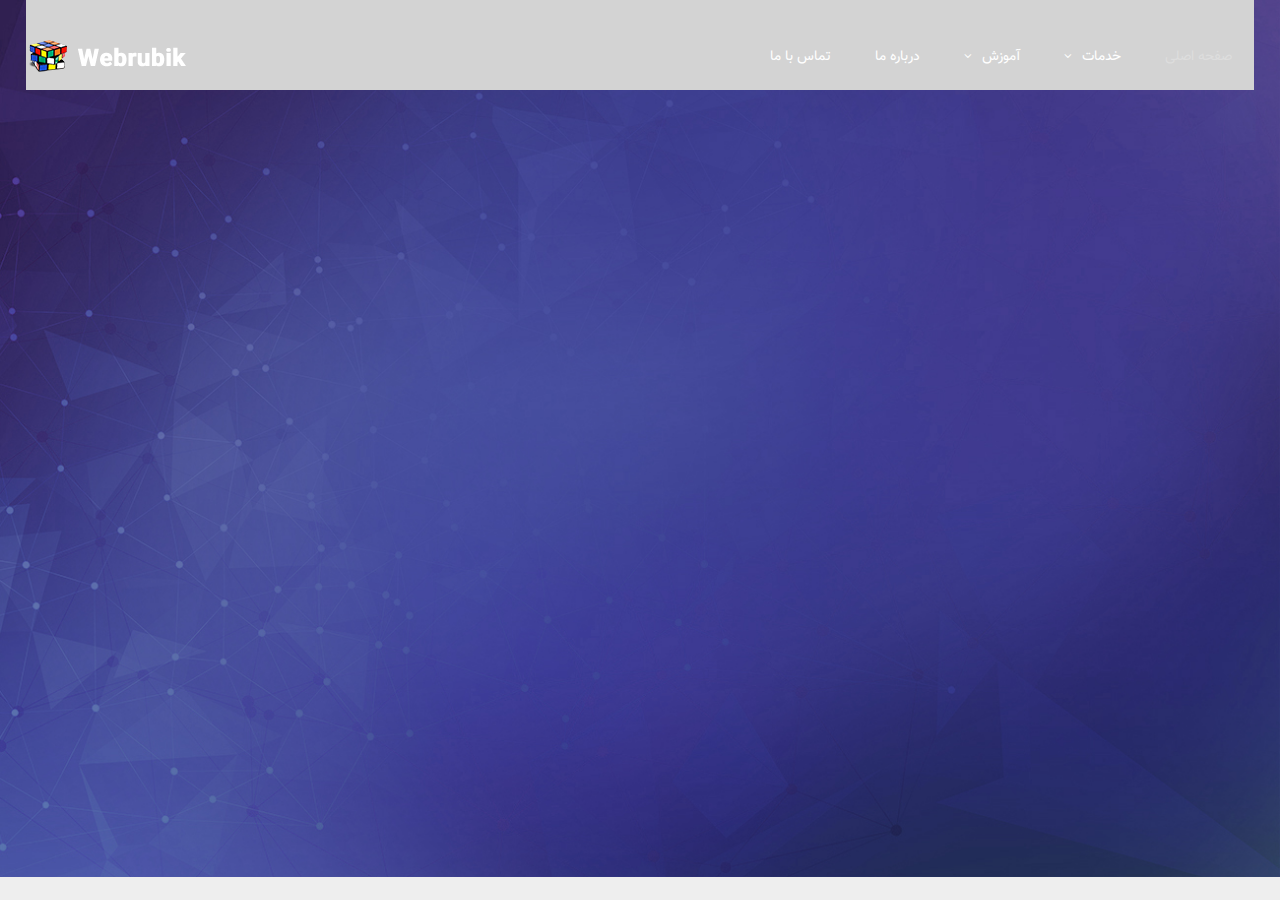
<file: customize-menu/index.html>
<!DOCTYPE html>
<html lang="en">
<head>
	<meta charset="utf-8">
	<meta http-equiv="X-UA-Compatible" content="IE=edge">
	<meta name="viewport" content="width=device-width, initial-scale=1">
	<title>مگا منو حرفه ای ریسپانسیو :: دریافت شده از وب روبیک</title>
	<!-- start style and css -->
	<link type="text/css" href="css/bootstrap-rtl.css" rel="stylesheet" />
	<link type="text/css" href="css/font-awesome.min.css" rel="stylesheet" />
	<link type="text/css" href="css/style.css" rel="stylesheet" />
	<link type="text/css" href="css/webslidemenu.css" rel="stylesheet" />
	<!-- end style and css -->
</head>
<body>
<div id="menu">
	<div class="wsmenucontainer clearfix">
		<div class="wsmobileheader clearfix">
			<!-- start xs -->
			<a id="wsnavtoggle" class="animated-arrow"><span></span></a>
			<a class="logo" href=""><img src="pics/logo.png" alt=""/></a>
			<!-- end xs -->
		</div>
		<div class="headerfull">
			<!--Main Menu HTML Code-->
			<div class="wsmain">
				<div class="smllogo"><a href=""><img src="pics/logo.png" alt="" title=""/></a></div>
				<nav class="wsmenu clearfix">
					<ul class="mobile-sub wsmenu-list">
						<li class="active"><a href="#" class="navtext"><span>صفحه اصلی </span></a></li>
						<li><a href="" class="navtext hidden-lg hidden-md"><span>پشتیبانی فنی </span></a></li>
						<li><a href="#" class="navtext"><span> خدمات<i class="fa fa-angle-down"></i></span></a>
							<div class="wsshoptabing wtsdepartmentmenu ">
								<div class="wsshopwp clearfix">
									<ul class="wstabitem clearfix">
										<li class="wsshoplink-active"><a href="#"><i class="paypal"></i> پی پال </a>
											<div class="wstitemright clearfix">
												<div class="container-fluid">
													<div class="row">
														<div class="col-12 clearfix">
															<ul class="wstabitem clearfix">
														     	<li class="wsshoplink-active cat"><a href="#">پی پال1 </a>
																	<div class="wstitemright ">
																		<div class="container-fluid">

																				<div class="col-12 subCat">
																					<ul class="wstliststy01 clearfix">
																						<li><a href="#">پرداخت پی پال</a></li>
																						<li><a href="#">وریفای حساب</a></li>
																						<li><a href="#">شارژ حساب پی پال</a></li>
																						<li><a href="#">افتتاح حساب پی پال وریفای شده</a></li>
																						<li><a href="#">نقد کردن ارز پی پال</a></li>
																						<li><a href="#">خرید اینترنتی و پرداخت با پی پال</a></li>
																					</ul>
																				</div>

																		</div>
																	</div>
																</li>

																<li class="cat"><a href="#">پی پال 2</a>
																	<div class="wstitemright ">
																		<div class="container-fluid">

																				<div class="col-12 subCat d-none">
																					<ul class="wstliststy01 clearfix">
																						<li><a href="#">تست</a></li>
																						<li><a href="#">تست</a></li>
																						<li><a href="#">تست</a></li>
																						<li><a href="#">تست</a></li>

																					</ul>
																				</div>

																		</div>
																	</div>
																</li>
															</ul>
														</div>

													</div>
												</div>
											</div>
										</li>
										<li><a href="#"><i class="visacard"></i> ویزا کارت و مستر کارت</a>
											<div class="wstitemright clearfix">
												<div class="container-fluid">
													<div class="row">
														<!---->

														<div class="col-12 clearfix">
															<ul class="wstabitem clearfix">
																<li class="wsshoplink-active cat"><a href="#">ویزا کارت1 </a>
																	<div class="wstitemright ">
																		<div class="container-fluid">

																				<div class="col-12 subCat">
																					<ul class="wstliststy01 clearfix">
																						<li><a href="#">1ویزا کارت</a></li>
																						<li><a href="#">ویزا کارت1</a></li>

																					</ul>
																				</div>

																		</div>
																	</div>
																</li>

																<li class="cat"><a href="#">ویزا کارت 2</a>
																	<div class="wstitemright ">
																		<div class="container-fluid">

																				<div class="col-12 subCat d-none">
																					<ul class="wstliststy01 clearfix">
																						<li><a href="#">ویزا کارت 2</a></li>
																						<li><a href="#">ویزا کارت 2</a></li>
																						<li><a href="#">ویزا کارت 2</a></li>
																						<li><a href="#">ویزا کارت 2</a></li>

																					</ul>
																				</div>

																		</div>
																	</div>
																</li>
															</ul>
														</div>

														<!---->
													</div>
												</div>
											</div>
										</li>
										<li><a href="#"><i class="skrill"></i> خدمات اسکریل </a>
											<div class="wstitemright clearfix">
												<div class="container-fluid">
													<div class="row">
														<div class="col-lg-7 col-md-12 clearfix">
															<div class="wstheading clearfix">خدمات اسکریل</div>
															<ul class="wstliststy01 clearfix">
																<li><a href="#">شارژ حساب اسکریل</a></li>
																<li><a href="#">افتتاح حساب اسکریل وریفای شده</a></li>
																<li><a href="#">نقد کردن اسکریل</a></li>
																<li><a href="#">پرداخت و خرید اینترنتی با اسکریل </a></li>
															</ul>
														</div>
														<div class="col-lg-5 no-padding visible-lg clearfix"><a href="#" class="wstmegamenucolr"><img src="pics/skrill.jpg" alt="" ></a></div>
													</div>
												</div>
											</div>
										</li>
										<li><a href="#"><i class="airplane"></i>بلیط هواپیما و رزرو هتل </a>
											<div class="wstitemright clearfix">
												<div class="container-fluid">
													<div class="row">
														<div class="col-lg-7 col-md-12">
															<div class="wstheading clearfix">خدمات</div>
															<ul class="wstliststy01 clearfix">
																<li><a href="#">خرید بلیط پرواز های خارجی</a></li>
																<li><a href="#">رزرو هتل</a></li>
															</ul>
														</div>
														<div class="col-lg-5 no-padding visible-lg clearfix"><a href="#" class="wstmegamenucolr"><img src="pics/airplane.jpg" alt="" ></a></div>
													</div>
												</div>
											</div>
										</li>
										<li><a href="#"><i class="internet"></i>پرداخت های اینترنتی </a>
											<div class="wstitemright clearfix">
												<div class="container-fluid">
													<div class="row">
														<div class="col-lg-7 col-md-12">
															<div class="wstheading clearfix">آزمون های بین الملل</div>
															<ul class="wstliststy01 clearfix">
																<li class="third-width"><a href="#">ثبت نام تافل</a></li>
																<li class="third-width"><a href="#">مدرک  WES</a></li>
																<li class="third-width"><a href="#">آزمون NSMLE</a></li>
																<li class="third-width"><a href="#">آزمون GRE</a></li>
																<li class="third-width"><a href="#">آزمون CFA</a></li>
																<li class="third-width"><a href="#">آزمون ACCA</a></li>
																<li class="third-width"><a href="#">آزمون GMAT</a></li>
																<li><a href="#">پرداخت هزینه آزمون آیلتس</a></li>
															</ul>
															<div class="wstheading clearfix"> تعیین وقت سفارت </div>
															<ul class="wstliststy01 clearfix">
																<li class="third-width"><a href="#">سفارت آمریکا</a></li>
																<li class="third-width"><a href="#">سفارت کانادا</a></li>
																<li class="third-width"><a href="#">سفارت استرالیا</a></li>
																<li class="third-width"><a href="#">سفارت انگلیس</a></li>
																<li class="third-width"><a href="#">سوئیس فی</a></li>
																<li class="third-width"><a href="#">اقامت دانمارک</a></li>
															</ul>
															<div class="wstheading clearfix"> پرداخت های اینترنتی </div>
															<ul class="wstliststy01 clearfix">
																<li><a href="#">پرداخت ژورنال ها و کنفرانس ها</a></li>
																<li><a href="#">پرداخت خدمات هاستینگ و سرور</a></li>
																<li><a href="#">خرید کالا از سایت های خارجی</a></li>
																<li><a href="#">پرداخت بازی های آنلاین</a></li>
															</ul>
														</div>
														<div class="col-lg-5 no-padding visible-lg clearfix"><a href="#" class="wstmegamenucolr"><img src="pics/acca.jpg" alt="" ></a></div>
													</div>
												</div>
											</div>
										</li>
										<li><a href="#"><i class="cards"></i> کارت های اعتباری </a>
											<div class="wstitemright clearfix">
												<div class="container-fluid">
													<div class="row">
														<div class="col-lg-7 col-md-12">
															<div class="wstheading clearfix">صدور مستر کارت </div>
															<ul class="wstliststy01 clearfix">
																<li><a href="#">صدور مستر کارت گلد</a></li>
																<li><a href="#">صدور مستر کارت پلانتیوم</a></li>
																<li><a href="#">صدور مستر کارت تراول</a></li>
																<li><a href="#">صدور مستر کارت تراول پرمیوم</a></li>
															</ul>
															<div class="wstheading clearfix">گیفت کارت ها </div>
															<ul class="wstliststy01 clearfix">
																<li><a href="#">گیفت آیتونز </a></li>
																<li><a href="#">گوگل پلی </a></li>
																<li><a href="#">آمازون</a></li>
																<li><a href="#">پلی استیشن</a></li>
																<li><a href="#">steam</a></li>
															</ul>
														</div>
														<div class="col-lg-5 no-padding visible-lg clearfix"><a href="#" class="wstmegamenucolr"><img src="pics/embassy.jpg" alt="" ></a></div>
													</div>
												</div>
											</div>
										</li>
										<li><a href="#"><i class="account"></i>  افتتاح حساب </a>
											<div class="wstitemright clearfix">
												<div class="container-fluid">
													<div class="row">
														<div class="col-lg-7 col-md-12">
															<div class="wstheading clearfix">خدمات</div>
															<ul class="wstliststy01 clearfix">
																<li><a href="#">افتتاح حساب وب مانی</a></li>
																<li><a href="#">افتتاح حساب پرفکت مانی</a></li>
															</ul>
														</div>
														<div class="col-lg-5 no-padding visible-lg clearfix"><a href="#" class="wstmegamenucolr"><img src="pics/pay.jpg" alt="" ></a></div>
													</div>
												</div>
											</div>
										</li>
									</ul>
								</div>
							</div>
						</li>
						<li><a href="#" class="navtext"><span> آموزش<i class="fa fa-angle-down"></i></span></a>
							<div class="megamenu clearfix">
								<div class="container-fluid">
									<div class="row">
										<div class="col-lg-8 col-md-8">
											<div class="col-lg-12 col-md-12">
												<ul class="wstliststy02 clearfix">
													<li class="wstheading clearfix"> آخرین مقالات آموزشی </li>
												</ul>
											</div>
											<div class="col-lg-6 col-md-6">
												<ul class="wstliststy02 clearfix">
													<li><a href="#">نحوه احراز هویت در سایت</a></li>
													<li><a href="#">عضو شدن در سایت</a></li>
													<li><a href="#">آموزش عضویت در سایت پی پال</a></li>
													<li><a href="#">نحوه دریافت پی پال</a></li>
													<li><a href="#">آموزش ایجاد حساب کاربری</a></li>
													<li><a href="#">نحوه دریافت مستر کارت</a></li>
												</ul>
											</div>
											<div class="col-lg-6 col-md-6">
												<ul class="wstliststy02 clearfix">
													<li><a href="#">عملکرد پنل کاربری</a></li>
													<li><a href="#">تبدیل ارز به پول ایران</a></li>
													<li><a href="#">گرفتن بیت کوین</a></li>
													<li><a href="#">محوه عضویت در کانون تبلیغات</a></li>
													<li><a href="#">ایجاد ناوا</a></li>
													<li><a href="#">دریافت جدید ترین آموزش ها</a></li>
												</ul>
											</div>
											<a href="" class="more col-lg-12">مشاهده آرشیو...</a>
										</div>
										<div class="col-lg-4 col-md-4 no-padding hidden-xs hidden-sm">
											<a href="#" class="wstmegamenucolr"><img src="pics/edu.jpg" alt="" width="100%" ></a>
										</div>
									</div>
								</div>
							</div>
						</li>
						<li><a href="#" class="navtext"><span>درباره ما</span></a></li>
						<li><a href="#" class="navtext"><span>تماس با ما</span></a></li>
					</ul>
				</nav>
			</div>
			<!--Menu HTML Code-->
		</div>
	</div>
</div>
<!--start javascript-->
	<script src="js/jquery-3.1.1.min.js"></script>
	<script src="js/bootstrap.min.js"></script>
	<script  src="js/webslidemenu.js"></script>
<!--end javascript-->
</body><!-- This template has been downloaded from Webrubik.com -->
</html>
</file>
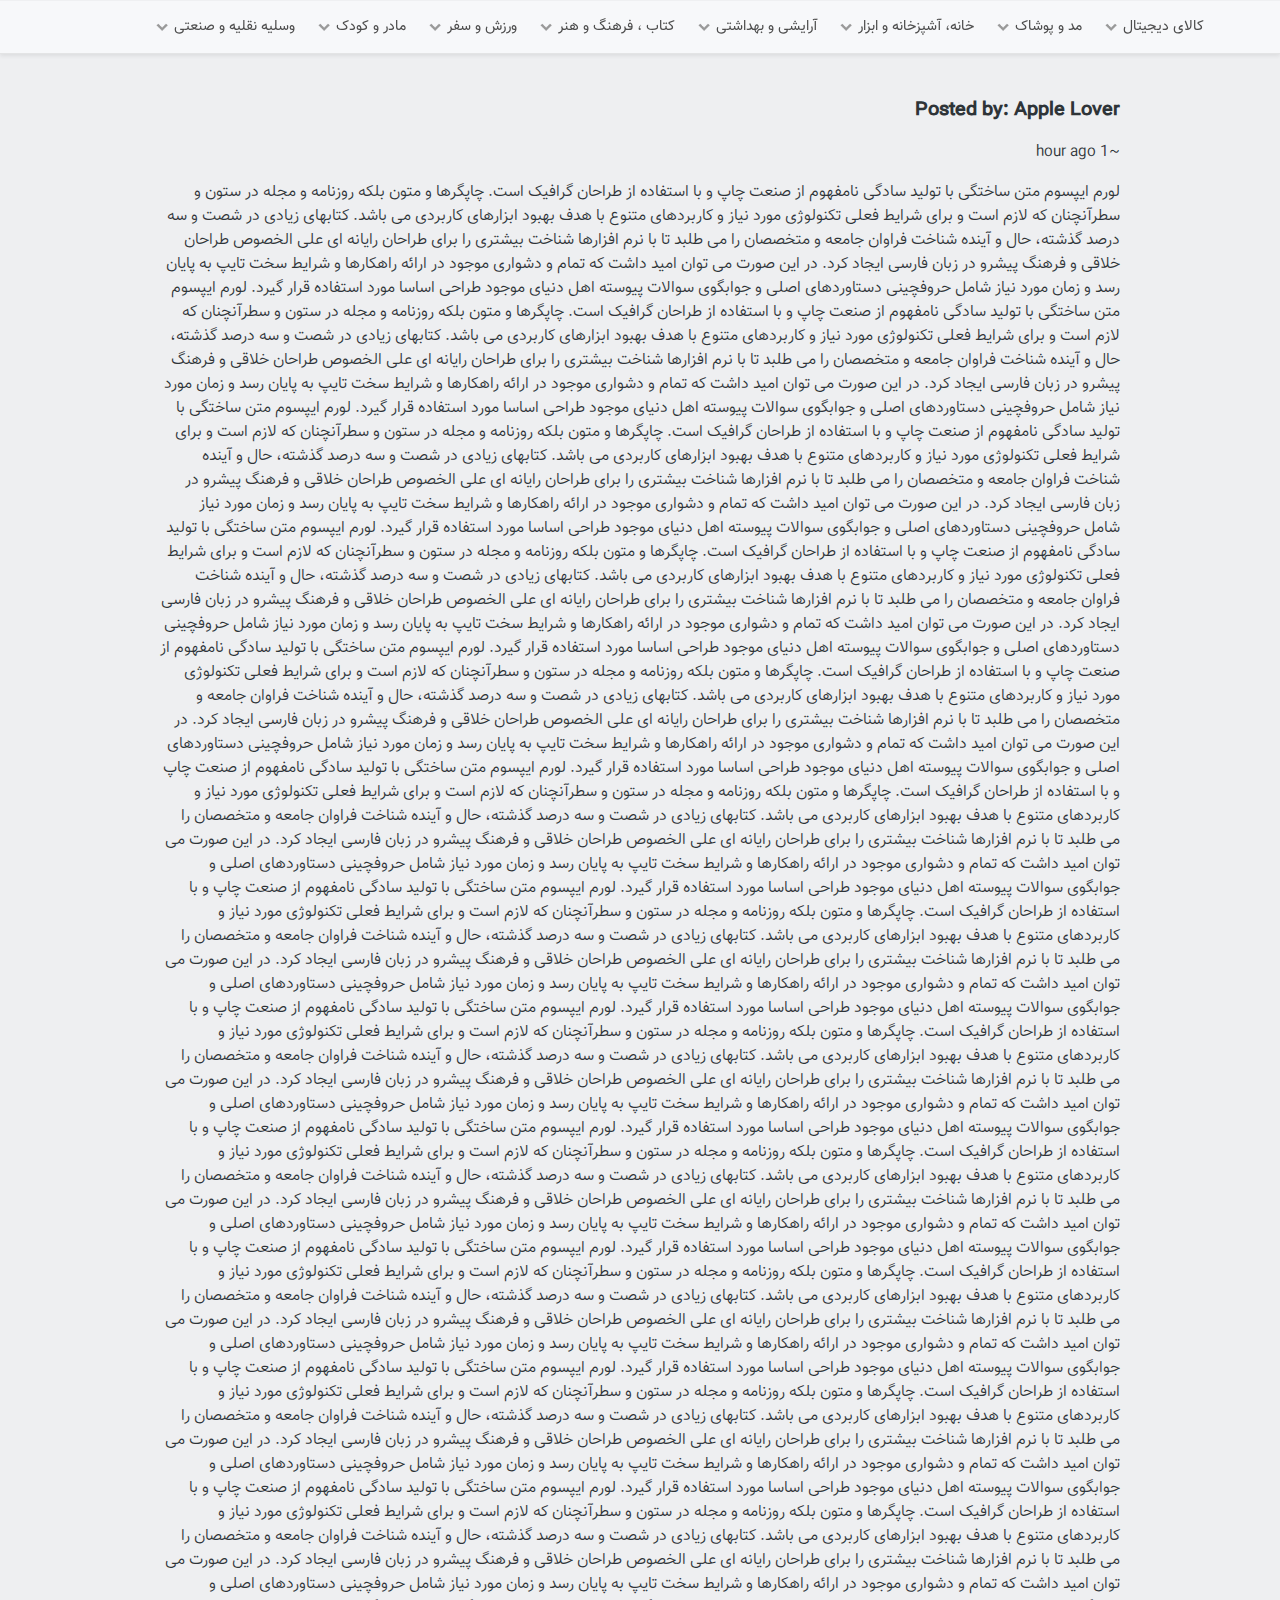
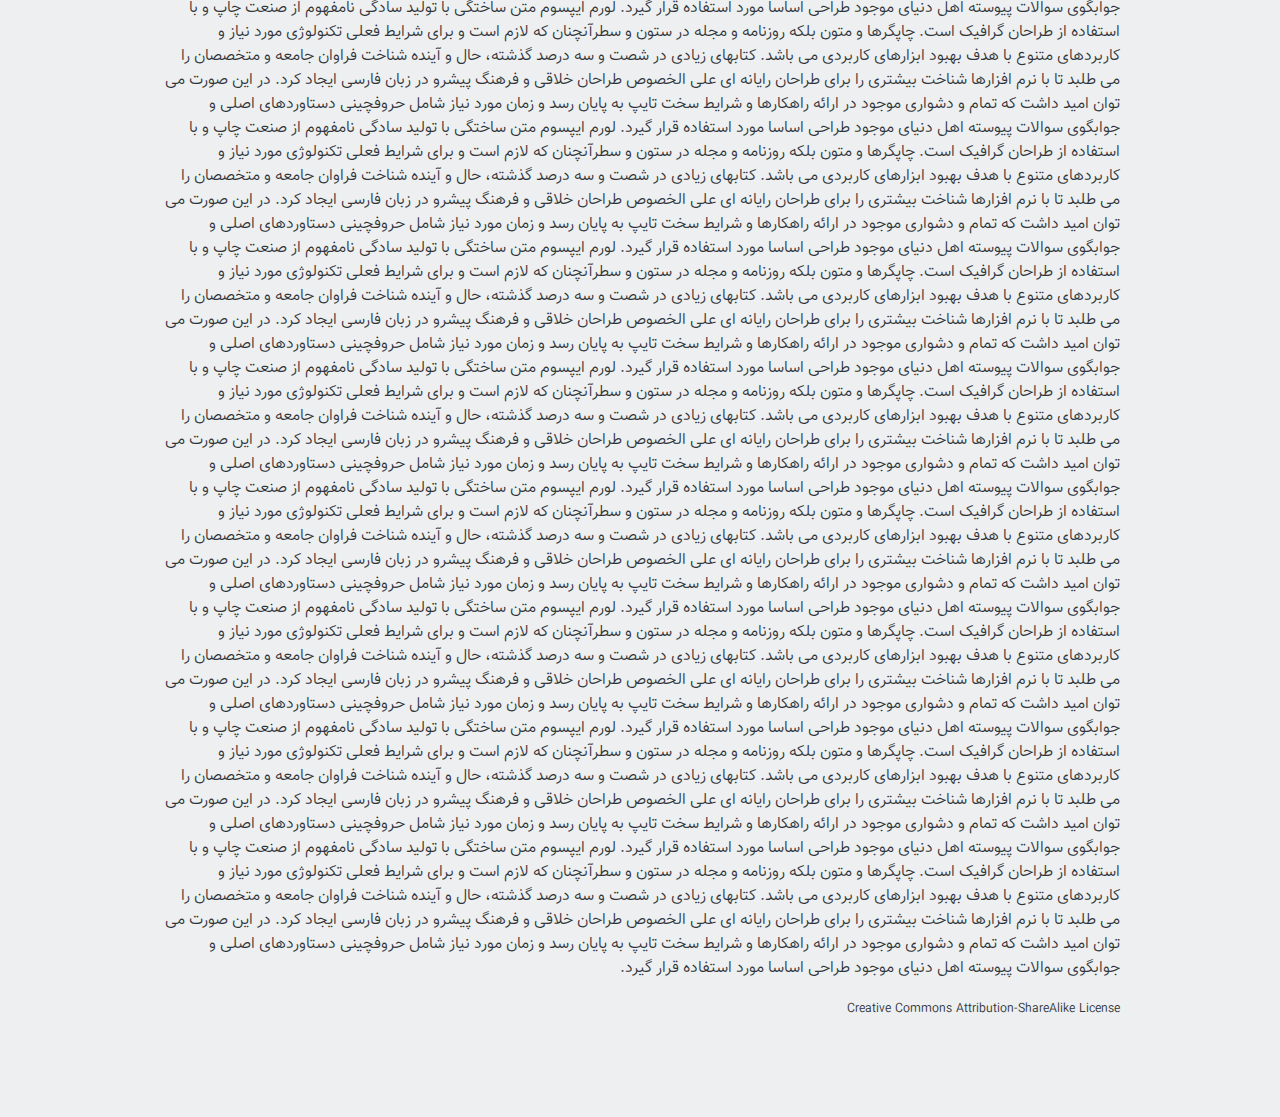
<file: digikalaMenu/index.html>
<!doctype html>
<html lang="en" dir="rtl">
<head>
    <meta charset="UTF-8">
    <meta name="viewport"
          content="width=device-width, user-scalable=no, initial-scale=1.0, maximum-scale=1.0, minimum-scale=1.0">
    <meta http-equiv="X-UA-Compatible" content="ie=edge">
    <title>Digikala Responsive Navigation</title>

    <!-- Main Style -->
    <link rel="stylesheet" href="assets/css/normalize.css" type="text/css">
    <link rel="stylesheet" href="assets/css/vazir.css" type="text/css">
    <link rel="stylesheet" href="assets/css/main.css" type="text/css">

</head>
<header>
    <nav class="navigation">
        <div class="container">
            <ul class="menu-level-1"><!-- Menu Level 1 -->
                <li class="menu-list-1">
                    <a href="#" class="list-item">
                        <img src="[data-uri]">
                        <span>کالای دیجیتال</span>
                        <img  class="item-icon" src="[data-uri]" alt=""></a>
                    <ul class="menu-level-2"><!-- Menu Level 2 -->
                        <li class="menu-list-2">
                            <a href="#" class="list-item">
                                <img src="[data-uri]" alt="mobile">
                                <span>موبایل</span>
                            </a>
                            <ul class="menu-level-3"><!-- Menu Level 3 -->
                                <li class="menu-list-3">
                                    <ul class="menu-level-last">
                                        <li class="menu-list-last">

                                            <h2 class="list-heading">گوشی موبایل</h2></li>
                                        <li class="menu-list-last"><img src="[data-uri]" alt="list item icon"><a href="#" class="list-item">Apple</a></li>
                                        <li class="menu-list-last"><img src="[data-uri]" alt="list item icon"><a href="#" class="list-item">Samsung</a></li>
                                        <li class="menu-list-last"><img src="[data-uri]" alt="list item icon"><a href="#" class="list-item">LG</a></li>
                                        <li class="menu-list-last"><img src="[data-uri]" alt="list item icon"><a href="#" class="list-item">Huawei</a></li>
                                        <li class="menu-list-last"><img src="[data-uri]" alt="list item icon"><a href="#" class="list-item">HTC</a></li>
                                        <li class="menu-list-last"><img src="[data-uri]" alt="list item icon"><a href="#" class="list-item">Sony</a></li>
                                        <li class="menu-list-last"><img src="[data-uri]" alt="list item icon"><a href="#" class="list-item">Mi</a></li>
                                        <li class="menu-list-last"><img src="[data-uri]" alt="list item icon"><a href="#" class="list-item">Nokia</a></li>
                                        <li class="menu-list-last"><img src="[data-uri]" alt="list item icon"><a href="#" class="list-item">ASUS</a></li>
                                        <li class="menu-list-last"><img src="[data-uri]" alt="list item icon"><a href="#" class="list-item">Lenovo</a></li>
                                        <li class="menu-list-last"><img src="[data-uri]" alt="list item icon"><a href="#" class="list-item">Motorola</a></li>
                                        <li class="menu-list-last"><img src="[data-uri]" alt="list item icon"><a href="#" class="list-item">مشاهده موارد بیشتر</a>
                                        </li>

                                    </ul>
                                </li>
                                <li class="menu-list-3">
                                    <ul class="menu-level-last">
                                        <li class="menu-list-last"><h2 class="list-heading">انواع گوشی</h2></li>
                                        <li class="menu-list-last"><img src="[data-uri]" alt="list item icon"><a href="#" class="list-item">گوشی دو سیم کارت</a>
                                        </li>
                                        <li class="menu-list-last"><img src="[data-uri]" alt="list item icon"><a href="#" class="list-item">گوشی یک سیم کارت</a>
                                        </li>
                                        <li class="menu-list-last"><img src="[data-uri]" alt="list item icon"><a href="#" class="list-item">گوشی های 4G</a></li>
                                        <li class="menu-list-last"><img src="[data-uri]" alt="list item icon"><a href="#" class="list-item">گوشی های کلاسیک</a>
                                        </li>
                                        <li class="menu-list-last"><img src="[data-uri]" alt="list item icon"><a href="#" class="list-item">فبلت</a></li>
                                    </ul>
                                    <ul class="menu-level-last">
                                        <li class="menu-list-last"><h2 class="list-heading">بر اساس سیستم عامل</h2></li>
                                        <li class="menu-list-last"><img src="[data-uri]" alt="list item icon"><a href="#" class="list-item">اندروید</a></li>
                                        <li class="menu-list-last"><img src="[data-uri]" alt="list item icon"><a href="#" class="list-item">IOS</a></li>
                                        <li class="menu-list-last"><img src="[data-uri]" alt="list item icon"><a href="#" class="list-item">ویندوزفون</a></li>
                                        <li class="menu-list-last"><img src="[data-uri]" alt="list item icon"><a href="#" class="list-item">سایر سیسنم عامل</a>
                                        </li>
                                    </ul>
                                    <ul class="menu-level-last">
                                        <li class="menu-list-last"><h2 class="list-heading">هدفون</h2></li>
                                    </ul>
                                    <ul class="menu-level-last">
                                        <li class="menu-list-last"><h2 class="list-heading">هدفون توگوشی</h2></li>
                                    </ul>
                                </li>
                                <li class="menu-list-3">
                                    <ul class="menu-level-last">
                                        <li class="menu-list-last"><h2 class="list-heading">لوازم جانبی گوشی موبایل</h2>
                                        </li>
                                        <li class="menu-list-last"><img src="[data-uri]" alt="list item icon"><a href="#" class="list-item">محافظ صفحه نمایش</a>
                                        </li>
                                        <li class="menu-list-last"><img src="[data-uri]" alt="list item icon"><a href="#" class="list-item">کیف و کاورگوشی</a></li>
                                        <li class="menu-list-last"><img src="[data-uri]" alt="list item icon"><a href="#" class="list-item">هندزفری</a></li>
                                        <li class="menu-list-last"><img src="[data-uri]" alt="list item icon"><a href="#" class="list-item">کارت حافظه microSD</a>
                                        </li>
                                        <li class="menu-list-last"><img src="[data-uri]" alt="list item icon"><a href="#" class="list-item">پاوربانک</a></li>
                                        <li class="menu-list-last"><img src="[data-uri]" alt="list item icon"><a href="#" class="list-item">مونوپاد و پایه نگه
                                            دارنده</a></li>
                                        <li class="menu-list-last"><img src="[data-uri]" alt="list item icon"><a href="#" class="list-item">شارژرموبایل</a></li>
                                        <li class="menu-list-last"><img src="[data-uri]" alt="list item icon"><a href="#" class="list-item">باتری گوشی</a></li>
                                        <li class="menu-list-last"><img src="[data-uri]" alt="list item icon"><a href="#" class="list-item">فبم لمسی (Stylus)</a>
                                        </li>
                                        <li class="menu-list-last"><img src="[data-uri]" alt="list item icon"><a href="#" class="list-item">مشاهده موارد بیشتر</a>
                                        </li>
                                    </ul>
                                    <ul class="menu-level-last">
                                        <li class="menu-list-last"><h2 class="list-heading">گجت های موبایل</h2></li>
                                    </ul>
                                </li>
                                <li class="menu-list-3 background1">
                                    <ul class="menu-level-last">
                                        <li class="menu-list-last"><h2 class="list-heading">رده ی کاربری</h2></li>
                                        <li class="menu-list-last"><img src="[data-uri]" alt="list item icon"><a href="#" class="list-item">مناسب بازی</a></li>
                                        <li class="menu-list-last"><img src="[data-uri]" alt="list item icon"><a href="#" class="list-item">مناسب عکسی</a></li>
                                        <li class="menu-list-last"><img src="[data-uri]" alt="list item icon"><a href="#" class="list-item">مناسب عکاسی سلفی</a>
                                        </li>
                                        <li class="menu-list-last"><img src="[data-uri]" alt="list item icon"><a href="#" class="list-item">مقاوم دربرابر آب</a>
                                        </li>
                                    </ul>
                                </li>
                            </ul><!-- End Menu Level 3 -->
                        </li>
                        <li class="menu-list-2"><a href="#" class="list-item">
                            <img src="[data-uri]" alt="tablet book reader">
                            <span>تبلت و کتاب خوان</span>
                        </a>
                            <ul class="menu-level-3"><!-- Menu Level 3 -->
                                <li class="menu-list-3">
                                    <ul class="menu-level-last">
                                        <li class="menu-list-last"><h2 class="list-heading">گوشی موبایل</h2></li>
                                        <li class="menu-list-last"><img src="[data-uri]" alt="list item icon"><a href="#" class="list-item">Sumsoung</a></li>
                                        <li class="menu-list-last"><img src="[data-uri]" alt="list item icon"><a href="#" class="list-item">LG</a></li>
                                        <li class="menu-list-last"><img src="[data-uri]" alt="list item icon"><a href="#" class="list-item">Nokia</a></li>
                                        <li class="menu-list-last"><img src="[data-uri]" alt="list item icon"><a href="#" class="list-item">Howavi</a></li>
                                        <li class="menu-list-last"><img src="[data-uri]" alt="list item icon"><a href="#" class="list-item">Sony</a></li>
                                        <li class="menu-list-last"><img src="[data-uri]" alt="list item icon"><a href="#" class="list-item">Sumsoung</a></li>
                                        <li class="menu-list-last"><img src="[data-uri]" alt="list item icon"><a href="#" class="list-item">LG</a></li>
                                        <li class="menu-list-last"><img src="[data-uri]" alt="list item icon"><a href="#" class="list-item">Nokia</a></li>
                                        <li class="menu-list-last"><img src="[data-uri]" alt="list item icon"><a href="#" class="list-item">Howavi</a></li>
                                        <li class="menu-list-last"><img src="[data-uri]" alt="list item icon"><a href="#" class="list-item">Sony</a></li>

                                    </ul>
                                </li>
                                <li class="menu-list-3">
                                    <ul class="menu-level-last">
                                        <li class="menu-list-last"><h2 class="list-heading">گوشی موبایل</h2></li>
                                        <li class="menu-list-last"><img src="[data-uri]" alt="list item icon"><a href="#" class="list-item">Sumsoung</a></li>
                                        <li class="menu-list-last"><img src="[data-uri]" alt="list item icon"><a href="#" class="list-item">LG</a></li>
                                        <li class="menu-list-last"><img src="[data-uri]" alt="list item icon"><a href="#" class="list-item">Nokia</a></li>
                                        <li class="menu-list-last"><img src="[data-uri]" alt="list item icon"><a href="#" class="list-item">Howavi</a></li>
                                        <li class="menu-list-last"><img src="[data-uri]" alt="list item icon"><a href="#" class="list-item">Sony</a></li>
                                        <li class="menu-list-last"><img src="[data-uri]" alt="list item icon"><a href="#" class="list-item">Sumsoung</a></li>
                                        <li class="menu-list-last"><img src="[data-uri]" alt="list item icon"><a href="#" class="list-item">LG</a></li>
                                        <li class="menu-list-last"><img src="[data-uri]" alt="list item icon"><a href="#" class="list-item">Nokia</a></li>
                                        <li class="menu-list-last"><img src="[data-uri]" alt="list item icon"><a href="#" class="list-item">Howavi</a></li>
                                        <li class="menu-list-last"><img src="[data-uri]" alt="list item icon"><a href="#" class="list-item">Sony</a></li>

                                    </ul>
                                </li>
                                <li class="menu-list-3">
                                    <ul class="menu-level-last">
                                        <li class="menu-list-last"><h2 class="list-heading">گوشی موبایل</h2></li>
                                        <li class="menu-list-last"><img src="[data-uri]" alt="list item icon"><a href="#" class="list-item">Sumsoung</a></li>
                                        <li class="menu-list-last"><img src="[data-uri]" alt="list item icon"><a href="#" class="list-item">LG</a></li>
                                        <li class="menu-list-last"><img src="[data-uri]" alt="list item icon"><a href="#" class="list-item">Nokia</a></li>
                                        <li class="menu-list-last"><img src="[data-uri]" alt="list item icon"><a href="#" class="list-item">Howavi</a></li>
                                        <li class="menu-list-last"><img src="[data-uri]" alt="list item icon"><a href="#" class="list-item">Sony</a></li>
                                        <li class="menu-list-last"><img src="[data-uri]" alt="list item icon"><a href="#" class="list-item">Sumsoung</a></li>
                                        <li class="menu-list-last"><img src="[data-uri]" alt="list item icon"><a href="#" class="list-item">LG</a></li>
                                        <li class="menu-list-last"><img src="[data-uri]" alt="list item icon"><a href="#" class="list-item">Nokia</a></li>
                                        <li class="menu-list-last"><img src="[data-uri]" alt="list item icon"><a href="#" class="list-item">Howavi</a></li>
                                        <li class="menu-list-last"><img src="[data-uri]" alt="list item icon"><a href="#" class="list-item">Sony</a></li>

                                    </ul>
                                </li>
                                <li class="menu-list-3 background2">
                                    <ul class="menu-level-last">
                                        <li class="menu-list-last"><h2 class="list-heading">گوشی موبایل</h2></li>
                                        <li class="menu-list-last"><img src="[data-uri]" alt="list item icon"><a href="#" class="list-item">Sumsoung</a></li>
                                        <li class="menu-list-last"><img src="[data-uri]" alt="list item icon"><a href="#" class="list-item">LG</a></li>
                                        <li class="menu-list-last"><img src="[data-uri]" alt="list item icon"><a href="#" class="list-item">Nokia</a></li>
                                        <li class="menu-list-last"><img src="[data-uri]" alt="list item icon"><a href="#" class="list-item">Howavi</a></li>
                                        <li class="menu-list-last"><img src="[data-uri]" alt="list item icon"><a href="#" class="list-item">Sony</a></li>
                                    </ul>
                                </li>
                            </ul><!-- End Menu Level 3 -->
                        </li>
                        <li class="menu-list-2"><a href="#" class="list-item">
                            <img src="[data-uri]" alt="tablet book reader">
                            <span>لپ تاب</span>
                        </a></li>
                        <li class="menu-list-2"><a href="#" class="list-item">
                            <img src="[data-uri]" alt="tablet book reader">
                            <span>دوربین</span>
                        </a></li>
                    </ul><!-- End Menu Level 2 -->
                </li>
                <li class="menu-list-1"><a href="#" class="list-item">
                    <img src="[data-uri]">
                    <span>مد و پوشاک</span>
                    <img  class="item-icon" src="[data-uri]" alt="">






                </a></li>
                <li class="menu-list-1"><a href="#" class="list-item">
                    <img src="[data-uri]">

                    <span>خانه، آشپزخانه و ابزار</span>
                    <img  class="item-icon" src="[data-uri]" alt=""></a></li>
                <li class="menu-list-1"><a href="#" class="list-item">
                    <img src="[data-uri]">
                    <span>آرایشی و بهداشتی</span>
                    <img  class="item-icon" src="[data-uri]" alt=""></a></li>
                <li class="menu-list-1"><a href="#" class="list-item">
                    <img src="[data-uri]">
                    <span>کتاب ، فرهنگ و هنر</span>
                    <img  class="item-icon" src="[data-uri]" alt=""></a></li>
                <li class="menu-list-1"><a href="#" class="list-item">
                    <img src="[data-uri]">
                    <span>ورزش و سفر</span>
                    <img  class="item-icon" src="[data-uri]" alt=""></a></li>
                <li class="menu-list-1"><a href="#" class="list-item">
                    <img src="[data-uri]">
                    <span>مادر و کودک</span>
                    <img  class="item-icon" src="[data-uri]" alt=""></a></li>
                <li class="menu-list-1"><a href="#" class="list-item">
                    <img src="[data-uri]">
                    <span>وسلیه نقلیه و صنعتی</span>
                    <img  class="item-icon" src="[data-uri]" alt=""></a></li>
            </ul><!-- End Menu Level 1 -->
        </div>
    </nav>

    <div class="mobile-nav">
        <h3>عنوان برند</h3>
        <a href="#"  class="toggle-btn" id="toggle"><span></span></a>
    </div>
</header>
<body>
<main class="main" role="main">
    <section class="content" style="max-width: 62em;margin: 0 auto;line-height: 1.5em;color: #2e3438;font-weight: 300; padding: 5em  1em">
        <article>
            <header>
                <h3>Posted by: Apple Lover</h3>
                <p><time datetime="2009-10-10T19:10-08:00">~1 hour ago</time></p>
            </header>
            <section>
                لورم ایپسوم متن ساختگی با تولید سادگی نامفهوم از صنعت چاپ و با استفاده از طراحان گرافیک است. چاپگرها و
                متون بلکه روزنامه و مجله در ستون و سطرآنچنان که لازم است و برای شرایط فعلی تکنولوژی مورد نیاز و
                کاربردهای متنوع با هدف بهبود ابزارهای کاربردی می باشد. کتابهای زیادی در شصت و سه درصد گذشته، حال و آینده
                شناخت فراوان جامعه و متخصصان را می طلبد تا با نرم افزارها شناخت بیشتری را برای طراحان رایانه ای علی
                الخصوص طراحان خلاقی و فرهنگ پیشرو در زبان فارسی ایجاد کرد. در این صورت می توان امید داشت که تمام و
                دشواری موجود در ارائه راهکارها و شرایط سخت تایپ به پایان رسد و زمان مورد نیاز شامل حروفچینی دستاوردهای
                اصلی و جوابگوی سوالات پیوسته اهل دنیای موجود طراحی اساسا مورد استفاده قرار گیرد. لورم ایپسوم متن ساختگی
                با تولید سادگی نامفهوم از صنعت چاپ و با استفاده از طراحان گرافیک است. چاپگرها و متون بلکه روزنامه و مجله
                در ستون و سطرآنچنان که لازم است و برای شرایط فعلی تکنولوژی مورد نیاز و کاربردهای متنوع با هدف بهبود
                ابزارهای کاربردی می باشد. کتابهای زیادی در شصت و سه درصد گذشته، حال و آینده شناخت فراوان جامعه و متخصصان
                را می طلبد تا با نرم افزارها شناخت بیشتری را برای طراحان رایانه ای علی الخصوص طراحان خلاقی و فرهنگ پیشرو
                در زبان فارسی ایجاد کرد. در این صورت می توان امید داشت که تمام و دشواری موجود در ارائه راهکارها و شرایط
                سخت تایپ به پایان رسد و زمان مورد نیاز شامل حروفچینی دستاوردهای اصلی و جوابگوی سوالات پیوسته اهل دنیای
                موجود طراحی اساسا مورد استفاده قرار گیرد. لورم ایپسوم متن ساختگی با تولید سادگی نامفهوم از صنعت چاپ و با
                استفاده از طراحان گرافیک است. چاپگرها و متون بلکه روزنامه و مجله در ستون و سطرآنچنان که لازم است و برای
                شرایط فعلی تکنولوژی مورد نیاز و کاربردهای متنوع با هدف بهبود ابزارهای کاربردی می باشد. کتابهای زیادی در
                شصت و سه درصد گذشته، حال و آینده شناخت فراوان جامعه و متخصصان را می طلبد تا با نرم افزارها شناخت بیشتری
                را برای طراحان رایانه ای علی الخصوص طراحان خلاقی و فرهنگ پیشرو در زبان فارسی ایجاد کرد. در این صورت می
                توان امید داشت که تمام و دشواری موجود در ارائه راهکارها و شرایط سخت تایپ به پایان رسد و زمان مورد نیاز
                شامل حروفچینی دستاوردهای اصلی و جوابگوی سوالات پیوسته اهل دنیای موجود طراحی اساسا مورد استفاده قرار
                گیرد. لورم ایپسوم متن ساختگی با تولید سادگی نامفهوم از صنعت چاپ و با استفاده از طراحان گرافیک است.
                چاپگرها و متون بلکه روزنامه و مجله در ستون و سطرآنچنان که لازم است و برای شرایط فعلی تکنولوژی مورد نیاز
                و کاربردهای متنوع با هدف بهبود ابزارهای کاربردی می باشد. کتابهای زیادی در شصت و سه درصد گذشته، حال و
                آینده شناخت فراوان جامعه و متخصصان را می طلبد تا با نرم افزارها شناخت بیشتری را برای طراحان رایانه ای
                علی الخصوص طراحان خلاقی و فرهنگ پیشرو در زبان فارسی ایجاد کرد. در این صورت می توان امید داشت که تمام و
                دشواری موجود در ارائه راهکارها و شرایط سخت تایپ به پایان رسد و زمان مورد نیاز شامل حروفچینی دستاوردهای
                اصلی و جوابگوی سوالات پیوسته اهل دنیای موجود طراحی اساسا مورد استفاده قرار گیرد. لورم ایپسوم متن ساختگی
                با تولید سادگی نامفهوم از صنعت چاپ و با استفاده از طراحان گرافیک است. چاپگرها و متون بلکه روزنامه و مجله
                در ستون و سطرآنچنان که لازم است و برای شرایط فعلی تکنولوژی مورد نیاز و کاربردهای متنوع با هدف بهبود
                ابزارهای کاربردی می باشد. کتابهای زیادی در شصت و سه درصد گذشته، حال و آینده شناخت فراوان جامعه و متخصصان
                را می طلبد تا با نرم افزارها شناخت بیشتری را برای طراحان رایانه ای علی الخصوص طراحان خلاقی و فرهنگ پیشرو
                در زبان فارسی ایجاد کرد. در این صورت می توان امید داشت که تمام و دشواری موجود در ارائه راهکارها و شرایط
                سخت تایپ به پایان رسد و زمان مورد نیاز شامل حروفچینی دستاوردهای اصلی و جوابگوی سوالات پیوسته اهل دنیای
                موجود طراحی اساسا مورد استفاده قرار گیرد. لورم ایپسوم متن ساختگی با تولید سادگی نامفهوم از صنعت چاپ و با
                استفاده از طراحان گرافیک است. چاپگرها و متون بلکه روزنامه و مجله در ستون و سطرآنچنان که لازم است و برای
                شرایط فعلی تکنولوژی مورد نیاز و کاربردهای متنوع با هدف بهبود ابزارهای کاربردی می باشد. کتابهای زیادی در
                شصت و سه درصد گذشته، حال و آینده شناخت فراوان جامعه و متخصصان را می طلبد تا با نرم افزارها شناخت بیشتری
                را برای طراحان رایانه ای علی الخصوص طراحان خلاقی و فرهنگ پیشرو در زبان فارسی ایجاد کرد. در این صورت می
                توان امید داشت که تمام و دشواری موجود در ارائه راهکارها و شرایط سخت تایپ به پایان رسد و زمان مورد نیاز
                شامل حروفچینی دستاوردهای اصلی و جوابگوی سوالات پیوسته اهل دنیای موجود طراحی اساسا مورد استفاده قرار
                گیرد. لورم ایپسوم متن ساختگی با تولید سادگی نامفهوم از صنعت چاپ و با استفاده از طراحان گرافیک است.
                چاپگرها و متون بلکه روزنامه و مجله در ستون و سطرآنچنان که لازم است و برای شرایط فعلی تکنولوژی مورد نیاز
                و کاربردهای متنوع با هدف بهبود ابزارهای کاربردی می باشد. کتابهای زیادی در شصت و سه درصد گذشته، حال و
                آینده شناخت فراوان جامعه و متخصصان را می طلبد تا با نرم افزارها شناخت بیشتری را برای طراحان رایانه ای
                علی الخصوص طراحان خلاقی و فرهنگ پیشرو در زبان فارسی ایجاد کرد. در این صورت می توان امید داشت که تمام و
                دشواری موجود در ارائه راهکارها و شرایط سخت تایپ به پایان رسد و زمان مورد نیاز شامل حروفچینی دستاوردهای
                اصلی و جوابگوی سوالات پیوسته اهل دنیای موجود طراحی اساسا مورد استفاده قرار گیرد. لورم ایپسوم متن ساختگی
                با تولید سادگی نامفهوم از صنعت چاپ و با استفاده از طراحان گرافیک است. چاپگرها و متون بلکه روزنامه و مجله
                در ستون و سطرآنچنان که لازم است و برای شرایط فعلی تکنولوژی مورد نیاز و کاربردهای متنوع با هدف بهبود
                ابزارهای کاربردی می باشد. کتابهای زیادی در شصت و سه درصد گذشته، حال و آینده شناخت فراوان جامعه و متخصصان
                را می طلبد تا با نرم افزارها شناخت بیشتری را برای طراحان رایانه ای علی الخصوص طراحان خلاقی و فرهنگ پیشرو
                در زبان فارسی ایجاد کرد. در این صورت می توان امید داشت که تمام و دشواری موجود در ارائه راهکارها و شرایط
                سخت تایپ به پایان رسد و زمان مورد نیاز شامل حروفچینی دستاوردهای اصلی و جوابگوی سوالات پیوسته اهل دنیای
                موجود طراحی اساسا مورد استفاده قرار گیرد. لورم ایپسوم متن ساختگی با تولید سادگی نامفهوم از صنعت چاپ و با
                استفاده از طراحان گرافیک است. چاپگرها و متون بلکه روزنامه و مجله در ستون و سطرآنچنان که لازم است و برای
                شرایط فعلی تکنولوژی مورد نیاز و کاربردهای متنوع با هدف بهبود ابزارهای کاربردی می باشد. کتابهای زیادی در
                شصت و سه درصد گذشته، حال و آینده شناخت فراوان جامعه و متخصصان را می طلبد تا با نرم افزارها شناخت بیشتری
                را برای طراحان رایانه ای علی الخصوص طراحان خلاقی و فرهنگ پیشرو در زبان فارسی ایجاد کرد. در این صورت می
                توان امید داشت که تمام و دشواری موجود در ارائه راهکارها و شرایط سخت تایپ به پایان رسد و زمان مورد نیاز
                شامل حروفچینی دستاوردهای اصلی و جوابگوی سوالات پیوسته اهل دنیای موجود طراحی اساسا مورد استفاده قرار
                گیرد. لورم ایپسوم متن ساختگی با تولید سادگی نامفهوم از صنعت چاپ و با استفاده از طراحان گرافیک است.
                چاپگرها و متون بلکه روزنامه و مجله در ستون و سطرآنچنان که لازم است و برای شرایط فعلی تکنولوژی مورد نیاز
                و کاربردهای متنوع با هدف بهبود ابزارهای کاربردی می باشد. کتابهای زیادی در شصت و سه درصد گذشته، حال و
                آینده شناخت فراوان جامعه و متخصصان را می طلبد تا با نرم افزارها شناخت بیشتری را برای طراحان رایانه ای
                علی الخصوص طراحان خلاقی و فرهنگ پیشرو در زبان فارسی ایجاد کرد. در این صورت می توان امید داشت که تمام و
                دشواری موجود در ارائه راهکارها و شرایط سخت تایپ به پایان رسد و زمان مورد نیاز شامل حروفچینی دستاوردهای
                اصلی و جوابگوی سوالات پیوسته اهل دنیای موجود طراحی اساسا مورد استفاده قرار گیرد. لورم ایپسوم متن ساختگی
                با تولید سادگی نامفهوم از صنعت چاپ و با استفاده از طراحان گرافیک است. چاپگرها و متون بلکه روزنامه و مجله
                در ستون و سطرآنچنان که لازم است و برای شرایط فعلی تکنولوژی مورد نیاز و کاربردهای متنوع با هدف بهبود
                ابزارهای کاربردی می باشد. کتابهای زیادی در شصت و سه درصد گذشته، حال و آینده شناخت فراوان جامعه و متخصصان
                را می طلبد تا با نرم افزارها شناخت بیشتری را برای طراحان رایانه ای علی الخصوص طراحان خلاقی و فرهنگ پیشرو
                در زبان فارسی ایجاد کرد. در این صورت می توان امید داشت که تمام و دشواری موجود در ارائه راهکارها و شرایط
                سخت تایپ به پایان رسد و زمان مورد نیاز شامل حروفچینی دستاوردهای اصلی و جوابگوی سوالات پیوسته اهل دنیای
                موجود طراحی اساسا مورد استفاده قرار گیرد. لورم ایپسوم متن ساختگی با تولید سادگی نامفهوم از صنعت چاپ و با
                استفاده از طراحان گرافیک است. چاپگرها و متون بلکه روزنامه و مجله در ستون و سطرآنچنان که لازم است و برای
                شرایط فعلی تکنولوژی مورد نیاز و کاربردهای متنوع با هدف بهبود ابزارهای کاربردی می باشد. کتابهای زیادی در
                شصت و سه درصد گذشته، حال و آینده شناخت فراوان جامعه و متخصصان را می طلبد تا با نرم افزارها شناخت بیشتری
                را برای طراحان رایانه ای علی الخصوص طراحان خلاقی و فرهنگ پیشرو در زبان فارسی ایجاد کرد. در این صورت می
                توان امید داشت که تمام و دشواری موجود در ارائه راهکارها و شرایط سخت تایپ به پایان رسد و زمان مورد نیاز
                شامل حروفچینی دستاوردهای اصلی و جوابگوی سوالات پیوسته اهل دنیای موجود طراحی اساسا مورد استفاده قرار
                گیرد. لورم ایپسوم متن ساختگی با تولید سادگی نامفهوم از صنعت چاپ و با استفاده از طراحان گرافیک است.
                چاپگرها و متون بلکه روزنامه و مجله در ستون و سطرآنچنان که لازم است و برای شرایط فعلی تکنولوژی مورد نیاز
                و کاربردهای متنوع با هدف بهبود ابزارهای کاربردی می باشد. کتابهای زیادی در شصت و سه درصد گذشته، حال و
                آینده شناخت فراوان جامعه و متخصصان را می طلبد تا با نرم افزارها شناخت بیشتری را برای طراحان رایانه ای
                علی الخصوص طراحان خلاقی و فرهنگ پیشرو در زبان فارسی ایجاد کرد. در این صورت می توان امید داشت که تمام و
                دشواری موجود در ارائه راهکارها و شرایط سخت تایپ به پایان رسد و زمان مورد نیاز شامل حروفچینی دستاوردهای
                اصلی و جوابگوی سوالات پیوسته اهل دنیای موجود طراحی اساسا مورد استفاده قرار گیرد. لورم ایپسوم متن ساختگی
                با تولید سادگی نامفهوم از صنعت چاپ و با استفاده از طراحان گرافیک است. چاپگرها و متون بلکه روزنامه و مجله
                در ستون و سطرآنچنان که لازم است و برای شرایط فعلی تکنولوژی مورد نیاز و کاربردهای متنوع با هدف بهبود
                ابزارهای کاربردی می باشد. کتابهای زیادی در شصت و سه درصد گذشته، حال و آینده شناخت فراوان جامعه و متخصصان
                را می طلبد تا با نرم افزارها شناخت بیشتری را برای طراحان رایانه ای علی الخصوص طراحان خلاقی و فرهنگ پیشرو
                در زبان فارسی ایجاد کرد. در این صورت می توان امید داشت که تمام و دشواری موجود در ارائه راهکارها و شرایط
                سخت تایپ به پایان رسد و زمان مورد نیاز شامل حروفچینی دستاوردهای اصلی و جوابگوی سوالات پیوسته اهل دنیای
                موجود طراحی اساسا مورد استفاده قرار گیرد. لورم ایپسوم متن ساختگی با تولید سادگی نامفهوم از صنعت چاپ و با
                استفاده از طراحان گرافیک است. چاپگرها و متون بلکه روزنامه و مجله در ستون و سطرآنچنان که لازم است و برای
                شرایط فعلی تکنولوژی مورد نیاز و کاربردهای متنوع با هدف بهبود ابزارهای کاربردی می باشد. کتابهای زیادی در
                شصت و سه درصد گذشته، حال و آینده شناخت فراوان جامعه و متخصصان را می طلبد تا با نرم افزارها شناخت بیشتری
                را برای طراحان رایانه ای علی الخصوص طراحان خلاقی و فرهنگ پیشرو در زبان فارسی ایجاد کرد. در این صورت می
                توان امید داشت که تمام و دشواری موجود در ارائه راهکارها و شرایط سخت تایپ به پایان رسد و زمان مورد نیاز
                شامل حروفچینی دستاوردهای اصلی و جوابگوی سوالات پیوسته اهل دنیای موجود طراحی اساسا مورد استفاده قرار
                گیرد. لورم ایپسوم متن ساختگی با تولید سادگی نامفهوم از صنعت چاپ و با استفاده از طراحان گرافیک است.
                چاپگرها و متون بلکه روزنامه و مجله در ستون و سطرآنچنان که لازم است و برای شرایط فعلی تکنولوژی مورد نیاز
                و کاربردهای متنوع با هدف بهبود ابزارهای کاربردی می باشد. کتابهای زیادی در شصت و سه درصد گذشته، حال و
                آینده شناخت فراوان جامعه و متخصصان را می طلبد تا با نرم افزارها شناخت بیشتری را برای طراحان رایانه ای
                علی الخصوص طراحان خلاقی و فرهنگ پیشرو در زبان فارسی ایجاد کرد. در این صورت می توان امید داشت که تمام و
                دشواری موجود در ارائه راهکارها و شرایط سخت تایپ به پایان رسد و زمان مورد نیاز شامل حروفچینی دستاوردهای
                اصلی و جوابگوی سوالات پیوسته اهل دنیای موجود طراحی اساسا مورد استفاده قرار گیرد. لورم ایپسوم متن ساختگی
                با تولید سادگی نامفهوم از صنعت چاپ و با استفاده از طراحان گرافیک است. چاپگرها و متون بلکه روزنامه و مجله
                در ستون و سطرآنچنان که لازم است و برای شرایط فعلی تکنولوژی مورد نیاز و کاربردهای متنوع با هدف بهبود
                ابزارهای کاربردی می باشد. کتابهای زیادی در شصت و سه درصد گذشته، حال و آینده شناخت فراوان جامعه و متخصصان
                را می طلبد تا با نرم افزارها شناخت بیشتری را برای طراحان رایانه ای علی الخصوص طراحان خلاقی و فرهنگ پیشرو
                در زبان فارسی ایجاد کرد. در این صورت می توان امید داشت که تمام و دشواری موجود در ارائه راهکارها و شرایط
                سخت تایپ به پایان رسد و زمان مورد نیاز شامل حروفچینی دستاوردهای اصلی و جوابگوی سوالات پیوسته اهل دنیای
                موجود طراحی اساسا مورد استفاده قرار گیرد. لورم ایپسوم متن ساختگی با تولید سادگی نامفهوم از صنعت چاپ و با
                استفاده از طراحان گرافیک است. چاپگرها و متون بلکه روزنامه و مجله در ستون و سطرآنچنان که لازم است و برای
                شرایط فعلی تکنولوژی مورد نیاز و کاربردهای متنوع با هدف بهبود ابزارهای کاربردی می باشد. کتابهای زیادی در
                شصت و سه درصد گذشته، حال و آینده شناخت فراوان جامعه و متخصصان را می طلبد تا با نرم افزارها شناخت بیشتری
                را برای طراحان رایانه ای علی الخصوص طراحان خلاقی و فرهنگ پیشرو در زبان فارسی ایجاد کرد. در این صورت می
                توان امید داشت که تمام و دشواری موجود در ارائه راهکارها و شرایط سخت تایپ به پایان رسد و زمان مورد نیاز
                شامل حروفچینی دستاوردهای اصلی و جوابگوی سوالات پیوسته اهل دنیای موجود طراحی اساسا مورد استفاده قرار
                گیرد. لورم ایپسوم متن ساختگی با تولید سادگی نامفهوم از صنعت چاپ و با استفاده از طراحان گرافیک است.
                چاپگرها و متون بلکه روزنامه و مجله در ستون و سطرآنچنان که لازم است و برای شرایط فعلی تکنولوژی مورد نیاز
                و کاربردهای متنوع با هدف بهبود ابزارهای کاربردی می باشد. کتابهای زیادی در شصت و سه درصد گذشته، حال و
                آینده شناخت فراوان جامعه و متخصصان را می طلبد تا با نرم افزارها شناخت بیشتری را برای طراحان رایانه ای
                علی الخصوص طراحان خلاقی و فرهنگ پیشرو در زبان فارسی ایجاد کرد. در این صورت می توان امید داشت که تمام و
                دشواری موجود در ارائه راهکارها و شرایط سخت تایپ به پایان رسد و زمان مورد نیاز شامل حروفچینی دستاوردهای
                اصلی و جوابگوی سوالات پیوسته اهل دنیای موجود طراحی اساسا مورد استفاده قرار گیرد. لورم ایپسوم متن ساختگی
                با تولید سادگی نامفهوم از صنعت چاپ و با استفاده از طراحان گرافیک است. چاپگرها و متون بلکه روزنامه و مجله
                در ستون و سطرآنچنان که لازم است و برای شرایط فعلی تکنولوژی مورد نیاز و کاربردهای متنوع با هدف بهبود
                ابزارهای کاربردی می باشد. کتابهای زیادی در شصت و سه درصد گذشته، حال و آینده شناخت فراوان جامعه و متخصصان
                را می طلبد تا با نرم افزارها شناخت بیشتری را برای طراحان رایانه ای علی الخصوص طراحان خلاقی و فرهنگ پیشرو
                در زبان فارسی ایجاد کرد. در این صورت می توان امید داشت که تمام و دشواری موجود در ارائه راهکارها و شرایط
                سخت تایپ به پایان رسد و زمان مورد نیاز شامل حروفچینی دستاوردهای اصلی و جوابگوی سوالات پیوسته اهل دنیای
                موجود طراحی اساسا مورد استفاده قرار گیرد.
            </section>
            <footer>
                <p>
                    <small>Creative Commons Attribution-ShareAlike License</small>
                </p>
            </footer>
        </article>


    </section>
</main>
<! --Main Style-->
<script src="assets/js/jquery.js" type="text/javascript"></script>
<script src="assets/js/main.js" type="text/javascript"></script>
</body>
</html>
</file>
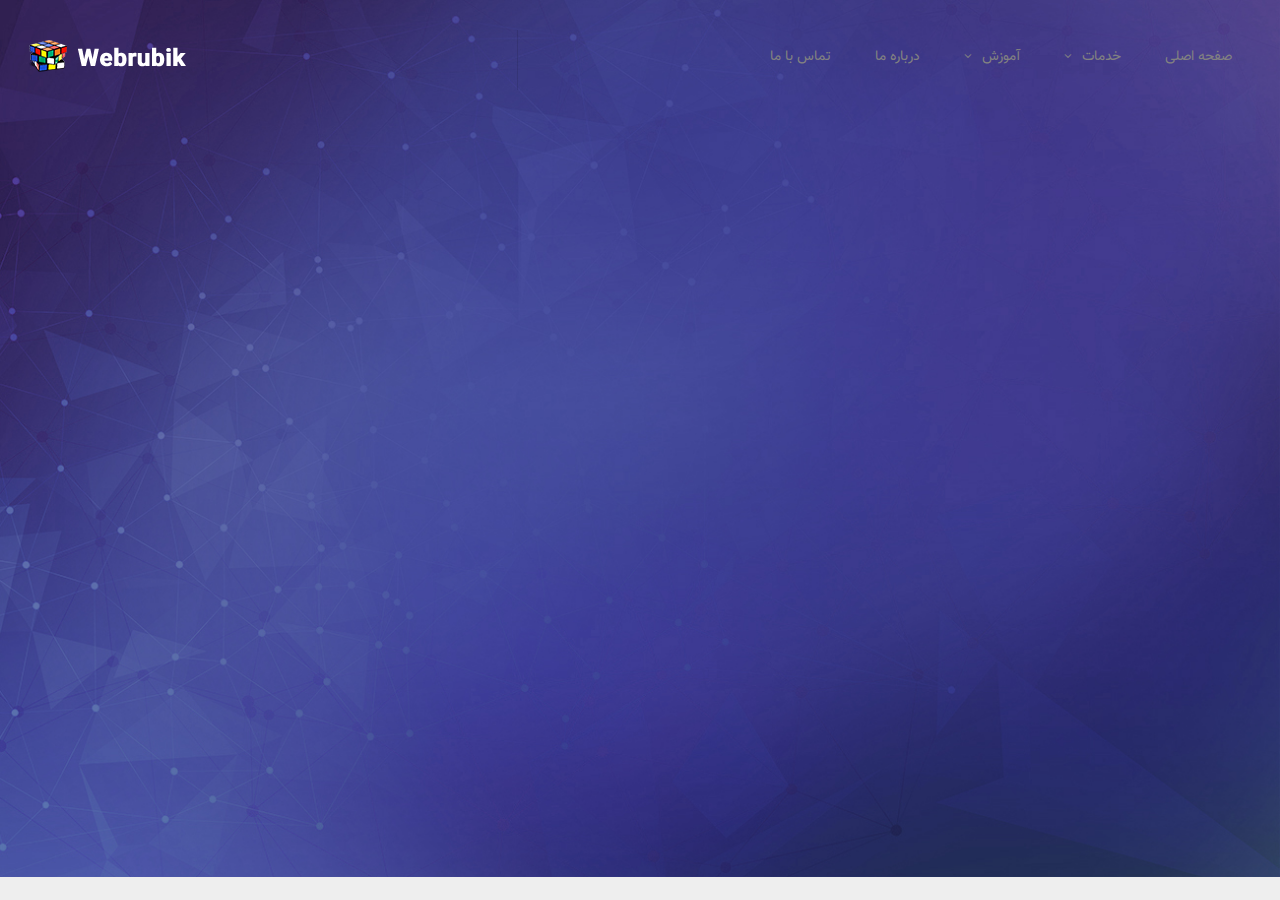
<file: responsive-mega-menu/index.html>
<!DOCTYPE html>
<html lang="en">
<head>
	<meta charset="utf-8">
	<meta http-equiv="X-UA-Compatible" content="IE=edge">
	<meta name="viewport" content="width=device-width, initial-scale=1">
	<title>مگا منو حرفه ای ریسپانسیو :: دریافت شده از وب روبیک</title>
	<!-- start style and css -->
<!--	<link type="text/css" href="css/bootstrap-rtl.css" rel="stylesheet" />-->
	<link type="text/css" href="css/bootstrap.min.css" rel="stylesheet" />
	<link type="text/css" href="css/font-awesome.min.css" rel="stylesheet" />
	<link type="text/css" href="css/style.css" rel="stylesheet" />
	<link type="text/css" href="css/webslidemenu.css" rel="stylesheet" />
	<!-- end style and css -->
</head>
<body>
<div id="menu">
	<div class="wsmenucontainer clearfix">
		<div class="wsmobileheader clearfix">
			<!-- start xs -->
			<a id="wsnavtoggle" class="animated-arrow"><span></span></a>
			<a class="logo" href=""><img src="pics/logo.png" alt=""/></a>
			<!-- end xs -->
		</div>
		<div class="headerfull">
			<!--Main Menu HTML Code-->
			<div class="wsmain">
				<div class="smllogo"><a href=""><img src="pics/logo.png" alt="" title=""/></a></div>
				<nav class="wsmenu clearfix">
					<ul class="mobile-sub wsmenu-list">
						<li class="active"><a href="#" class="navtext"><span>صفحه اصلی </span></a></li>
						<li><a href="" class="navtext d-lg-none d-sm-block"><span>پشتیبانی فنی </span></a></li>
						<li><a href="#" class="navtext"><span> خدمات<i class="fa fa-angle-down"></i></span></a>
							<div class="wsshoptabing wtsdepartmentmenu ">
								<div class="wsshopwp clearfix">
									<ul class="wstabitem clearfix">
										<li class="wsshoplink-active"><a href="#"><i class="paypal"></i> پی پال </a>
											<div class="wstitemright clearfix">
												<div class="container-fluid">
													<div class="row">
														<div class="col-xl-7 col-md-12 clearfix">
															<div class="wstheading clearfix">خدمات پی پال</div>
															<ul class="wstliststy01 clearfix">
																<li><a href="#">پرداخت پی پال</a></li>
																<li><a href="#">وریفای حساب</a></li>
																<li><a href="#">شارژ حساب پی پال</a></li>
																<li><a href="#">افتتاح حساب پی پال وریفای شده</a></li>
																<li><a href="#">نقد کردن ارز پی پال</a></li>
																<li><a href="#">خرید اینترنتی و پرداخت با پی پال</a></li>
															</ul>
														</div>
														<div class="col-lg-5 no-padding d-xl-block d-none clearfix"><a href="#" class="wstmegamenucolr"><img src="pics/paypal.jpg" alt="" ></a></div>
													</div>
												</div>
											</div>
										</li>
										<li><a href="#"><i class="visacard"></i> ویزا کارت و مستر کارت</a>
											<div class="wstitemright clearfix">
												<div class="container-fluid">
													<div class="row">
														<div class="col-xl-7 col-md-12 clearfix">
															<div class="wstheading clearfix">صدور ویزا کارت</div>
															<ul class="wstliststy01 clearfix">
																<li><a href="#">صدور ویزا کارت مجازی</a></li>
																<li><a href="#">صدور ویزا کارت فیزیکی</a></li>
															</ul>
															<div class="wstheading clearfix">صدور مستر کارت</div>
															<ul class="wstliststy01 clearfix">
																<li><a href="#">صدور مستر کارت گلد</a></li>
																<li><a href="#">صدور مستر کارت پلانتیوم</a></li>
																<li><a href="#">صدور مستر کارت تراول</a></li>
																<li><a href="#">صدور مستر کارت تراول پرمیوم</a></li>
															</ul>
															<div class="wstheading clearfix">دیگر خدمات</div>
															<ul class="wstliststy01 clearfix">
																<li class="full-width"><a href="#">خرید اینترنتی با ویزا کارت و مستر کارت</a></li>
															</ul>
														</div>
														<div class="col-lg-5 no-padding d-xl-block d-none clearfix"><a href="#" class="wstmegamenucolr">
															<img src="pics/visa.jpg" alt="" ></a>
														</div>
													</div>
												</div>
											</div>
										</li>
										<li><a href="#"><i class="skrill"></i> خدمات اسکریل </a>
											<div class="wstitemright clearfix">
												<div class="container-fluid">
													<div class="row">
														<div class="col-xl-7 col-md-12 clearfix">
															<div class="wstheading clearfix">خدمات اسکریل</div>
															<ul class="wstliststy01 clearfix">
																<li><a href="#">شارژ حساب اسکریل</a></li>
																<li><a href="#">افتتاح حساب اسکریل وریفای شده</a></li>
																<li><a href="#">نقد کردن اسکریل</a></li>
																<li><a href="#">پرداخت و خرید اینترنتی با اسکریل </a></li>
															</ul>
														</div>
														<div class="col-lg-5 no-padding d-xl-block d-none clearfix"><a href="#" class="wstmegamenucolr"><img src="pics/skrill.jpg" alt="" ></a></div>
													</div>
												</div>
											</div>
										</li>
										<li><a href="#"><i class="airplane"></i>بلیط هواپیما و رزرو هتل </a>
											<div class="wstitemright clearfix">
												<div class="container-fluid">
													<div class="row">
														<div class="col-xl-7 col-md-12">
															<div class="wstheading clearfix">خدمات</div>
															<ul class="wstliststy01 clearfix">
																<li><a href="#">خرید بلیط پرواز های خارجی</a></li>
																<li><a href="#">رزرو هتل</a></li>
															</ul>
														</div>
														<div class="col-lg-5 no-padding d-xl-block d-none clearfix"><a href="#" class="wstmegamenucolr"><img src="pics/airplane.jpg" alt="" ></a></div>
													</div>
												</div>
											</div>
										</li>
										<li><a href="#"><i class="internet"></i>پرداخت های اینترنتی </a>
											<div class="wstitemright clearfix">
												<div class="container-fluid">
													<div class="row">
														<div class="col-xl-7 col-md-12">
															<div class="wstheading clearfix">آزمون های بین الملل</div>
															<ul class="wstliststy01 clearfix">
																<li class="third-width"><a href="#">ثبت نام تافل</a></li>
																<li class="third-width"><a href="#">مدرک  WES</a></li>
																<li class="third-width"><a href="#">آزمون NSMLE</a></li>
																<li class="third-width"><a href="#">آزمون GRE</a></li>
																<li class="third-width"><a href="#">آزمون CFA</a></li>
																<li class="third-width"><a href="#">آزمون ACCA</a></li>
																<li class="third-width"><a href="#">آزمون GMAT</a></li>
																<li><a href="#">پرداخت هزینه آزمون آیلتس</a></li>
															</ul>
															<div class="wstheading clearfix"> تعیین وقت سفارت </div>
															<ul class="wstliststy01 clearfix">
																<li class="third-width"><a href="#">سفارت آمریکا</a></li>
																<li class="third-width"><a href="#">سفارت کانادا</a></li>
																<li class="third-width"><a href="#">سفارت استرالیا</a></li>
																<li class="third-width"><a href="#">سفارت انگلیس</a></li>
																<li class="third-width"><a href="#">سوئیس فی</a></li>
																<li class="third-width"><a href="#">اقامت دانمارک</a></li>
															</ul>
															<div class="wstheading clearfix"> پرداخت های اینترنتی </div>
															<ul class="wstliststy01 clearfix">
																<li><a href="#">پرداخت ژورنال ها و کنفرانس ها</a></li>
																<li><a href="#">پرداخت خدمات هاستینگ و سرور</a></li>
																<li><a href="#">خرید کالا از سایت های خارجی</a></li>
																<li><a href="#">پرداخت بازی های آنلاین</a></li>
															</ul>
														</div>
														<div class="col-lg-5 no-padding d-xl-block d-none clearfix"><a href="#" class="wstmegamenucolr"><img src="pics/acca.jpg" alt="" ></a></div>
													</div>
												</div>
											</div>
										</li>
										<li><a href="#"><i class="cards"></i> کارت های اعتباری </a>
											<div class="wstitemright clearfix">
												<div class="container-fluid">
													<div class="row">
														<div class="col-xl-7 col-md-12">
															<div class="wstheading clearfix">صدور مستر کارت </div>
															<ul class="wstliststy01 clearfix">
																<li><a href="#">صدور مستر کارت گلد</a></li>
																<li><a href="#">صدور مستر کارت پلانتیوم</a></li>
																<li><a href="#">صدور مستر کارت تراول</a></li>
																<li><a href="#">صدور مستر کارت تراول پرمیوم</a></li>
															</ul>
															<div class="wstheading clearfix">گیفت کارت ها </div>
															<ul class="wstliststy01 clearfix">
																<li><a href="#">گیفت آیتونز </a></li>
																<li><a href="#">گوگل پلی </a></li>
																<li><a href="#">آمازون</a></li>
																<li><a href="#">پلی استیشن</a></li>
																<li><a href="#">steam</a></li>
															</ul>
														</div>
														<div class="col-lg-5 no-padding d-xl-block d-none clearfix"><a href="#" class="wstmegamenucolr"><img src="pics/embassy.jpg" alt="" ></a></div>
													</div>
												</div>
											</div>
										</li>
										<li><a href="#"><i class="account"></i>  افتتاح حساب </a>
											<div class="wstitemright clearfix">
												<div class="container-fluid">
													<div class="row">
														<div class="col-xl-7 col-md-12">
															<div class="wstheading clearfix">خدمات</div>
															<ul class="wstliststy01 clearfix">
																<li><a href="#">افتتاح حساب وب مانی</a></li>
																<li><a href="#">افتتاح حساب پرفکت مانی</a></li>
															</ul>
														</div>
														<div class="col-lg-5 no-padding d-xl-block d-none clearfix"><a href="#" class="wstmegamenucolr"><img src="pics/pay.jpg" alt="" ></a></div>
													</div>
												</div>
											</div>
										</li>
									</ul>
								</div>
							</div>
						</li>
						<li><a href="#" class="navtext"><span> آموزش<i class="fa fa-angle-down"></i></span></a>
							<div class="megamenu clearfix">
								<div class="container-fluid">
									<div class="row">
										<div class="col-xl-8 col-md-8">
											<div class="col-lg-12 col-md-12">
												<ul class="wstliststy02 clearfix">
													<li class="wstheading clearfix"> آخرین مقالات آموزشی </li>
												</ul>
											</div>
											<div class="col-xl-6 col-md-6">
												<ul class="wstliststy02 clearfix">
													<li><a href="#">نحوه احراز هویت در سایت</a></li>
													<li><a href="#">عضو شدن در سایت</a></li>
													<li><a href="#">آموزش عضویت در سایت پی پال</a></li>
													<li><a href="#">نحوه دریافت پی پال</a></li>
													<li><a href="#">آموزش ایجاد حساب کاربری</a></li>
													<li><a href="#">نحوه دریافت مستر کارت</a></li>
												</ul>
											</div>
											<div class="col-xl-6 col-md-6">
												<ul class="wstliststy02 clearfix">
													<li><a href="#">عملکرد پنل کاربری</a></li>
													<li><a href="#">تبدیل ارز به پول ایران</a></li>
													<li><a href="#">گرفتن بیت کوین</a></li>
													<li><a href="#">محوه عضویت در کانون تبلیغات</a></li>
													<li><a href="#">ایجاد ناوا</a></li>
													<li><a href="#">دریافت جدید ترین آموزش ها</a></li>
												</ul>
											</div>
											<a href="" class="more col-lg-12">مشاهده آرشیو...</a>
										</div>
										<div class="col-lg-4 col-md-4 no-padding d-xl-block d-none">
											<a href="#" class="wstmegamenucolr"><img src="pics/edu.jpg" alt="" width="100%" ></a>
										</div>
									</div>
								</div>
							</div>
						</li>
						<li><a href="#" class="navtext"><span>درباره ما</span></a></li>
						<li><a href="#" class="navtext"><span>تماس با ما</span></a></li>
					</ul>
				</nav>
			</div>
			<!--Menu HTML Code-->
		</div>
	</div>
</div>
<!--start javascript-->
<script src="js/jquery.js"></script>
<script src="js/bootstrap.min.js"></script>
<script src="js/popper.min.js"></script>
<script  src="js/webslidemenu.js"></script>
<!--end javascript-->
</body><!-- This template has been downloaded from Webrubik.com -->
</html>
</file>
<file: customize-menu/css/style.css>
/* CSS Document */
@charset "UTF-8";

@font-face {
    font-family: 'Vazir';
    src: url('../fonts/Vazir.eot');
    src: local('../fonts/Vazir'), url('../fonts/Vazir.woff') format('woff'), url('../fonts/Vazir.ttf') format('truetype'), url('../fonts/Vazir.svg') format('svg');
}

*{
    font-family: 'Vazir';
}

body {
    font-family: "Vazir";
    direction: rtl;
    margin: 0;
    padding: 0;
    background-color: #eee;
    background-image: url("../pics/bg.jpg");
    background-size: cover;
    background-repeat: no-repeat;
}

#menu .wsmenu-list .tp-btn, #menu .register .tp-btn, #footer .input-group .btn-newsletter, .register-popup .form-wrapper input[type=submit],
.login-popup .form-wrapper input[type=submit],
.consultation-popup .form-wrapper input[type=submit] {
    border: none;
    outline: none;
}

#calculator .shutter-out:before, #special-service .particles-overlay .box figcaption, #news .news-box a {
    top: 0;
    bottom: 0;
    left: 0;
    right: 0;
}

.register-popup .form-wrapper,
.login-popup .form-wrapper,
.consultation-popup .form-wrapper, .register-popup .form-wrapper h5.background:before,
.login-popup .form-wrapper h5.background:before,
.consultation-popup .form-wrapper h5.background:before, #calculator .nice-select .list, #news .news-box figcaption {
    left: 0;
    right: 0;
}

#menu .paypal, #menu .visacard, #menu .skrill, #menu .airplane, #menu .internet, #menu .cards, #menu .account, #menu .services, #menu .exchange {
    background-position: center center;
    background-repeat: no-repeat;
    background-size: contain;
}

#service-background, #news .news-box .img {
    background-position: center center;
    background-repeat: no-repeat;
    background-size: cover;
}

#menu {
    /*--------------------------------------------------------------------------
    Mobile CSS
  --------------------------------------------------------------------------*/
    /*--------------------------------------------------------------------------
   medium CSS
  --------------------------------------------------------------------------*/
    /*icons*/
}

#menu .wstmegamenucolr {
    width: 100%;
}

#menu .wstliststy02 li {
    text-align: right !important;
    font-size: 17px !important;
}

#menu .wstliststy06 li {
    text-align: right !important;
    font-size: 17px !important;
}

#menu .wstabitem02 li {
    text-align: right !important;
    font-size: 17px !important;
}

#menu .wstliststy02 .wstheading {
    font-size: 14px !important;
    color: #0083ca !important;
}

#menu .wstliststy02 li a {
    font-size: 13px !important;
}

#menu .wstabitem li {
    text-align: right !important;
    font-size: 17px !important;
}

#menu .wstliststy01 li {
    text-align: right !important;
    width: 50% !important;
    float: right;
}

#menu .wstliststy01 li.third-width {
    width: 33.33% !important;
}

#menu .wstliststy01 li.full-width {
    width: 100% !important;
}

#menu .wstliststy01 li a {
    font-size: 13px !important;
}

#menu .wstheading {
    font-size: 14px !important;
    color: #0083ca !important;
}

#menu .megamenu .more {
    font-size: 14px !important;
    color: #0083ca;
    margin: 10px 0;
    text-align: right;
    -webkit-transition: ease-in .3s;
    -o-transition: ease-in .3s;
    transition: ease-in .3s;
}

#menu .megamenu .more:hover {
    color: #0067a3;
    text-decoration: none;
    -webkit-transition: ease-in .3s;
    -o-transition: ease-in .3s;
    transition: ease-in .3s;
}

#menu .wstitemright {
    right: 206px !important;
}

#menu .wsshoptabing {
    text-align: right;
}

#menu .wstabitem > li > a {
    float: right;
    border: none !important;
    /*line-height: 30px;*/
}

#menu .wstabitem > li.wsshoplink-active > a {
    /*border-right: 3px solid red !important;*/
    /*border-left: 3px solid #f8f8f8 !important;*/
    z-index: 1;
}

#menu .wstabitem > li > a {
    /*border-left: 3px solid #fff !important;*/
    z-index: 1;
}

#menu .wsmenucontainer.clearfix {
    background-color: transparent;
    position: absolute;
    z-index: 999;
    width: 100%;
}

#menu .animated-arrow {
    margin: 10px 5px 0 25px;
    padding: 15px 0px;
    width: 25px;
    right: 0;
    top: 0;
}

#menu .scrolled {
    background-color: rgba(0, 0, 0, 0.5);
    padding: 15px 6px 20px 0;
    width: 35px;
    -webkit-border-radius: 50%;
    -moz-border-radius: 50%;
    -ms-border-radius: 50%;
    border-radius: 50%;
}

#menu .animated-arrow span, #menu .animated-arrow span:before, #menu .animated-arrow span:after {
    height: 4.5px;
}

#menu .wsmenu {
    float: right;
    margin-top: 30px;
    width: 69%;
}

#menu .wsmenu-list {
    text-align: right;
}

#menu .wsmenu-list .active span {
    color: #dddddd !important;
}

#menu .wsmenu-list > li {
    float: right;
}

#menu .wsmenu-list > li > a {
    padding: 12px 10px;
}

#menu .wsmenu-list > li > .navtext > span {
    text-align: right;
    line-height: 30px;
    font-size: 17px !important;
    color: #fff;
    -webkit-transition: .3s all;
    -o-transition: .3s all;
    transition: .3s all;
}

#menu .wsmenu-list > li > .navtext > span:hover {
    color: #dddddd;
    -webkit-transition: .3s all;
    -o-transition: .3s all;
    transition: .3s all;
}

#menu .wsmenu-list > li > .navtext > span i {
    font-size: 12px;
    margin: 0 10px 0 0;
}

#menu .wsmenu-list .tp-btn {
    font-size: 17px !important;
    padding: 0px 10px;
    margin-top: -5px;
    background-color: transparent;
    position: relative;
    cursor: pointer;
    -webkit-border-radius: 5px;
    -moz-border-radius: 5px;
    -ms-border-radius: 5px;
    border-radius: 5px;
    -webkit-transition: all 0.5s ease;
    -o-transition: all 0.5s ease;
    transition: all 0.5s ease;
}

#menu .wsmenu-list .flash {
    border-color: #fff;
    overflow: hidden;
    color: #ffe000 !important;
}

#menu .wsmenu-list .flash .insider {
    background-color: #fff;
    width: 100%;
    height: 20px;
    position: absolute;
    left: -135px;
    transform: rotateZ(45deg);
    -webkit-transform: rotateZ(45deg);
    -moz-transform: rotateZ(45deg);
    -o-transform: rotateZ(45deg);
    -ms-transform: rotateZ(45deg);
}

#menu .wsmenu-list .flash:hover {
    background-color: #1c2b76;
    border-color: transparent;
    color: #fff !important;
    text-shadow: none !important;
}

#menu .wsmenu-list .flash:hover .insider {
    -webkit-transition: all 0.8s ease;
    -o-transition: all 0.8s ease;
    transition: all 0.8s ease;
    left: 135px;
}

#menu .smallogo {
    width: 100%;
    display: block;
    text-align: center;
    padding: 9px 15px;
    position: fixed;
    z-index: 101;
    height: 52px;
    background: transparent;
    -webkit-box-shadow: 0 0 0 0;
    -moz-box-shadow: 0 0 0 0;
    box-shadow: 0 0 0 0;
}

#menu .smllogo {
    padding: 0;
    margin: 0;
    float: left;
    width: 15%;
    margin-top: 40px;
}

#menu .register {
    padding: 0;
    margin: 0;
    float: right;
    width: 16%;
    margin-top: 40px;
}

#menu .register .tp-btn {
    padding: 2px 15px;
    margin: 0px 5px;
    display: inline-block;
    cursor: pointer;
    background-color: transparent;
    position: relative;
    font-size: 15px;
    border-radius: 5px;
    border: 1px solid #fff;
    -webkit-transition: all 0.5s ease;
    -o-transition: all 0.5s ease;
    transition: all 0.5s ease;
}

#menu .register .flash {
    border-color: #fff;
    overflow: hidden;
    color: #fff;
}

#menu .register .flash .insider {
    background-color: #fff;
    width: 100%;
    height: 20px;
    position: absolute;
    left: -135px;
    transform: rotateZ(45deg);
    -webkit-transform: rotateZ(45deg);
    -moz-transform: rotateZ(45deg);
    -o-transform: rotateZ(45deg);
    -ms-transform: rotateZ(45deg);
}

#menu .register .flash:hover {
    background-color: rgba(255, 255, 255, 0.2);
    border-color: transparent;
    color: #fff;
}

#menu .register .flash:hover .insider {
    -webkit-transition: all 0.8s ease;
    -o-transition: all 0.8s ease;
    transition: all 0.8s ease;
    left: 135px;
}

#menu .btn-primary {
    border: 1px solid #fff;
    color: #fff;
    border-radius: 5px;
    padding: 2px 15px;
    margin: 5px 5px;
}

#menu .callusicon .btn {
    color: #fff;
    display: inline-block;
    border-radius: 5px;
    padding: 2px 5px;
}

#menu .callusicon .btn.registering {
    margin: 15px 35px 15px 5px;
}

#menu .callusicon .btn.login {
    margin: 15px 5px;
}

#menu .logo img {
    margin: 15px;
    width: 100px !important;
    float: left;
}

@media screen and (max-width: 990px) {
    #menu .smallogo {
        background: transparent;
    }

    #menu .wstabitem > li > a {
        line-height: 20px;
    }

    #menu .wsmenu-list .active span {
        color: #9e9e9e !important;
        text-shadow: none;
    }

    #menu .wsmenu-list > li > .navtext > span {
        text-align: right;
        line-height: 0px;
        font-size: 13px !important;
        color: #000;
    }

    #menu .wsmenu-list > li > .navtext > span:hover {
        color: #6a6a6a;
        text-shadow: none;
    }

    #menu .wsmenu-list > li > .navtext > span i {
        display: none;
    }

    #menu .btn-primary {
        display: none;
    }

    #menu .wsmenu {
        margin-top: 0px;
        width: 100%;
        -webkit-box-shadow: 0 0 5px #ccc;
        box-shadow: 0 0 5px #ccc;
    }
}

@media screen and (min-width: 1000px) and (max-width: 1366px) {
    #menu .smllogo {
        width: 23%;
    }

    #menu .register {
        width: 17%;
    }

    #menu .wsmenu {
        width: 60%;
    }

    #menu .wsmenu-list > li > a {
        padding: 12px 5px;
    }

    #menu .wsmenu-list > li > .navtext > span {
        font-size: 14px !important;
    }


}

@media only screen and (max-width: 991px) {
    #menu {
        /*hamburger menu*/
    }

    #menu .wstliststy02 li {
        text-align: right !important;
    }

    #menu .wstliststy06 li {
        text-align: right !important;
    }

    #menu .wstabitem02 li {
        text-align: right !important;
    }

    #menu .wstabitem li {
        text-align: right !important;
    }

    #menu .wstliststy01 li {
        text-align: right !important;
        width: 100% !important;
        float: right;
    }

    #menu .wstliststy02 .btn.btn-primary {
        display: block;
        outline: none;
        background-color: #0083ca;
        color: #fff;
        padding: 5px 10px;
        margin: 10px 0;
        -webkit-transition: ease-in 0.3s;
        -o-transition: ease-in 0.3s;
        transition: ease-in 0.3s;
    }

    #menu .wstliststy02 .btn.btn-primary:hover {
        background-color: #0067a3;
        -webkit-transition: ease-in 0.3s;
        -o-transition: ease-in 0.3s;
        transition: ease-in 0.3s;
    }

    #menu .wstabitem li a:after {
        right: 23px;
    }

    #menu #overlapblackbg {
        left: 0;
    }

    #menu .callusicon {
        right: 15px;
    }

    #menu .wsoffcanvasopener .wsmain {
        right: 0px;
    }

    #menu .wsmain {
        right: -270px;
    }

    #menu .wsmenu-click {
        right: 81% !important;
        border-right: 1px solid #ccc;
        border-left: 0 !important;
    }

    #menu .wsmenu-click02 {
        right: 81% !important;
    }

    #menu .wsoffcanvasopener .animated-arrow {
        right: 270px;
        top: 0;
        width: 35px;
        height: 35px;
        padding: 8px 6px 20px 0px !important;
        margin: 10px;
    }

    #menu .wsmenu-submenu-sub {
        right: 100% !important;
    }

    #menu .wsmenu > .wsmenu-list > li > a > .fa {
        margin-right: 11px;
    }

    #menu .wsmenu-submenu-sub-sub {
        right: 80% !important;
    }

    #menu .wsmenu > .wsmenu-list > li > a {
        padding: 25px !important;
    }
}

@media screen and (min-width: 1000px) and (max-width: 1440px) {
    #menu .wstabitem > li {
        width: 800px;
    }

    #menu .wstitemright {
        right: 185px !important;
        width: 71%;
    }

    #menu .tp-btn {
        margin-top: 5px;
    }


}

#menu .paypal {
    background-image: url("../pics/paypal.png");
    display: inline-block;
    vertical-align: middle;
    height: 15px;
    width: 40px;
}

#menu .visacard {
    background-image: url("../pics/visa.png");
    display: inline-block;
    vertical-align: middle;
    height: 15px;
    width: 40px;
}

#menu .skrill {
    background-image: url("../pics/skrill.png");
    display: inline-block;
    vertical-align: middle;
    height: 15px;
    width: 40px;
}

#menu .airplane {
    background-image: url("../pics/airplane.png");
    display: inline-block;
    vertical-align: middle;
    height: 15px;
    width: 40px;
}

#menu .internet {
    background-image: url("../pics/internet.png");
    display: inline-block;
    vertical-align: middle;
    height: 15px;
    width: 40px;
}

#menu .cards {
    background-image: url("../pics/cards.png");
    display: inline-block;
    vertical-align: middle;
    height: 15px;
    width: 40px;
}

#menu .account {
    background-image: url("../pics/account.png");
    display: inline-block;
    vertical-align: middle;
    height: 15px;
    width: 40px;
}

#menu .services {
    background-image: url("../pics/services.png");
    display: inline-block;
    vertical-align: middle;
    height: 15px;
    width: 40px;
}

#menu .exchange {
    background-image: url("../pics/exchange.png");
    display: inline-block;
    vertical-align: middle;
    height: 15px;
    width: 40px;
}

/**********************/

.wsshoplink-active > .navtext{
    border:solid red 1px !important;
}


@media screen and (min-width: 1000px) {

    #menu .wstabitem > li.wsshoplink-active > a:after {
        content: '\25BA';
        position: absolute;
        color:red;
        top: 10px;
        left:10px;
        transition:0.5s;
        -moz-transform: rotate(180deg);
        -o-transform: rotate(180deg);
        -webkit-transform: rotate(180deg);
        transform: rotate(180deg);
        font-size: 15px;
    }

    .navtext:hover:after {
        width: 100%;
        -webkit-transform: scaleX(1);
        transform: scaleX(1);
    }

    .navtext:after {
        content: '';
        display: block;
        width: 0;
        height: 2px;
        background: #ff5722;
        -webkit-transform: scaleX(0);
        transform: scaleX(0);
        -webkit-transition: -webkit-transform 250ms ease-in-out;
        transition: -webkit-transform 250ms ease-in-out;
        transition: transform 250ms ease-in-out;
        transition: transform 250ms ease-in-out, -webkit-transform 250ms ease-in-out;
    }

    .wstitemright {

        border-right:solid red 3px;
    }

}

.d-none{
    display: none;
}

.cat > a{
    width:175px!important;
}
.subCat{padding: 15px 0px}





/*@media screen and (max-width: 1360px) {*/
    /*.cat > a{*/
        /*width: 175px!important;*/
    /*}*/
/*}*/
</file>
<file: customize-menu/css/webslidemenu.css>
/*
* Plugin: Web Slide Navigation System
* Demo Link: http://webslidemenu.uxwing.com/
* Author: UXWing
* License: http://codecanyon.net/licenses/standard
*/

/*--------------------------------------------------------------------------
[Table of contents]

01 Base CSS
02 Desktop CSS
03 Tab CSS
04 Mobile CSS
05 Additional Themes (Optionnal)
--------------------------------------------------------------------------*/

/*--------------------------------------------------------------------------
|  01  Base CSS
--------------------------------------------------------------------------*/

.wsmenu * {
    -webkit-box-sizing: border-box;
    -moz-box-sizing: border-box;
    box-sizing: border-box;
    text-decoration: none;
    -webkit-font-smoothing: antialiased;
}

.wsmain html, .wsmain body, .wsmain iframe, .wsmain h1, .wsmain h2, .wsmain h3, .wsmain h4, .wsmain h5, .wsmain h6 {
    margin: 0px;
    padding: 0px;
    border: 0px;
    font: inherit;
    vertical-align: baseline;
    font-weight: normal;
    font-size: 12px;
    line-height: 18px;
    font-family: Helvetica, Arial, sans-serif;
    -webkit-font-smoothing: subpixel-antialiased;
    font-smoothing: antialiased;
    font-smooth: antialiased;
    -webkit-text-size-adjust: 100%;
    -ms-text-size-adjust: 100%;
    -webkit-font-smoothing: subpixel-antialiased !important;
    font-smoothing: subpixel-antialiased !important;
    font-smooth: subpixel-antialiased;
}

.wsmain .cl {
    clear: both;
}

.wsmain img, object, embed, video {
    border: 0 none;
    max-width: 100%;
}

.wsmain a:focus {
    outline: none !important;
}

.wsmain:before, .wsmain:after {
    content: "";
    display: table;
}

.wsmain:after {
    clear: both;
}

/*--------------------------------------------------------------------------
|  02 Desktop CSS
--------------------------------------------------------------------------*/

.wsmobileheader {
    display: none;
}

#overlapblackbg {
    display: none;
}

.smllogo {
    padding: 9px 0px 0px 0px;
    margin: 0;
    float: left;
    width: 5%;
}

.smllogo a {
    display: block;
    float: left;
    padding: 0px 0px 0px 0px;
}

.topmenusearch {
    float: right;
    width: 100%;
    height: 42px;
    position: relative;
    margin: 9px 0px 0px 0px;
}

.topmenusearch .searchicon {
    -webkit-transition: all 0.7s ease 0s;
    -moz-transition: all 0.7s ease 0s;
    -o-transition: all 0.7s ease 0s;
    transition: all 0.7s ease 0s;
}

.topmenusearch input {
    width: 100%;
    position: relative;
    float: right;
    top: 0;
    right: 0;
    bottom: 0;
    width: 100%;
    border: 0;
    padding: 0;
    margin: 0;
    text-indent: 15px;
    font-size: 12px;
    height: 42px;
    z-index: 2;
    outline: none;
    color: #7d7d7d;
    background-color: #e9ebef;
    -webkit-transition: all 0.7s ease 0s;
    -moz-transition: all 0.7s ease 0s;
    -o-transition: all 0.7s ease 0s;
    transition: all 0.7s ease 0s;
    -webkit-border-radius: 2px;
    -moz-border-radius: 2px;
    border-radius: 2px;
}

.topmenusearch input:focus {
    color: #000;
}

.topmenusearch input:focus~.btnstyle {
    background-color: #424242;
    color: #fff;
    opacity: 0.9;
}

.topmenusearch input:focus~.btnstyle .fa {
    color: #fff;
}

.topmenusearch input:focus~.searchicon {
    opacity: 1;
    z-index: 3;
    color: #FFFFFF;
}

.topmenusearch .btnstyle {
    top: 0px;
    position: absolute;
    right: 0;
    bottom: 0;
    width: 49px;
    line-height: 30px;
    z-index: 1;
    cursor: pointer;
    color: #fff;
    z-index: 1000;
    background-color: #eeeeee;
    border: solid 0px;
    -webkit-transition: all 0.7s ease 0s;
    -moz-transition: all 0.7s ease 0s;
    -o-transition: all 0.7s ease 0s;
    transition: all 0.7s ease 0s;
    -webkit-border-radius: 0px 2px 2px 0px;
    -moz-border-radius: 0px 2px 2px 0px;
    border-radius: 0px 2px 2px 0px;
}

.topmenusearch .btnstyle .fa {
    line-height: 38px;
    margin: 0;
    padding: 0;
    text-align: center;
    color: #9c9c9c;
}

.topmenusearch .btnstyle:hover {
    background-color: #fff;
}

.wsmain {
    width: 100%;
    margin: 0 auto;
    padding: 0px 0px;
    max-width: 1300px;
    background-color: lightgrey;
}

.wsmenu {
    position: relative;
    font-family: Helvetica, sans-serif;
    font-size: 14px;
    padding: 0px 0px 0px 0px;
    margin: 0px auto;
    width: 95%;
    float: left;
    height: 60px;
    /*border-left: 1px solid rgba(0, 0, 0, 0.1);*/
}

.wsmenu-list {
    text-align: left;
    margin: 0 auto 0 auto;
    width: 100%;
    display: block;
    padding: 0px;
}

.wsmenu-list>li {
    text-align: center;
    display: block;
    margin: 0px;
    padding: 0px;
    float: left;
}

.wsmenu-list>.wscarticon>a .fa.fa-shopping-basket {
    display: inline-block;
    font-size: 16px;
    line-height: inherit;
    margin-right: 5px;
    color: #7b7b7b;
}

.wsmenu-list>.wsshopmenu>a .fa.fa-angle-down {
    display: inline-block;
    font-size: 13px;
    line-height: inherit;
    margin-left: 11px;
    color: #7b7b7b;
}

.wsmenu-list li ul li a .fa.fa-angle-double-right {
    font-size: 12px;
    margin: 0 3px 0 -4px;
}

.wsmenu-list>li>a {
    display: block;
    color: #828181;
    padding: 0 26px 0 22px;
    line-height: 58px;
    text-decoration: none;
    position: relative;
}

.wsmenu-list>li:hover>a {
    color: #000;
}

.wsmenu-list>li>.navtext {
    line-height: 16px;
    text-align: right;
    padding: 14px 16px;
    margin: 0 10px;
}

.wsmenu-list>li>.navtext>span+span:after {
    color: #9e9e9e;
    content: "\f107";
    display: inline-block;
    font-family: "FontAwesome";
    font-size: 14px;
    font-weight: 100;
    line-height: 10px;
    margin-left: 1px;
    position: relative;
    right: -8px;
    text-align: right;
    top: 1px;
}

.wsmenu-list>li>.navtext>span {
    display: block;
    font-size: 11px;
    text-align: left;
    white-space: nowrap;
    width: 100%;
    line-height: 16px;
    color: #9e9e9e;
}

.wsmenu-list>li>.navtext>span+span {
    white-space: nowrap;
    font-size: 12px;
    font-weight: bold;
    color: #555555;
}

.wsmenu-list li a:hover .arrow:after {
    border-top-color: #b3b3b3
}

.wsmenu-list li a.active .arrow:after {
    border-top-color: #b3b3b3
}

.wsmenu-list li:hover>a .arrow:after {
    border-top-color: #b3b3b3
}

.megamenu iframe {
    width: 100%;
    margin-top: 10px;
    min-height: 200px;
}

.megamenu video {
    width: 100%;
    margin-top: 10px;
    min-height: 200px;
}

.wsmenu-list>li.socialicon {
    float: left;
}

.wsmenu-list>li.socialicon a {
    width: 38px;
    padding: 0px 10px
}

.wsmenu-list>li.socialicon a .fa {
    font-size: 15px;
    color: #898d91;
    text-align: center;
}

.wsmenu-list>li.wsshopmyaccount {
    float: right;
}

.wsmenu-list>.wsshopmyaccount>a .fa.fa-angle-down {
    display: inline-block;
    font-size: 13px;
    line-height: inherit;
    margin-left: 8px;
    color: #7b7b7b;
}

.wsmenu-list>.wsshopmyaccount>a .fa.fa-align-justify {
    display: inline-block;
    font-size: 16px;
    line-height: inherit;
    margin-right: 11px;
    color: #7b7b7b;
}

.wsmenu-list>li.wssearchbar {
    width: 41%;
    float: left;
    padding-left: 15px;
}

.wsmenu-list>li.wscarticon {
    float: right;
    clear: right;
}

.wsmenu-list>li.wscarticon a {
    padding: 0px 27px 0px 22px;
    text-align: center;
    border-left: 1px solid rgba(0, 0, 0, 0.1);
    border-right: 1px solid rgba(0, 0, 0, 0.1);
}

.mobiletext {
    display: none;
}

.wsmenu-list>li.wscarticon a .fa {
    font-size: 15px;
}

.wsmenu-list>li.wscarticon em.roundpoint {
    position: absolute;
    top: 14px;
    right: 21px;
    width: 17px;
    height: 17px;
    background-color: #DA4B38;
    -webkit-border-radius: 50%;
    -moz-border-radius: 50%;
    border-radius: 50%;
    font-size: 9px;
    text-align: center;
    font-style: normal;
    line-height: 16px !important;
    color: #fff;
}

.wsmenu-list li>.wsmenu-submenu {
    transform: translateY(35px);
    transition: all .3s ease;
    visibility: hidden;
}

.wsmenu-list li:hover>.wsmenu-submenu {
    transform: translateY(0);
    opacity: 1;
    visibility: visible;
}

.wsmenu-submenu li>.wsmenu-submenu-sub {
    transform: translateY(35px);
    transition: all .3s ease;
    visibility: hidden;
}

.wsmenu-submenu li:hover>.wsmenu-submenu-sub {
    transform: translateY(0);
    opacity: 1;
    visibility: visible;
}

.wsmenu-submenu-sub li>.wsmenu-submenu-sub-sub {
    transform: translateY(35px);
    transition: all .3s ease;
    visibility: hidden;
}

.wsmenu-submenu-sub li:hover>.wsmenu-submenu-sub-sub {
    transform: translateY(0);
    opacity: 1;
    visibility: visible;
}

.wsmenu-list li>.megamenu {
    transform: translateY(35px);
    transition: all .3s ease;
    visibility: hidden;
}

.wsmenu-list li:hover>.megamenu {
    transform: translateY(0);
    opacity: 1;
    visibility: visible;
}

.wsmenu-submenu {
    position: absolute;
    min-width: 176px;
    top: 58px;
    z-index: 1000;
    margin: 0px;
    padding: 0px;
    border: solid 1px #eeeeee;
    background-color: #fff;
    opacity: 0;
    -o-transform-origin: 0% 0%;
    -ms-transform-origin: 0% 0%;
    -moz-transform-origin: 0% 0%;
    -webkit-transform-origin: 0% 0%;
    -o-transition: -o-transform 0.3s, opacity 0.3s;
    -ms-transition: -ms-transform 0.3s, opacity 0.3s;
    -moz-transition: -moz-transform 0.3s, opacity 0.3s;
    -webkit-transition: -webkit-transform 0.3s, opacity 0.3s;
}

.wsmenu-submenu li a {
    background: #fff !important;
    background-image: none !important;
    color: #666666 !important;
    border-right: 0 none !important;
    text-align: left;
    display: block;
    line-height: 22px;
    padding: 8px 12px;
    text-transform: none;
    font-size: 12px;
    letter-spacing: normal;
    border-right: 0px solid;
    border-bottom: 1px solid #f5f5f5;
}

.wsmenu-submenu li {
    position: relative;
    margin: 0px;
    padding: 0px;
}

.wsmenuexpandermain {
    display: none;
}

.wsmenu-list li:hover .wsmenu-submenu {
    display: block;
}

.wsmenu-list .wsmenu-submenu .wsmenu-submenu-sub {
    min-width: 220px;
    position: absolute;
    left: 100%;
    top: 0;
    margin: 0px;
    padding: 0px;
    opacity: 0;
    -o-transform-origin: 0% 0%;
    -ms-transform-origin: 0% 0%;
    -moz-transform-origin: 0% 0%;
    -webkit-transform-origin: 0% 0%;
    -o-transition: -o-transform 0.4s, opacity 0.4s;
    -ms-transition: -ms-transform 0.4s, opacity 0.4s;
    -moz-transition: -moz-transform 0.4s, opacity 0.4s;
    -webkit-transition: -webkit-transform 0.4s, opacity 0.4s;
}

.wsmenu-list .wsmenu-submenu li:hover .wsmenu-submenu-sub {
    opacity: 1;
    list-style: none;
    padding: 0px;
    border: solid 1px #eeeeee;
    background-color: #fff;
}

.wsmenu-list .wsmenu-submenu li:hover .wsmenu-submenu-sub {
    display: block;
}

.wsmenu-list .wsmenu-submenu .wsmenu-submenu-sub .wsmenu-submenu-sub-sub {
    min-width: 220px;
    position: absolute;
    left: 100%;
    top: 0;
    margin: 0px;
    padding: 0px;
    opacity: 0;
    -o-transform-origin: 0% 0%;
    -ms-transform-origin: 0% 0%;
    -moz-transform-origin: 0% 0%;
    -webkit-transform-origin: 0% 0%;
    -o-transition: -o-transform 0.4s, opacity 0.4s;
    -ms-transition: -ms-transform 0.4s, opacity 0.4s;
    -moz-transition: -moz-transform 0.4s, opacity 0.4s;
    -webkit-transition: -webkit-transform 0.4s, opacity 0.4s;
}

.wsmenu-list .wsmenu-submenu .wsmenu-submenu-sub li:hover .wsmenu-submenu-sub-sub {
    opacity: 1;
    list-style: none;
    padding: 0px;
    border: solid 1px #eeeeee;
    background-color: #fff;
}

.wsmenu-submenu li {
    position: relative;
    padding: 0px;
    margin: 0px;
    display: block;
}

.wsmenu-click {
    display: none;
}

.wsmenu-click02 {
    display: none;
}

.wsmenu-submenu .fa {
    margin-right: 11px;
    font-size: 15px;
}

.carousel-control i.fa {
    top: 48%;
    position: absolute;
    font-size: 33px;
    margin-left: -5px;
}

.carousel-inner .carousel-caption h3 {
    font-size: 18px;
    font-weight: bold;
}

.wsshopmenu span {
    font-weight: bold;
}

.wsmenu-list>.wsshopmenu>a .fa.fa-shopping-basket {
    display: inline-block;
    font-size: 13px;
    line-height: inherit;
    margin-right: 8px;
    color: #7b7b7b;
}

.wtsdepartmentmenu {
    background: #fff;
    border-bottom: solid 1px #d1d3d4;
}

.wtsbrandmenu {
    background: #ffffff;
    border-bottom: solid 1px #d1d3d4;
}

.wsmenu-list li:hover .megamenu {
    opacity: 1;
}

.megamenu {
    width: 100%;
    left: 0px;
    position: absolute;
    top: 60px;
    color: #000;
    z-index: 1000;
    margin: 0px;
    text-align: left;
    padding: 8px;
    font-size: 15px;
    border: solid 1px #eeeeee;
    background-color: #fff;
    opacity: 0;
    -o-transform-origin: 0% 0%;
    -ms-transform-origin: 0% 0%;
    -moz-transform-origin: 0% 0%;
    -webkit-transform-origin: 0% 0%;
    -o-transition: -o-transform 0.3s, opacity 0.3s;
    -ms-transition: -ms-transform 0.3s, opacity 0.3s;
    -moz-transition: -moz-transform 0.3s, opacity 0.3s;
    -webkit-transition: -webkit-transform 0.3s, opacity 0.3s;
}

.megamenu .title {
    border-bottom: 1px solid #CCC;
    font-size: 14px;
    padding: 9px 5px 9px 0px;
    font-size: 17px;
    color: #424242;
    margin: 0px 0px 7px 0px;
    text-align: left;
    height: 39px;
    margin: 0px 0px 10px 0px;
}

.halfmenu {
    width: 40%;
    right: auto !important;
    left: auto !important;
}

.halfmenu .megacollink {
    width: 48%;
    float: left;
    margin: 0% 1%;
}

.halfdiv {
    width: 30%;
    right: auto;
    left: auto;
}

.halfdiv03 {
    width: 25%;
    right: auto;
    left: auto;
}

.wsshoptabing {
    width: 100%;
    text-align: left;
    margin: 0px;
    padding: 0px;
    position: absolute;
    top: 60px;
    /*background-color: #f8f8f8;*/
    left: 0;
    border-bottom: solid 2px #376cb7;
    border: solid 1px #f1f1f1;
    border-top: solid 0px;
    visibility: hidden;
    opacity: 0;
    z-index: 101;
    transform: translateY(35px);
    transition: all .3s ease;
}

.btnlearn {
    font-size: 15px;
    text-align: center;
    line-height: 44px;
    height: 44px;
    display: block;
    float: left;
    padding: 0px 15px;
    background-color: #0056b9;
    -webkit-border-radius: 4px;
    -moz-border-radius: 4px;
    border-radius: 4px;
    color: #fff;
    font-family: Verdana, Geneva, sans-serif;
    font-weight: bold;
    margin-top: 5px;
}

.btnlearn:hover {
    color: #fff;
    text-decoration: none;
}

.wstitemright {
    /*min-height:100%;*/
    opacity: 0;
    visibility: hidden;
    position: absolute;
    right: 0px;
    top: 0px;
    /*background-color: #f8f8f8;*/
    color: #000;
    display: block;
    float: left;
    /*padding: 10px 8px 0px 8px;*/
    width: 77%;
    min-height: 451px;
    /*border-right:solid red 3px;*/
}

.wstabitem {
    display: block;
    margin: 0px;
    padding: 0px;
    font-size: 12px;
}

.wstabitem>li {
    width: 100%;
    list-style: none;
}

.wstbootslider {
    width: 276px;
    float: right;
    margin-top: 8px;
}

.wstmegamenucolr {
    width: 276px;
    display: block;
    float: right;
    margin-top: 8px;
}

.wstabitem li:before, .wstabitem li:after {
    content: "";
    display: table;
}

.wstabitem li:after {
    clear: both;
}

/*.wsmenu-list > li:hover > .wsshoptabing > .wstabitem li.wsshoplink-active .wstitemright{opacity: 1; visibility: visible;}*/

.wsmenu-list>li:hover>.wsshoptabing .wsshopwp>.wstabitem li.wsshoplink-active .wstitemright {
    opacity: 1;
    visibility: visible;
}

.wsshoptabing>.wsshopwp {
    width: 100%;
    display: block;
    position: relative;
}

.wstabitem>li>a {
    display: block;
    padding: 15px 11px;
    font-size: 13px;
    color: #606060;
    border-bottom: solid 1px #e5e5e5;
    width: 23%;
    float: left;
    position: relative;
    border-left: 3px solid #fff;
    background-color: #fff;

}

.wstabitem>li:hover a {
    text-decoration: none;
}

.wstabitem .wsshoplink-active a {
    text-decoration: none;
}

.wstabitem>li:hover>a {
    text-decoration: none;
}

.wstabitem>li>a .fa {
    color: #848484;
    margin-right: 5px;
    text-align: center;
    width: 25px;
    font-size: 16px;
}

.wstheading {
    width: 100%;
    display: block;
    padding: 10px 0px 6px 0px;
    font-size: 12px;
    font-weight: bold;
    color: #333333;
    border-bottom: solid 1px #d9d9d9;
    margin-bottom: 12px;
    text-transform: uppercase;
}

.wstliststy01 {
    padding: 0px 0px 8px 0px;
    margin: 0px;
}

.wstliststy01 li {
    width: 33.33%;
    float: left;
    line-height: 23px;
    font-size: 14px;
    list-style: none;
    padding: 0px 0px 0px 0px;
    margin: 0px;
}

.wstliststy01 li a {
    color: #6e6e6e;
    font-size: 12px;
}

.wstliststy01 li a:hover {
    color: #000;
    text-decoration: none;
}

.wstinnerwp {
    height: auto;
    position: relative;
    width: 100%;
}

.wstinnerwp:before, .wstinnerwp:after {
    content: "";
    display: table;
}

.wstinnerwp:after {
    clear: both;
}

.wstliststy02 {
    padding: 5px 0px 10px 0px;
    margin: 0px;
    text-align: left;
}

.wstliststy02 li {
    width: 100%;
    list-style: none;
    line-height: 25px;
}

.wstliststy02 li a {
    color: #6e6e6e;
    font-size: 12px;
}

.wstliststy02 li a:hover {
    color: #000;
    text-decoration: none;
}

.wstliststy02 li.wstheading {
    line-height: normal;
    padding-left: 0px;
    margin-top: 0px;
}

.wstliststy02 li a .wstcount {
    font-size: 10px;
    color: #adadad;
}

.wstliststy06 li.wstheading {
    line-height: normal;
    padding-left: 0px;
}

.wstliststy06 {
    padding: 0px 0px 0px 0px;
    margin: 0px;
}

.wstliststy06 li {
    width: 100%;
    list-style: none;
    line-height: 24px;
}

.wstliststy06 li a {
    color: #6e6e6e;
    font-size: 12px;
}

.wstliststy06 li a:hover {
    color: #000;
    text-decoration: none;
}

.wstliststy06 li.wstheading {
    line-height: normal;
}

.wstliststy06 li a .wstcount {
    font-size: 10px;
    color: #adadad;
}

.wstliststy03 {
    width: 100%;
    padding: 0px 0px 8px 0px;
    margin: 0px;
}

.wstliststy03 li {
    width: 33.33%;
    float: left;
    line-height: 23px;
    font-size: 14px;
    list-style: none;
    padding: 0px 0px 0px 0px;
    margin: 0px;
}

.wstliststy03 li a {
    color: #6e6e6e;
    font-size: 12px;
}

.wstliststy03 li a:hover {
    color: #000;
    text-decoration: none;
}

.wstliststy04 {
    padding: 14px 0px 0px 0px;
    margin: 0px;
}

.wstliststy04 li {
    width: 100%;
    list-style: none;
    line-height: 22px;
}

.wstliststy04 li a {
    color: #6e6e6e;
    font-size: 12px;
}

.wstliststy04 li a:hover {
    color: #000;
    text-decoration: none;
}

.wstliststy04 li.wstheading {
    line-height: normal;
    text-align: center;
    padding: 12px 0px;
    font-size: 13px;
    margin-bottom: 12px;
}

.wstliststy04 li a .wstcount {
    font-size: 10px;
    color: #adadad;
}

.wstliststy05 {
    padding: 10px 0px 0px 0px;
    margin: 0px;
}

.wstmegamenucolr03 {
    padding-top: 10px;
    padding-left: 20px;
}

.wstliststy05 li {
    width: 100%;
    list-style: none;
    line-height: 25px;
}

.wstliststy05 li a {
    color: #6e6e6e;
    font-size: 12px;
}

.wstliststy05 li a:hover {
    color: #000;
    text-decoration: none;
}

.wstliststy05 li.wstheading {
    line-height: normal;
}

.wstliststy05 li a .wstcount {
    font-size: 10px;
    color: #adadad;
}

.wstmorebtn {
    border-radius: 2px;
    color: #9b9b9b;
    display: inline-block;
    float: right;
    font-size: 10px;
    font-weight: normal;
    letter-spacing: 0;
    padding: 1px 7px;
    text-align: right;
    text-transform: none;
}

.wstmenutag {
    height: 18px;
    line-height: 18px;
    text-align: center;
    font-size: 11px;
    color: #fff;
    border-radius: 2px;
    position: relative;
    font-family: Arial, Helvetica, sans-serif;
    font-weight: normal;
    padding: 1px 6px 1px 6px;
    margin-left: 6px;
    text-transform: none;
    letter-spacing: -0.0px;
}

.wstmenutag:after {
    -moz-border-bottom-colors: none;
    -moz-border-left-colors: none;
    -moz-border-right-colors: none;
    -moz-border-top-colors: none;
    border-image: none;
    border-style: solid;
    border-width: 3px;
    content: "";
    left: -6px;
    margin-top: 0px;
    position: absolute;
    top: 4px;
    z-index: 1;
}

.wstmenutag.redtag {
    background-color: #fe7b8f;
}

.wstmenutag.redtag:after {
    border-color: transparent #fe7b8f transparent transparent;
}

.wstmenutag.greentag {
    background-color: #00c853;
}

.wstmenutag.greentag:after {
    border-color: transparent #00c853 transparent transparent;
}

.wstmenutag.bluetag {
    background-color: #4fc3f7;
}

.wstmenutag.bluetag:after {
    border-color: transparent #4fc3f7 transparent transparent;
}

.wstmenutag.orangetag {
    background-color: #FE7000;
}

.wstmenutag.orangetag:after {
    border-color: transparent #FE7000 transparent transparent;
}

.kitchenmenuimg {
    background-image: url(../images/kitchen-menu-img.png);
    background-position: bottom right;
    background-repeat: no-repeat;
}

.computermenubg {
    background-image: url(../images/computer-menu-img.png);
    background-position: bottom right;
    background-repeat: no-repeat;
}

.wstpngsml {
    padding-left: 18px;
}

.wstfullwtag {
    width: 100%;
    display: block;
    border-bottom: solid 1px #e5e5e5;
    background-color: #f5f5f5;
}

.wstbrandbottom {
    width: 100%;
    background-color: #fff;
    display: block;
    opacity: 0;
    position: absolute;
    right: 0;
    visibility: hidden;
    padding: 9px 6px;
}

.wsmenu-list>li:hover>.wtsbrandmenu>.wsshoptabingwp>.wstabitem02>li.wsshoplink-active>.wstbrandbottom {
    opacity: 1;
    visibility: visible;
}

.wstabitem02 {
    width: 100%;
    padding: 0px;
    margin: 0px 0px;
    list-style: none;
    display: table;
}

.wstabitem02>li {
    display: table-cell;
    list-style: outside none none;
    text-align: center;
}

.wstabitem02>li>a {
    display: block;
    padding: 14px 0px;
    font-size: 13px;
    color: #606060;
    background-color: #f4f4f4;
    border-bottom: 1px solid #e5e5e5;
    position: relative;
}

.wstabitem02>li:hover a {
    text-decoration: none;
    -webkit-border-radius: 4px 0px 0px 4px;
    -moz-border-radius: 4px 0px 0px 4px;
    border-radius: 4px 0px 0px 4px;
}

.wstabitem02>.wsshoplink-active a {
    text-decoration: none;
    -webkit-border-radius: 4px 0px 0px 4px;
    -moz-border-radius: 4px 0px 0px 4px;
    border-radius: 4px 0px 0px 4px;
}

.wstabitem02>li:hover a {
    text-decoration: none;
    -webkit-border-radius: 4px 0px 0px 4px;
    -moz-border-radius: 4px 0px 0px 4px;
    border-radius: 4px 0px 0px 4px;
}

.wstabitem02>li>a .fa {
    /*color: #848484;*/
    margin-right: 5px;
    text-align: center;
    width: 25px;
    font-size: 17px;
}

.brandcolor01 {
    color: #424242;
}

.brandcolor02 {
    color: #00bcf2;
}

.brandcolor03 {
    color: #00aff0;
}

.brandcolor04 {
    color: #003087;
}

.brandcolor05 {
    color: #a82400;
}

.brandcolor06 {
    color: #ff3300;
}

.brandcolor07 {
    color: #7ac142;
}

.brandcolor08 {
    color: #ef4056;
}

/*--------------------------------------------------------------------------
|  03 Tab CSS
--------------------------------------------------------------------------*/

@media only screen and (min-width: 1024px) and (max-width:1280px) {
    .kitchenmenuimg {
        background-image: none;
    }
    .computermenubg {
        background-image: none;
    }
    .wsmenu-list li a .arrow:after {
        display: none !important;
    }
    .wsmenu-list>li>a {
        padding-left: 12px !important;
        padding-right: 12px !important;
    }
    .wsmain {
        width: 96%;
        margin-left: 2%;
        margin-right: 2%;
    }
    .menu_form input[type="submit"] {
        width: 40% !important;
    }
    .menu_form input[type="button"] {
        width: 40% !important;
    }
    .wsshoptabingwp {
        width: 96%;
        margin: 0% 2%;
    }
    .wstliststy01 li {
        width: 50%;
    }
    .wstadsize01 {
        margin-top: 10px;
    }
    .wstadsize02 {
        margin-top: 10px;
    }
    .wstadsize01 img {
        width: 100%;
    }
    .wstadsize02 img {
        width: 100%;
    }
    .wstliststy02>li>img {
        display: none;
    }
    .wstliststy03 li {
        width: 50%;
    }
    .wstliststy04>li>img {
        width: 100%;
    }
    .wssearchbar {
        width: 31% !important;
    }
}

@media only screen and (min-width:992px) and (max-width:1023px) {
    .wstliststy06 {
        width: 100%;
        margin: 0px;
    }
    .smllogo {
        padding: 13px 6px 0px 0px;
    }
    .wsmenu-list li a .arrow:after {
        display: none;
    }
    .wsmenu-list>li>a {
        white-space: nowrap !important;
        padding-left: 11px !important;
        padding-right: 11px !important;
    }
    .wsmain {
        width: 96%;
        margin-left: 2%;
        margin-right: 2%;
    }
    .wsmenu-list>li.socialicon {
        display: none !important;
    }
    .megacollink {
        width: 48%;
        margin: 1% 1%;
    }
    .typographylinks {
        width: 48%;
        margin: 1% 1%;
    }
    .menu_form input[type="submit"] {
        width: 40% !important;
    }
    .menu_form input[type="button"] {
        width: 40% !important;
    }
    .wsmenu-list>li>a .fa {
        display: none;
    }
    .wsmenu-list>li>a .fa.fa-home {
        display: block !important;
    }
    .halfmenu .megacollink {
        width: 100%;
        margin: 0px;
    }
    .wsshoptabingwp {
        width: 96%;
        margin: 0% 2%;
    }
    .wstliststy01 li {
        width: 100%;
    }
    .wstadsize01 img {
        width: 100%;
    }
    .wstadsize02 img {
        width: 100%;
    }
    .wstliststy02>li>img {
        display: none;
    }
    .wstliststy03 li {
        width: 50%;
    }
    .wstliststy04>li>img {
        width: 100%;
    }
    .wstmegamenucolr03 {
        display: none;
    }
    .wssearchbar {
        width: 20% !important;
    }
    .kitchenmenuimg {
        background-image: none;
    }
    .computermenubg {
        background-image: none;
    }
    .wstabitem li a .fa {
        display: none;
    }
}

@media only screen and (min-width: 992px) {
    .wsmenu-list li:hover>.wsmenu-submenu {
        display: block !important;
    }
    .wsmenu-submenu li:hover>.wsmenu-submenu-sub {
        display: block !important;
    }
    .wsmenu-submenu-sub li:hover>.wsmenu-submenu-sub-sub {
        display: block !important;
    }
    .wsmenu-list li:hover>.megamenu {
        display: block !important;
    }
    .wsmenu-list>li:hover .wsshoptabing {
        transform: translateY(0);
        opacity: 1;
        visibility: visible;
    }
    .wstabitem>li.wsshoplink-active>a {
        /*background-color: #f8f8f8;*/
        color: #555555;
        border-left: 3px solid #DA4B38;
    }
    .wstabitem>li.wsshoplink-active>a>.fa {
        color: #555555;
    }
    .wstabitem02>.wsshoplink-active>a:after {
        position: absolute;
        content: '';
        top: 42px;
        right: 50%;
        width: 13px;
        height: 13px;
        transform: rotate(225deg);
        -webkit-transform: rotate(225deg);
        -moz-transform: rotate(225deg);
        -o-transform: rotate(225deg);
        -ms-transform: rotate(225deg);
        border-right: 1px solid #dbdbdb;
        border-bottom: 1px solid #dbdbdb;
        z-index: 100;
        background-color: #ffffff;
    }
}

/*--------------------------------------------------------------------------
|  04 Mobile CSS
--------------------------------------------------------------------------*/

@media only screen and (max-width: 991px) {
    .wstbootslider {
        width: 239px;
    }
    .wstabitem>li {
        position: relative;
    }
    .wstabitem>li>a {
        width: 100%;
        margin: 0px;
        float: none;
        font-size: 12px;
        padding: 14px 11px 14px 11px;
        font-weight: bold;
    }
    .wstheading {
        font-weight: normal;
        padding-left: 0px;
        padding-right: 0px;
    }
    .wstitemright {
        width: 100%;
        position: static;
        top: 0px;
        min-height: inherit;
        padding: 10px 0px;
        opacity: 1;
        visibility: visible;
        display: none;
    }
    .wstliststy01 li {
        width: 100%;
        padding: 0px;
        margin: 0px;
    }
    .wstliststy02 {
        width: 100%;
        padding: 0px;
        margin: 0px 0px 15px 0px;
    }
    .wstliststy03 li {
        width: 100%;
    }
    .wstliststy05 {
        width: 100%;
        padding: 0px;
        margin-bottom: 10px;
    }
    .kitchenmenuimg {
        background-image: none;
    }
    .computermenubg {
        background-image: none;
    }
    .wstbrandbottom {
        width: 100%;
        position: static;
        top: 0px;
        min-height: inherit;
        padding: 10px 5px 15px 5px;
        opacity: 1;
        visibility: visible;
        display: none;
    }
    .wstabitem02 li {
        position: relative;
    }
    .wstabitem02>li>a {
        padding: 13px 11px;
    }
    .megamenu li.wstheading {
        padding-left: 0px;
    }
    .wsmenu-list>li>.navtext {
        margin: 0px !important;
    }
    .wsmenu-list>li.wssearchbar {
        padding-left: 0px;
        display: table-header-group !important;
    }
    .wstabitem02 {
        display: block;
    }
    .wstabitem02 li {
        text-align: left;
        display: block;
    }
    .wsshoptabingwp {
        background-color: #fff;
        padding-left: 0px;
        padding-right: 0px;
    }
    .wsshopmyaccount>a>.fa-angle-down {
        display: none !important;
    }
    .wsmenu {
        margin-top: 0px;
    }
    .smllogo {
        display: none !important;
    }
    .wsmain {
        margin: 0px;
        background-color: transparent;
    }
    .topmenusearch {
        margin: 0px 0 0;
        width: 100%;
        height: 44px;
    }
    .topmenusearch input:focus {
        width: 100%;
        background-color: #fff;
        color: #000;
    }
    .topmenusearch input:hover {
        width: 100%;
        background-color: #fff;
        color: #000;
    }
    .topmenusearch input {
        border-radius: 0px !important;
        height: 44px;
        background-color: #f1f1f1;
    }
    .smllogo {
        width: 100%;
        display: none !important;
        margin: 0 auto;
        text-align: center;
        background-color: #2B3A40;
    }
    .smllogo a {
        margin: 0 auto;
        text-align: center;
        float: none;
        padding: 10px 0px 3px 0px;
    }
    .topmenusearch .btnstyle {
        height: 44px;
        color: #424242;
        border-radius: 0px;
    }
    .wsmenu-list .wsshoptabing {
        background-color: #ffffff;
        color: #666666;
        display: none;
        position: relative !important;
        top: 0px;
        padding: 0px;
        border: solid 0px;
        transform: none !important;
        opacity: 1 !important;
        visibility: visible !important;
    }
    .wstabitem {
        width: 100% !important;
        background-color: #fff;
    }
    .wstabitem li a:after {
        border: none !important;
    }
    .megamenuleftp {
        width: 100%;
        display: block;
        padding: 0px;
        margin: 0px;
    }
    .megamenurightp {
        width: 100%;
        display: block;
        padding: 0px;
        margin: 0px;
    }
    .wstabitem li a:after {
        position: absolute;
        content: '';
        top: 50%;
        margin-top: -6px;
        right: 23px;
        display: inline-block;
        border-top: 6px solid #3f464c;
        border-right: 6px solid transparent;
        border-left: 6px solid transparent;
        border-bottom: 6px solid transparent;
    }
    .wstabitem li a .fa {
        display: none;
    }
    .wsmenu-list li>.wsshoptabing {
        -o-transition: -o-transform 0.6s, opacity 0.6s;
        -ms-transition: -ms-transform 0.6s, opacity 0.6s;
        -moz-transition: -moz-transform 0.6s, opacity 0.6s;
        -webkit-transition: -webkit-transform 0.6s, opacity 0.6s;
        visibility: visible !important;
        opacity: 1 !important;
    }
    .wsmenucontainer {
        overflow: hidden;
        -webkit-backface-visibility: hidden;
        -moz-backface-visibility: hidden;
        -ms-backface-visibility: hidden;
        -webkit-transition: all 0.4s ease-in-out;
        -moz-transition: all 0.4s ease-in-out;
        -o-transition: all 0.4s ease-in-out;
        -ms-transition: all 0.4s ease-in-out;
        transition: all 0.4s ease-in-out;
    }
    #overlapblackbg {
        left: 0;
        z-index: 102;
        width: 100%;
        height: 100%;
        position: fixed;
        top: 0;
        display: none;
        background-color: rgba(0, 0, 0, 0.45);
        cursor: pointer;
    }
    .wsmenucontainer.wsoffcanvasopener {
        display: block;
        margin-left: 270px;
    }
    .wsmobileheader {
        display: block !important;
        position: relative;
        top: 0;
        right: 0;
        left: 0;
        -webkit-transition: all 0.4s ease-in-out;
        -moz-transition: all 0.4s ease-in-out;
        -o-transition: all 0.4s ease-in-out;
        -ms-transition: all 0.4s ease-in-out;
        transition: all 0.4s ease-in-out;
    }
    .callusicon {
        color: #969696;
        font-size: 25px;
        height: 25px;
        /*position: fixed;*/
        right: 15px;
        top: 10px;
        transition: all 0.4s ease-in-out 0s;
        width: 25px;
        z-index: 102;
        -webkit-transition: all 0.4s ease-in-out;
        -moz-transition: all 0.4s ease-in-out;
        -o-transition: all 0.4s ease-in-out;
        -ms-transition: all 0.4s ease-in-out;
        transition: all 0.4s ease-in-out;
    }
    .callusicon:focus, callusicon:hover {
        color: #fff !important;
    }
    .wsoffcanvasopener .callusicon {
        display: none !important;
    }
    .smallogo {
        width: 100%;
        display: block;
        text-align: center;
        padding-top: 9px;
        /*position: fixed;*/
        z-index: 101;
        width: 100%;
        height: 52px;
        background: #fff;
        box-shadow: 0 1px 4px rgba(0, 0, 0, .5);
        -webkit-box-shadow: 0 1px 4px rgba(0, 0, 0, .5);
    }
    .smallogo>img {
        margin-top: 0px;
        height: 32px;
    }
    .wsmenu-list>li:hover>a {
        background-color: rgba(0, 0, 0, 0.08) !important;
        text-decoration: none;
    }
    .mobiletext {
        display: inline-block !important;
    }
    .wsoffcanvasopener #overlapblackbg {
        display: block !important;
    }
    .wsoffcanvasopener .wsmain {
        left: 0px;
        -webkit-transition: all 0.4s ease-in-out;
        -moz-transition: all 0.4s ease-in-out;
        -o-transition: all 0.4s ease-in-out;
        -ms-transition: all 0.4s ease-in-out;
        transition: all 0.4s ease-in-out;
    }
    .wstmegamenucolr {
        max-width: 240px;
    }
    .wstmegamenucolr03 {
        display: none;
    }
    .wsmain {
        width: 270px;
        left: -270px;
        height: 100%;
        position: fixed;
        top: 0;
        margin: 0;
        float: none;
        background-color: #fff;
        border-radius: 0px;
        z-index: 103;
        -webkit-transition: all 0.4s ease-in-out;
        -moz-transition: all 0.4s ease-in-out;
        -o-transition: all 0.4s ease-in-out;
        -ms-transition: all 0.4s ease-in-out;
        transition: all 0.4s ease-in-out;
        border: none !important;
        background-color: #fff !important;
    }
    .wsmenu {
        border-left: none;
        float: none;
        width: 100%;
        display: block !important;
        height: 100%;
        overflow-y: auto;
        display: block !important;
    }
    .wstabitem02 li .wsmenu-click02 {
        border-left: 1px solid #e9e9e9;
    }
    .wstabitem02 li .wsmenu-click02 {
        background-color: #fff;
    }
    .wsmenu-click {
        border-left: 1px solid #e0e0e0;
        cursor: pointer;
        display: block;
        height: 50px;
        position: absolute;
        right: 0;
        top: 0;
        width: 49px;
        z-index: 10;
    }
    .wsmenu-click i {
        display: block;
        height: 23px;
        width: 25px;
        margin-top: 15px;
        margin-right: 13px;
        background-size: 25px;
        font-size: 21px;
        color: rgba(0, 0, 0, 0.25);
        float: right;
        text-align: center;
    }
    .wsmenu-click02 {
        border-left: 1px solid #f3f3f3;
        cursor: pointer;
        display: block;
        height: 45px;
        position: absolute;
        right: 0;
        top: 0;
        width: 49px;
        z-index: 10;
        background-color: #f3f3f3;
    }
    .wsmenu-click02 i {
        display: block;
        height: 23px;
        width: 34px;
        margin-top: 11px;
        margin-right: 8px;
        background-size: 25px;
        font-size: 21px;
        color: rgba(0, 0, 0, 0.25);
        float: right;
        text-align: center;
    }
    .ws-activearrow>i {
        transform: rotate(180deg);
    }
    .wsmenu-rotate {
        -webkit-transform: rotate(180deg);
        -moz-transform: rotate(180deg);
        -ms-transform: rotate(180deg);
        -o-transform: rotate(180deg);
        transform: rotate(180deg);
    }
    .animated-arrow {
        position: fixed;
        left: 0;
        top: 0;
        z-index: 102;
        -webkit-transition: all 0.4s ease-in-out;
        -moz-transition: all 0.4s ease-in-out;
        -o-transition: all 0.4s ease-in-out;
        -ms-transition: all 0.4s ease-in-out;
        transition: all 0.4s ease-in-out;
    }
    .wsoffcanvasopener .animated-arrow {
        left: 270px;
    }.wsoffcanvasopener .animated-arrow {
        left: 270px;
    }
    .animated-arrow {
        cursor: pointer;
        padding: 13px 35px 16px 0px;
        margin: 10px 0 0 15px;
    }
    .animated-arrow span, .animated-arrow span:before, .animated-arrow span:after {
        cursor: pointer;
        height: 2px;
        width: 23px;
        background: #fff;
        position: absolute;
        display: block;
        content: '';
    }
    .animated-arrow span:before {
        top: -7px;
    }
    .animated-arrow span:after {
        bottom: -7px;
    }
    .animated-arrow span, .animated-arrow span:before, .animated-arrow span:after {
        transition: all 500ms ease-in-out;
    }
    .wsoffcanvasopener .animated-arrow span {
        background-color: transparent;
    }
    .wsoffcanvasopener .animated-arrow span:before, .animated-arrow.active span:after {
        top: 7px;
    }
    .wsoffcanvasopener .animated-arrow span:before {
        transform: rotate(45deg);
        -moz-transform: rotate(45deg);
        -ms-transform: rotate(45deg);
        -o-transform: rotate(45deg);
        -webkit-transform: rotate(45deg);
        bottom: 0px;
    }
    .wsoffcanvasopener .animated-arrow span:after {
        transform: rotate(-45deg);
        -moz-transform: rotate(-45deg);
        -ms-transform: rotate(-45deg);
        -o-transform: rotate(-45deg);
        -webkit-transform: rotate(-45deg);
    }
    .megacollink {
        width: 96% !important;
        margin: 0% 2% !important;
    }
    .megacolimage {
        width: 90% !important;
        margin: 0% 5% !important;
    }
    .typographylinks {
        width: 98% !important;
        margin: 0% 1% !important;
    }
    .typographydiv {
        width: 86% !important;
        margin: 0% 7% !important;
    }
    .mainmapdiv {
        width: 90% !important;
        margin: 0% 5% !important;
    }
    .innerpnd {
        padding: 0px !important;
    }
    .typography-text {
        padding: 10px 0px;
    }
    .wsmenu-list .megamenu {
        background-color: #e7e7e7;
        color: #666666;
        display: none;
        position: relative !important;
        top: 0px;
        padding: 0px;
        border: solid 0px;
        transform: none !important;
        opacity: 1 !important;
        visibility: visible !important;
    }
    .wsmenu-list li:hover .megamenu {
        display: none;
        position: relative !important;
        top: 0px;
    }
    .megamenu .title {
        color: #666666;
        font-size: 15px !important;
        padding: 10px 8px 10px 0px;
    }
    .megamenu>ul {
        width: 100% !important;
        margin: 0px;
        padding: 0px;
        font-size: 13px !important;
        min-height: 189px;
    }
    .megamenu>ul>li>a {
        padding: 9px 14px !important;
        line-height: normal !important;
        background-color: #e7e7e7 !important;
        color: #666666;
    }
    .ad-style {
        width: 100% !important;
    }
    .megamenu ul li.title {
        line-height: 26px;
        color: #666666;
        margin: 0px;
        font-size: 15px;
        padding: 7px 13px !important;
        border-bottom: 1px solid #ccc;
        background-color: transparent !important;
    }
    .wsmenu-submenu>li:hover>a {
        background-color: #7b7b7b;
        color: #666666;
    }
    .wsmenu>.wsmenu-list>li>a.active {
        color: #666666;
        background-color: rgba(0, 0, 0, 0.08);
    }
    .wsmenu>.wsmenu-list>li>a:hover {
        color: #666666;
        background-color: rgba(0, 0, 0, 0.08);
    }
    .wsmenu-list li:hover .wsmenu-submenu {
        display: none;
    }
    .wsmenu-list li:hover .wsmenu-submenu .wsmenu-submenu-sub {
        display: none;
    }
    .wsmenu-list .wsmenu-submenu .wsmenu-submenu-sub li:hover .wsmenu-submenu-sub-sub {
        display: none;
        list-style: none;
        padding: 2px;
        border: solid 1px #eeeeee;
        background-color: #fff;
    }
    .wsmenu-list li:first-child a {
        -webkit-border-radius: 0px 0px 0px 0px;
        -moz-border-radius: 0px 0px 0px 0px;
        border-radius: 0px 0px 0px 0px;
    }
    .wsmenu-list li:last-child a {
        -webkit-border-radius: 0px 4px 0px 0px;
        -moz-border-radius: 0px 0px 0px 0px;
        border-radius: 0px 0px 0px 0px;
        border-right: 0px solid;
    }
    .wsmenu-submenu-sub {
        width: 100% !important;
        position: static !important;
        left: 100% !important;
        top: 0 !important;
        display: none;
        margin: 0px !important;
        padding: 0px !important;
        border: solid 0px !important;
        transform: none !important;
        opacity: 1 !important;
        visibility: visible !important;
    }
    .wsmenu-submenu-sub li {
        margin: 0px 0px 0px 0px !important;
        padding: 0px;
        position: relative;
    }
    .wsmenu-submenu-sub a {
        display: block;
        padding: 10px 25px 10px 25px;
        border-bottom: solid 1px #ccc;
        font-weight: normal;
    }
    .wsmenu-submenu-sub li a.active {
        color: #000 !important;
    }
    .wsmenu-submenu-sub li:hover>a {
        background-color: #333333 !important;
        color: #fff;
    }
    .wsmenu>.wsmenu-list>li>a>.fa {
        font-size: 16px;
        color: #bfbfbf;
        margin-right: 11px;
        text-align: center;
        width: 19px;
    }
    .wsmenu-submenu-sub-sub {
        width: 100% !important;
        position: static !important;
        left: 100% !important;
        top: 0 !important;
        display: none;
        margin: 0px !important;
        padding: 0px !important;
        border: solid 0px !important;
        transform: none !important;
        opacity: 1 !important;
        visibility: visible !important;
    }
    .wsmenu-submenu-sub-sub li {
        margin: 0px 0px 0px 0px !important;
    }
    .wsmenu-submenu-sub-sub a {
        display: block;
        color: #000;
        padding: 10px 25px;
        background: #000 !important;
        border-bottom: solid 1px #ccc;
        font-weight: normal;
    }
    .wsmenu-submenu-sub-sub li a.active {
        color: #000 !important;
    }
    .wsmenu-submenu-sub-sub li:hover>a {
        background-color: #606060 !important;
        color: #fff;
    }
    .wsmenu .wsmenu-list {
        display: table !important;
    }
    .wsmenu .wsmenu-list>li {
        clear: left;
        width: 100%;
        display: block;
        float: none;
        border-right: none;
        background-color: transparent;
        position: relative;
        white-space: inherit;
    }
    .wsmenu>.wsmenu-list>li>a {
        padding: 13px 32px 13px 12px;
        font-size: 14px;
        text-align: left;
        border-right: solid 0px;
        background-color: transparent;
        color: #666666;
        line-height: 25px;
        border-bottom: 1px solid;
        border-bottom-color: rgba(0, 0, 0, 0.13);
        position: static;
    }
    .wsmenu>.wsmenu-list>li>a.wtxaccountlink {
        padding-bottom: 16px;
        padding-top: 16px;
    }
    .wsmenu .wsmenu-list li a .arrow:after {
        display: none !important;
    }
    .wsmenu .wsmenu-list li ul li a .fa.fa-caret-right {
        font-size: 12px !important;
        color: #8E8E8E;
    }
    .mobile-sub .wsmenu-submenu {
        transform: none !important;
        opacity: 1 !important;
        display: none;
        position: relative !important;
        top: 0px;
        background-color: #fff;
        border: solid 1px #ccc;
        padding: 0px;
        visibility: visible !important;
    }
    .mobile-sub .wsmenu-submenu li a {
        line-height: 20px;
        height: auto;
        background-color: #e7e7e7 !important;
        font-size: 13px !important;
        padding: 11px 0px 11px 14px;
        color: #8E8E8E;
    }
    .mobile-sub .wsmenu-submenu li a:hover {
        background-color: #e7e7e7 !important;
        color: #666666;
        text-decoration: underline;
    }
    .mobile-sub .wsmenu-submenu li:hover>a {
        background-color: #e7e7e7 !important;
        color: #666666;
    }
    .mobile-sub .wsmenu-submenu li .wsmenu-submenu-sub li a {
        line-height: 20px;
        height: 36px;
        background-color: #e7e7e7 !important;
        border-bottom: none;
        padding-left: 28px;
    }
    .mobile-sub .wsmenu-submenu li .wsmenu-submenu-sub li .wsmenu-submenu-sub-sub li a {
        line-height: 20px;
        height: 36px;
        background-color: #e7e7e7 !important;
        border-bottom: none !important;
        padding-left: 38px;
        color: #8e8e8e;
    }
    .wsmenu-list>li.socialicon a {
        width: 100%;
    }
    .wsmenu-list>li.wscarticon em.roundpoint {
        display: none;
    }
    .halfdiv .title {
        padding-left: 15px;
    }
    .halfdiv {
        width: 100%;
        display: block;
    }
    .halfdiv03 .title {
        padding-left: 15px;
    }
    .halfdiv03 {
        width: 100%;
    }
    .halfmenu {
        width: 100%;
        display: block;
    }
    .menu_form {
        padding: 10px 10px 63px 10px;
        background-color: #e7e7e7;
    }
    .menu_form input[type="button"] {
        width: 46%;
    }
    .menu_form input[type="submit"] {
        width: 46%;
    }
    .menu_form textarea {
        min-height: 100px;
    }
    .wsmenu-list li>.wsmenu-submenu {
        -o-transition: -o-transform 0.6s, opacity 0.6s;
        -ms-transition: -ms-transform 0.6s, opacity 0.6s;
        -moz-transition: -moz-transform 0.6s, opacity 0.6s;
        -webkit-transition: -webkit-transform 0.6s, opacity 0.6s;
        visibility: visible !important;
    }
    .wsmenu-list li:hover>.wsmenu-submenu {
        visibility: visible !important;
    }
    .wsmenu-submenu li>.wsmenu-submenu-sub {
        -o-transition: -o-transform 0.6s, opacity 0.6s;
        -ms-transition: -ms-transform 0.6s, opacity 0.6s;
        -moz-transition: -moz-transform 0.6s, opacity 0.6s;
        -webkit-transition: -webkit-transform 0.6s, opacity 0.6s;
        visibility: visible !important;
    }
    .wsmenu-submenu li:hover>.wsmenu-submenu-sub {
        visibility: visible !important;
        opacity: 1 !important;
    }
    .wsmenu-submenu-sub li>.wsmenu-submenu-sub-sub {
        -o-transition: -o-transform 0.6s, opacity 0.6s;
        -ms-transition: -ms-transform 0.6s, opacity 0.6s;
        -moz-transition: -moz-transform 0.6s, opacity 0.6s;
        -webkit-transition: -webkit-transform 0.6s, opacity 0.6s;
        visibility: visible !important;
        opacity: 1 !important;
    }
    .wsmenu-submenu-sub li:hover>.wsmenu-submenu-sub-sub {
        visibility: visible !important;
        opacity: 1 !important;
    }
    .wsmenu-list li>.megamenu {
        -o-transition: -o-transform 0.6s, opacity 0.6s;
        -ms-transition: -ms-transform 0.6s, opacity 0.6s;
        -moz-transition: -moz-transform 0.6s, opacity 0.6s;
        -webkit-transition: -webkit-transform 0.6s, opacity 0.6s;
        visibility: visible !important;
        opacity: 1 !important;
    }
    .wsmenu-list li:hover>.megamenu {
        visibility: visible !important;
        opacity: 1 !important;
    }
}

/*--------------------------------------------------------------------------
|  05 Additional Themes (Optionnal)
--------------------------------------------------------------------------*/

.gry {
    background-color: #424242 !important;
    color: #fff;
}

.red {
    background-color: #DA4B38 !important;
    color: #fff;
}

.orange {
    background-color: #ff9334 !important;
    color: #fff;
}

.blue {
    background-color: #31a8e6 !important;
    color: #fff;
}

.green {
    background-color: #27ae60 !important;
    color: #fff;
}

.yellow {
    background-color: #F6BB42 !important;
    color: #fff;
}

.purple {
    background-color: #967ADC !important;
    color: #fff;
}

.pink {
    background-color: #ff3366 !important;
    color: #fff;
}

.gry>.wsmain>.wsmenu>.wsmenu-list>li>.navtext>span {
    color: #fff !important;
}

.gry>.wsmain>.wsmenu>.wsmenu-list>li>.navtext>span+span:after {
    color: #fff !important;
}

.gry>.wsmain>.wsmenu>.wsmenu-list>li>a {
    color: #fff !important;
}

.gry>.wsmain>.wsmenu>.wsmenu-list li .wsmenu-click {
    border-color: rgba(0, 0, 0, 0.18) !important;
}

.red>.wsmain>.wsmenu>.wsmenu-list>li>.navtext>span {
    color: #fff !important;
}

.red>.wsmain>.wsmenu>.wsmenu-list>li>.navtext>span+span:after {
    color: #fff !important;
}

.red>.wsmain>.wsmenu>.wsmenu-list>li>a {
    color: #fff !important;
}

.red>.wsmain>.wsmenu>.wsmenu-list>li>a .fa {
    color: #fff;
}

.red>.wsmain>.wsmenu>.wsmenu-list>li.wscarticon em.roundpoint {
    background-color: #424242 !important;
}

.red>.wsmain>.wsmenu>.wsmenu-list li .wsmenu-click {
    border-color: rgba(0, 0, 0, 0.18) !important;
}

.orange>.wsmain>.wsmenu>.wsmenu-list>li>.navtext>span {
    color: #fff !important;
}

.orange>.wsmain>.wsmenu>.wsmenu-list>li>.navtext>span+span:after {
    color: #fff !important;
}

.orange>.wsmain>.wsmenu>.wsmenu-list>li>a {
    color: #fff !important;
}

.orange>.wsmain>.wsmenu>.wsmenu-list>li>a .fa {
    color: #fff;
}

.orange>.wsmain>.wsmenu>.wsmenu-list>li.wscarticon em.roundpoint {
    background-color: #424242 !important;
}

.orange>.wsmain>.wsmenu>.wsmenu-list li .wsmenu-click {
    border-color: rgba(0, 0, 0, 0.18) !important;
}

.blue>.wsmain>.wsmenu>.wsmenu-list>li>.navtext>span {
    color: #fff !important;
}

.blue>.wsmain>.wsmenu>.wsmenu-list>li>.navtext>span+span:after {
    color: #fff !important;
}

.blue>.wsmain>.wsmenu>.wsmenu-list>li>a {
    color: #fff !important;
}

.blue>.wsmain>.wsmenu>.wsmenu-list>li>a .fa {
    color: #fff;
}

.blue>.wsmain>.wsmenu>.wsmenu-list>li.wscarticon em.roundpoint {
    background-color: #424242 !important;
}

.blue>.wsmain>.wsmenu>.wsmenu-list li .wsmenu-click {
    border-color: rgba(0, 0, 0, 0.18) !important;
}

.green>.wsmain>.wsmenu>.wsmenu-list>li>.navtext>span {
    color: #fff !important;
}

.green>.wsmain>.wsmenu>.wsmenu-list>li>.navtext>span+span:after {
    color: #fff !important;
}

.green>.wsmain>.wsmenu>.wsmenu-list>li>a {
    color: #fff !important;
}

.green>.wsmain>.wsmenu>.wsmenu-list>li>a .fa {
    color: #fff;
}

.green>.wsmain>.wsmenu>.wsmenu-list>li.wscarticon em.roundpoint {
    background-color: #424242 !important;
}

.green>.wsmain>.wsmenu>.wsmenu-list li .wsmenu-click {
    border-color: rgba(0, 0, 0, 0.18) !important;
}

.yellow>.wsmain>.wsmenu>.wsmenu-list>li>.navtext>span {
    color: #454545 !important;
}

.yellow>.wsmain>.wsmenu>.wsmenu-list>li>.navtext>span+span:after {
    color: #454545 !important;
}

.yellow>.wsmain>.wsmenu>.wsmenu-list>li>a {
    color: #454545 !important;
}

.yellow>.wsmain>.wsmenu>.wsmenu-list>li>a .fa {
    color: #454545;
}

.yellow>.wsmain>.wsmenu>.wsmenu-list li .wsmenu-click {
    border-color: rgba(0, 0, 0, 0.18) !important;
}

.purple>.wsmain>.wsmenu>.wsmenu-list>li>.navtext>span {
    color: #fff !important;
}

.purple>.wsmain>.wsmenu>.wsmenu-list li .wsmenu-click {
    border-color: rgba(0, 0, 0, 0.18) !important;
}

.purple>.wsmain>.wsmenu>.wsmenu-list>li>.navtext>span+span:after {
    color: #fff !important;
}

.purple>.wsmain>.wsmenu>.wsmenu-list>li>a {
    color: #fff !important;
}

.purple>.wsmain>.wsmenu>.wsmenu-list>li>a .fa {
    color: #fff;
}

.purple>.wsmain>.wsmenu>.wsmenu-list>li.wscarticon em.roundpoint {
    background-color: #424242 !important;
}

.pink>.wsmain>.wsmenu>.wsmenu-list>li>.navtext>span {
    color: #fff !important;
}

.pink>.wsmain>.wsmenu>.wsmenu-list>li>.navtext>span+span:after {
    color: #fff !important;
}

.pink>.wsmain>.wsmenu>.wsmenu-list>li>a {
    color: #fff !important;
}

.pink>.wsmain>.wsmenu>.wsmenu-list>li>a .fa {
    color: #fff;
}

.pink>.wsmain>.wsmenu>.wsmenu-list>li.wscarticon em.roundpoint {
    background-color: #424242 !important;
}

.pink>.wsmain>.wsmenu>.wsmenu-list li .wsmenu-click {
    border-color: rgba(0, 0, 0, 0.18) !important;
}

.tranbg {
    background-color: transparent !important;
}

.whitebg {
    background-color: #fff !important;
}

.whitebg:hover {
    color: #000 !important;
}

.pm_buttoncolor .wsmenu-list>li>a .fa {
    color: #fff !important;
}

.pm_buttoncolor03 .wsmenu-list>li:hover>a .fa {
    color: #fff !important;
}

.pm_buttoncolor .wsmenu-list li a .arrow:after {
    border-top-color: #fff;
}

.blue-grdt {
    background: #5999ee;
    background: -moz-linear-gradient(top, #5999ee 0%, #4a89dc 100%);
    background: -webkit-gradient(linear, left top, left bottom, color-stop(0%, #5999ee), color-stop(100%, #4a89dc));
    background: -webkit-linear-gradient(top, #5999ee 0%, #4a89dc 100%);
    background: -o-linear-gradient(top, #5999ee 0%, #4a89dc 100%);
    background: -ms-linear-gradient(top, #5999ee 0%, #4a89dc 100%);
    filter: progid:DXImageTransform.Microsoft.gradient( startColorstr='#5999ee', endColorstr='#4a89dc', GradientType=0);
    color: #fff;
}

.gry-grdt {
    background: #565656;
    background: -moz-linear-gradient(top, #565656 0%, #424242 100%);
    background: -webkit-gradient(linear, left top, left bottom, color-stop(0%, #565656), color-stop(100%, #424242));
    background: -webkit-linear-gradient(top, #565656 0%, #424242 100%);
    background: -o-linear-gradient(top, #565656 0%, #424242 100%);
    background: -ms-linear-gradient(top, #565656 0%, #424242 100%);
    filter: progid:DXImageTransform.Microsoft.gradient( startColorstr='#565656', endColorstr='#424242', GradientType=0);
    color: #fff;
}

.green-grdt {
    background: #86ba3d;
    background: -moz-linear-gradient(top, #86ba3d 0%, #74a52e 100%);
    background: -webkit-gradient(linear, left top, left bottom, color-stop(0%, #86ba3d), color-stop(100%, #74a52e));
    background: -webkit-linear-gradient(top, #86ba3d 0%, #74a52e 100%);
    background: -o-linear-gradient(top, #86ba3d 0%, #74a52e 100%);
    background: -ms-linear-gradient(top, #86ba3d 0%, #74a52e 100%);
    filter: progid:DXImageTransform.Microsoft.gradient( startColorstr='#86ba3d', endColorstr='#74a52e', GradientType=0);
    color: #fff;
}

.red-grdt {
    background: #f05c48;
    background: -moz-linear-gradient(top, #f05c48 0%, #da4b38 100%);
    background: -webkit-gradient(linear, left top, left bottom, color-stop(0%, #f05c48), color-stop(100%, #da4b38));
    background: -webkit-linear-gradient(top, #f05c48 0%, #da4b38 100%);
    background: -o-linear-gradient(top, #f05c48 0%, #da4b38 100%);
    background: -ms-linear-gradient(top, #f05c48 0%, #da4b38 100%);
    filter: progid:DXImageTransform.Microsoft.gradient( startColorstr='#f05c48', endColorstr='#da4b38', GradientType=0);
    color: #fff;
}

.orange-grdt {
    background: #fc7d33;
    background: -moz-linear-gradient(top, #fc7d33 0%, #ff670f 100%);
    background: -webkit-gradient(linear, left top, left bottom, color-stop(0%, #fc7d33), color-stop(100%, #ff670f));
    background: -webkit-linear-gradient(top, #fc7d33 0%, #ff670f 100%);
    background: -o-linear-gradient(top, #fc7d33 0%, #ff670f 100%);
    background: -ms-linear-gradient(top, #fc7d33 0%, #ff670f 100%);
    filter: progid:DXImageTransform.Microsoft.gradient( startColorstr='#fc7d33', endColorstr='#ff670f', GradientType=0);
    color: #fff;
}

.yellow-grdt {
    background: #ffcd67;
    background: -moz-linear-gradient(top, #ffcd67 0%, #f6bb42 100%);
    background: -webkit-gradient(linear, left top, left bottom, color-stop(0%, #ffcd67), color-stop(100%, #f6bb42));
    background: -webkit-linear-gradient(top, #ffcd67 0%, #ff670f 100%);
    background: -o-linear-gradient(top, #ffcd67 0%, #f6bb42 100%);
    background: -ms-linear-gradient(top, #ffcd67 0%, #f6bb42 100%);
    filter: progid:DXImageTransform.Microsoft.gradient( startColorstr='#ffcd67', endColorstr='#f6bb42', GradientType=0);
    color: #fff;
}

.purple-grdt {
    background: #a98ded;
    background: -moz-linear-gradient(top, #a98ded 0%, #967adc 100%);
    background: -webkit-gradient(linear, left top, left bottom, color-stop(0%, #a98ded), color-stop(100%, #967adc));
    background: -webkit-linear-gradient(top, #a98ded 0%, #967adc 100%);
    background: -o-linear-gradient(top, #a98ded 0%, #967adc 100%);
    background: -ms-linear-gradient(top, #a98ded 0%, #967adc 100%);
    filter: progid:DXImageTransform.Microsoft.gradient( startColorstr='#a98ded', endColorstr='#967adc', GradientType=0);
    color: #fff;
}

.pink-grdt {
    background: #fb3ea4;
    background: -moz-linear-gradient(top, #fb3ea4 0%, #f21b8f 100%);
    background: -webkit-gradient(linear, left top, left bottom, color-stop(0%, #fb3ea4), color-stop(100%, #f21b8f));
    background: -webkit-linear-gradient(top, #fb3ea4 0%, #f21b8f 100%);
    background: -o-linear-gradient(top, #fb3ea4 0%, #f21b8f 100%);
    background: -ms-linear-gradient(top, #fb3ea4 0%, #f21b8f 100%);
    filter: progid:DXImageTransform.Microsoft.gradient( startColorstr='#fb3ea4', endColorstr='#f21b8f', GradientType=0);
    color: #fff;
}

.tranbg {
    background-color: transparent !important;
    box-shadow: none !important;
}

.red-grdt>.wsmain>.wsmenu>.wsmenu-list>li>.navtext>span {
    color: #fff !important;
}

.red-grdt>.wsmain>.wsmenu>.wsmenu-list>li>.navtext>span+span:after {
    color: #fff !important;
}

.red-grdt>.wsmain>.wsmenu>.wsmenu-list>li>a {
    color: #fff !important;
}

.red-grdt>.wsmain>.wsmenu>.wsmenu-list li .wsmenu-click {
    border-color: rgba(0, 0, 0, 0.18) !important;
}

.gry-grdt>.wsmain>.wsmenu>.wsmenu-list>li>.navtext>span {
    color: #fff !important;
}

.gry-grdt>.wsmain>.wsmenu>.wsmenu-list>li>.navtext>span+span:after {
    color: #fff !important;
}

.gry-grdt>.wsmain>.wsmenu>.wsmenu-list>li>a {
    color: #fff !important;
}

.gry-grdt>.wsmain>.wsmenu>.wsmenu-list li .wsmenu-click {
    border-color: rgba(0, 0, 0, 0.18) !important;
}

.blue-grdt>.wsmain>.wsmenu>.wsmenu-list>li>.navtext>span {
    color: #fff !important;
}

.blue-grdt>.wsmain>.wsmenu>.wsmenu-list>li>.navtext>span+span:after {
    color: #fff !important;
}

.blue-grdt>.wsmain>.wsmenu>.wsmenu-list>li>a {
    color: #fff !important;
}

.blue-grdt>.wsmain>.wsmenu>.wsmenu-list li .wsmenu-click {
    border-color: rgba(0, 0, 0, 0.18) !important;
}

.green-grdt>.wsmain>.wsmenu>.wsmenu-list>li>.navtext>span {
    color: #fff !important;
}

.green-grdt>.wsmain>.wsmenu>.wsmenu-list>li>.navtext>span+span:after {
    color: #fff !important;
}

.green-grdt>.wsmain>.wsmenu>.wsmenu-list>li>a {
    color: #fff !important;
}

.green-grdt>.wsmain>.wsmenu>.wsmenu-list li .wsmenu-click {
    border-color: rgba(0, 0, 0, 0.18) !important;
}

.orange-grdt>.wsmain>.wsmenu>.wsmenu-list>li>.navtext>span {
    color: #fff !important;
}

.orange-grdt>.wsmain>.wsmenu>.wsmenu-list>li>.navtext>span+span:after {
    color: #fff !important;
}

.orange-grdt>.wsmain>.wsmenu>.wsmenu-list>li>a {
    color: #fff !important;
}

.orange-grdt>.wsmain>.wsmenu>.wsmenu-list li .wsmenu-click {
    border-color: rgba(0, 0, 0, 0.18) !important;
}

.yellow-grdt>.wsmain>.wsmenu>.wsmenu-list>li>.navtext>span {
    color: #fff !important;
}

.yellow-grdt>.wsmain>.wsmenu>.wsmenu-list>li>.navtext>span+span:after {
    color: #fff !important;
}

.yellow-grdt>.wsmain>.wsmenu>.wsmenu-list>li>a {
    color: #fff !important;
}

.yellow-grdt>.wsmain>.wsmenu>.wsmenu-list li .wsmenu-click {
    border-color: rgba(0, 0, 0, 0.18) !important;
}

.purple-grdt>.wsmain>.wsmenu>.wsmenu-list>li>.navtext>span {
    color: #fff !important;
}

.purple-grdt>.wsmain>.wsmenu>.wsmenu-list>li>.navtext>span+span:after {
    color: #fff !important;
}

.purple-grdt>.wsmain>.wsmenu>.wsmenu-list>li>a {
    color: #fff !important;
}

.purple-grdt>.wsmain>.wsmenu>.wsmenu-list li .wsmenu-click {
    border-color: rgba(0, 0, 0, 0.18) !important;
}

.pink-grdt>.wsmain>.wsmenu>.wsmenu-list>li>.navtext>span {
    color: #fff !important;
}

.pink-grdt>.wsmain>.wsmenu>.wsmenu-list>li>.navtext>span+span:after {
    color: #fff !important;
}

.pink-grdt>.wsmain>.wsmenu>.wsmenu-list>li>a {
    color: #fff !important;
}

.pink-grdt>.wsmain>.wsmenu>.wsmenu-list li .wsmenu-click {
    border-color: rgba(0, 0, 0, 0.18) !important;
}

@media only screen and (max-width: 992px) {
    .tranbg {
        background-color: #fff !important;
    }
    .red-grdt>.wsmenu>.wsmenu-list>li>a>.fa {
        color: #fff !important;
    }
    .blue-grdt>.wsmenu>.wsmenu-list>li>a>.fa {
        color: #fff !important;
    }
    .orange-grdt>.wsmenu>.wsmenu-list>li>a>.fa {
        color: #fff !important;
    }
    .green-grdt>.wsmenu>.wsmenu-list>li>a>.fa {
        color: #fff !important;
    }
    .purple-grdt>.wsmenu>.wsmenu-list>li>a>.fa {
        color: #fff !important;
    }
    .pink-grdt>.wsmenu>.wsmenu-list>li>a>.fa {
        color: #fff !important;
    }
    .pm_buttoncolor>.wsmain>.wsmenu>.wsmenu-list>li>a {
        color: #fff;
    }
    .blue-grdt .wsmain {
        background: #5999ee;
        background: -moz-linear-gradient(top, #5999ee 0%, #4a89dc 100%);
        background: -webkit-gradient(linear, left top, left bottom, color-stop(0%, #5999ee), color-stop(100%, #4a89dc));
        background: -webkit-linear-gradient(top, #5999ee 0%, #4a89dc 100%);
        background: -o-linear-gradient(top, #5999ee 0%, #4a89dc 100%);
        background: -ms-linear-gradient(top, #5999ee 0%, #4a89dc 100%);
        filter: progid:DXImageTransform.Microsoft.gradient( startColorstr='#5999ee', endColorstr='#4a89dc', GradientType=0);
        color: #fff;
    }
    .gry-grdt .wsmain {
        background: #565656;
        background: -moz-linear-gradient(top, #565656 0%, #424242 100%);
        background: -webkit-gradient(linear, left top, left bottom, color-stop(0%, #565656), color-stop(100%, #424242));
        background: -webkit-linear-gradient(top, #565656 0%, #424242 100%);
        background: -o-linear-gradient(top, #565656 0%, #424242 100%);
        background: -ms-linear-gradient(top, #565656 0%, #424242 100%);
        filter: progid:DXImageTransform.Microsoft.gradient( startColorstr='#565656', endColorstr='#424242', GradientType=0);
        color: #fff;
    }
    .green-grdt .wsmain {
        background: #86ba3d;
        background: -moz-linear-gradient(top, #86ba3d 0%, #74a52e 100%);
        background: -webkit-gradient(linear, left top, left bottom, color-stop(0%, #86ba3d), color-stop(100%, #74a52e));
        background: -webkit-linear-gradient(top, #86ba3d 0%, #74a52e 100%);
        background: -o-linear-gradient(top, #86ba3d 0%, #74a52e 100%);
        background: -ms-linear-gradient(top, #86ba3d 0%, #74a52e 100%);
        filter: progid:DXImageTransform.Microsoft.gradient( startColorstr='#86ba3d', endColorstr='#74a52e', GradientType=0);
        color: #fff;
    }
    .red-grdt .wsmain {
        background: #f05c48;
        background: -moz-linear-gradient(top, #f05c48 0%, #da4b38 100%);
        background: -webkit-gradient(linear, left top, left bottom, color-stop(0%, #f05c48), color-stop(100%, #da4b38));
        background: -webkit-linear-gradient(top, #f05c48 0%, #da4b38 100%);
        background: -o-linear-gradient(top, #f05c48 0%, #da4b38 100%);
        background: -ms-linear-gradient(top, #f05c48 0%, #da4b38 100%);
        filter: progid:DXImageTransform.Microsoft.gradient( startColorstr='#f05c48', endColorstr='#da4b38', GradientType=0);
        color: #fff;
    }
    .orange-grdt .wsmain {
        background: #fc7d33;
        background: -moz-linear-gradient(top, #fc7d33 0%, #ff670f 100%);
        background: -webkit-gradient(linear, left top, left bottom, color-stop(0%, #fc7d33), color-stop(100%, #ff670f));
        background: -webkit-linear-gradient(top, #fc7d33 0%, #ff670f 100%);
        background: -o-linear-gradient(top, #fc7d33 0%, #ff670f 100%);
        background: -ms-linear-gradient(top, #fc7d33 0%, #ff670f 100%);
        filter: progid:DXImageTransform.Microsoft.gradient( startColorstr='#fc7d33', endColorstr='#ff670f', GradientType=0);
        color: #fff;
    }
    .yellow-grdt .wsmain {
        background: #ffcd67;
        background: -moz-linear-gradient(top, #ffcd67 0%, #f6bb42 100%);
        background: -webkit-gradient(linear, left top, left bottom, color-stop(0%, #ffcd67), color-stop(100%, #f6bb42));
        background: -webkit-linear-gradient(top, #ffcd67 0%, #ff670f 100%);
        background: -o-linear-gradient(top, #ffcd67 0%, #f6bb42 100%);
        background: -ms-linear-gradient(top, #ffcd67 0%, #f6bb42 100%);
        filter: progid:DXImageTransform.Microsoft.gradient( startColorstr='#ffcd67', endColorstr='#f6bb42', GradientType=0);
        color: #fff;
    }
    .purple-grdt .wsmain {
        background: #a98ded;
        background: -moz-linear-gradient(top, #a98ded 0%, #967adc 100%);
        background: -webkit-gradient(linear, left top, left bottom, color-stop(0%, #a98ded), color-stop(100%, #967adc));
        background: -webkit-linear-gradient(top, #a98ded 0%, #967adc 100%);
        background: -o-linear-gradient(top, #a98ded 0%, #967adc 100%);
        background: -ms-linear-gradient(top, #a98ded 0%, #967adc 100%);
        filter: progid:DXImageTransform.Microsoft.gradient( startColorstr='#a98ded', endColorstr='#967adc', GradientType=0);
        color: #fff;
    }
    .pink-grdt .wsmain {
        background: #fb3ea4;
        background: -moz-linear-gradient(top, #fb3ea4 0%, #f21b8f 100%);
        background: -webkit-gradient(linear, left top, left bottom, color-stop(0%, #fb3ea4), color-stop(100%, #f21b8f));
        background: -webkit-linear-gradient(top, #fb3ea4 0%, #f21b8f 100%);
        background: -o-linear-gradient(top, #fb3ea4 0%, #f21b8f 100%);
        background: -ms-linear-gradient(top, #fb3ea4 0%, #f21b8f 100%);
        filter: progid:DXImageTransform.Microsoft.gradient( startColorstr='#fb3ea4', endColorstr='#f21b8f', GradientType=0);
        color: #fff;
    }
    .gry .wsmain {
        background-color: #424242 !important;
        color: #fff;
    }
    .red .wsmain {
        background-color: #DA4B38 !important;
        color: #fff;
    }
    .orange .wsmain {
        background-color: #ff9334 !important;
        color: #fff;
    }
    .blue .wsmain {
        background-color: #31a8e6 !important;
        color: #fff;
    }
    .green .wsmain {
        background-color: #27ae60 !important;
        color: #fff;
    }
    .yellow .wsmain {
        background-color: #F6BB42 !important;
        color: #fff;
    }
    .purple .wsmain {
        background-color: #967ADC !important;
        color: #fff;
    }
    .pink .wsmain {
        background-color: #ff3366 !important;
        color: #fff;
    }
}
</file>
<file: digikalaMenu/assets/css/vazir.css>
@font-face {
    font-family: Vazir;
    src: url('../fonts/eot/Vazir.eot');
    src: url('../fonts/eot/Vazir.eot?#iefix') format('embedded-opentype'),
         url('../fonts/woff2/Vazir.woff2') format('woff2'),
         url('../fonts/woff/Vazir.woff') format('woff'),
         url('../fonts/ttf/Vazir.ttf') format('truetype');
    font-weight: normal;
  }
  
  @font-face {
    font-family: VazirBold;
    src: url('../fonts/eot/Vazir-Bold.eot');
    src: url('../fonts/eot/Vazir-Bold.eot?#iefix') format('embedded-opentype'),
         url('../fonts/woff2/Vazir-Bold.woff2') format('woff2'),
         url('../fonts/woff/Vazir-Bold.woff') format('woff'),
         url('../fonts/ttf/Vazir-Bold.ttf') format('truetype');
    font-weight: bold;
  }
  
  @font-face {
    font-family: Vazir;
    src: url('../fonts/eot/Vazir-Light.eot');
    src: url('../fonts/eot/Vazir-Light.eot?#iefix') format('embedded-opentype'),
         url('../fonts/woff2/Vazir-Light.woff2') format('woff2'),
         url('../fonts/woff/Vazir-Light.woff') format('woff'),
         url('../fonts/ttf/Vazir-Light.ttf') format('truetype');
    font-weight: 300;
  }
  
  @font-face {
    font-family: Vazir;
    src: url('../fonts/eot/Vazir-Medium.eot');
    src: url('../fonts/eot/Vazir-Medium.eot?#iefix') format('embedded-opentype'),
         url('../fonts/woff2/Vazir-Medium.woff2') format('woff2'),
         url('../fonts/woff/Vazir-Medium.woff') format('woff'),
         url('../fonts/ttf/Vazir-Medium.ttf') format('truetype');
    font-weight: 500;
  }
  
  @font-face {
    font-family: Vazir;
    src: url('../fonts/eot/Vazir-Thin.eot');
    src: url('../fonts/eot/Vazir-Thin.eot?#iefix') format('embedded-opentype'),
         url('../fonts/woff2/Vazir-Thin.woff2') format('woff2'),
         url('../fonts/woff/Vazir-Thin.woff') format('woff'),
         url('../fonts/ttf/Vazir-Thin.ttf') format('truetype');
    font-weight: 100;
  }
</file>
<file: digikalaMenu/assets/css/main.css>
/*           Default Style           */
html {
    box-sizing: border-box;
}

body {
    text-align: right;
    font-family: Vazir;
    text-space: -5%;
    background-color: #eeeff1;

}

body.active {
    overflow: hidden;
}

*, *::before, *::after {
    box-sizing: inherit;
    vertical-align: baseline !important;
}

ul, li {
    list-style: none;
}

.container {
    max-width: 100%;

}

@media (min-width: 62em) {
    .container {
        max-width: 90%;
        margin: 0 auto;
    }
}

/*           end Default Style           */

/*           Navigation           */
.mobile-nav {
    position: fixed;
    top: 0;
    right: 0;
    left: 0;
    display: flex;
    justify-content: space-between;
    align-items: center;
    background-color: #f7f8fa;
    box-shadow: 0 .125rem .25rem rgba(0, 0, 0, .095);
    width: 100%;
    padding: 1em 2em;
}

.mobile-nav h3 {
    display: block;
    margin: 0;
    padding: 0;

}

.toggle-btn img {
    border-radius: 50%;
    display: block;

}

/* Important styles */
#toggle {
    display: block;
    width: 28px;
    height: 30px;

}

#toggle span:after,
#toggle span:before {
    content: "";
    position: absolute;
    left: 0;
    top: -9px;
}

#toggle span:after {
    top: 9px;
}

#toggle span {
    position: relative;
    top: calc(100% - 16px);
    display: block;
}

#toggle span,
#toggle span:after,
#toggle span:before {
    width: 100%;
    height: 5px;
    background-color: #888;
    transition: all 0.3s;
    backface-visibility: hidden;
    border-radius: 2px;
}

/* on activation */
#toggle.on span {
    background-color: transparent;
}

#toggle.on span:before {
    transform: rotate(45deg) translate(5px, 5px);
}

#toggle.on span:after {
    transform: rotate(-45deg) translate(7px, -8px);
}

.navigation {
    display: flex;
    flex-direction: column;
    position: absolute;
    top: 59px;
    right: 0;
    transform: translate(100%);
    height: 100vh;
    width: 100%;
    background-color: #FFFFFF;
    overflow-y: scroll;
    transition: all .3s linear;
    box-shadow: 0 .125rem .25rem rgba(0, 0, 0, .075);

}

.navigation.active {
    transform: translate(0);
    transition: all .3s linear;
}

/*          end Navigation           */

/*           Menu Level 1           */
.menu-level-1 {
    font-size: .9em;
    padding: 0;
    margin: 0;
    height: 100%;
    width: 100%;
}

.menu-list-1 {
    width: 100%;
    height: auto;
    border-bottom: 1px solid rgba(0, 0, 0, 0.1);
}

/*           end Menu Level 1           */

/*           Menu Level 2           */
.menu-level-2 {
    padding: 0;
}

.menu-level-2 > .menu-list-2 > .list-item {

    color: rgba(81, 79, 244, 0.91);

}

/*           end Menu Level 2           */

/*           Menu Level 3           */
.menu-level-3 {

    padding: 0;
}

/*           end Menu Level 3           */

/*           Menu Level last           */
.menu-level-last {
    padding: 1em 1em 1em 0;
}

.menu-list-last img {
    display: block;
    width: 10px;
    height: 10px;
    margin-left: -1px;

}

.menu-list-last {
    padding: 0 2em;
    margin: .1em 0;
}

/*:first-child */
.menu-list-last {
    display: flex;
    justify-content: flex-start;
    align-items: center;
    padding: 0 1em .3em 0;
}

.menu-list-last:first-child h2 {
    font-size: 1em;
    margin: 0;
    font-weight: 500 !important;
    color: #16c1f3;
}

.menu-list-last .list-item {
    padding: .4em .5em;
    color: #7e7e7e;
}

/*           end Menu Level last           */

/*           List-item & item-icon            */
.list-item {
    display: flex;
    justify-content: flex-start;
    align-items: center;
    width: 100%;
    color: #4d4d4d;
    padding: 1em;
    text-decoration: none;
    line-height: 1.4em;
}

.list-item img {
    display: block;
    width: 25px;
    transition: all .2s ease;

}

.list-item img:first-child {
    margin-left: 1em;
}

.menu-list-2 > .list-item > img.active {
    transform: rotate(90deg);
}

.item-icon {
    font-size: 12px;
    width: 12px !important;
    color: #999;
    display: block;
    margin: 0 auto 0 0;
    transition: all .2s ease;

}

.item-icon.active {
    transform: rotate(180deg);
}

/*           end List-item & item-icon            */
@media (min-width: 48em) {
    .mobile-nav {
        display: none;
    }

    /*           Navigation           */
    .navigation {
        position: fixed;
        top: 0;
        right: 0;
        left: 0;
        display: block;
        transform: translate(0);
        font-size: .9em;
        height: auto;
        background-color: #f7f8fa;
        border-top: 1px solid #eff0f2;
        border-bottom: 1px solid #e3e4e5;
        box-shadow: 0 .125rem .25rem rgba(0, 0, 0, .075);
        overflow-y: visible;
        transition: all .3s linear;

    }

    /*           end Navigation           */
    /*           Menu Level 1           */
    .menu-level-1 {
        font-size: 1em;
        position: relative;
        display: flex;
        flex-direction: row;
        flex-wrap: wrap;
        margin: 0 auto;
        padding: 0;
    }

    .menu-list-1 {
        width: auto;
        height: auto;
        border: none;

    }

    .menu-list-1:hover {
        background-color: #fff;
        box-shadow: 0 .125rem .25rem rgba(0, 0, 0, .075)
    }

    /*           end Menu Level 1           */
    /*           Menu Level 2           */
    .menu-level-2 {
        position: absolute;
        top: 101%;
        right: 0;
        display: flex;
        flex-wrap: wrap;
        background-color: #fff;
        width: 100%;
        list-style: none;
        box-shadow: 0 .125rem .25rem rgba(0, 0, 0, .075);
        visibility: hidden;
        transition: all .6s linear;
    }

    .menu-list-1:hover .menu-level-2 {
        opacity: 1;
        visibility: visible;
        pointer-events: auto;
    }

    /*           end Menu Level 2           */
    /*           Menu Level 3           */
    .menu-level-3 {
        display: flex;
        position: absolute;
        top: 100%;
        right: 0;
        width: 100%;
        height: auto;
        list-style: none;
        margin: 0;
        padding: 0;
        background-color: #fff;
        border-top: 1px solid #eee;
        box-shadow: 0 .125rem .25rem rgba(0, 0, 0, .075);
        visibility: hidden;

    }

    .menu-list-2:hover .menu-level-3 {
        opacity: 1;
        visibility: visible;
        pointer-events: auto;
    }

    .menu-list-3 {
        border-left: 1px solid #eee;
        width: 25%;
        padding: 1em 0;
    }

    /*           end Menu Level 3           */
    /*           Menu Level Last           */
    .menu-level-last {
        padding: 0;
        display: flex;
        flex-direction: column;
        list-style: none;
        margin: .4em 0;
    }

    .menu-list-last {
        padding: 0 2em;
        margin: .1em 0;
    }

    .menu-level-last:first-child .menu-list-last {
        display: block;
    }

    .menu-list-last img {
        display: none;
    }

    .menu-list-last:first-child {
        padding: 0 1em .3em 0;
    }

    .menu-list-last:first-child h2 {
        font-size: 1em;
        margin: 0;
        font-weight: 400 !important;
        color: #16c1f3;
    }

    .background1 {
        background: url("../image/mobile.png") no-repeat top left/cover;
    }

    .background2 {
        background: url("../image/tablet-ebook-reader.png") no-repeat top left/cover;
    }

    /*           List Item           */
    .list-item {
        position: relative;
        display: flex;
        justify-content: flex-start;
        align-items: center;
        line-height: 2em;
        color: #4d4d4d;
        width: auto;
        /*transition: all .3s linear;*/

    }

    .list-item {
        padding: .5em .8em;
    }

    .menu-level-1 > .menu-list-1 > .list-item {
        padding: .8em;
    }

    .menu-level-1 > .menu-list-1 > .list-item.active {
        padding: .5em .8em;
        transition: all .3s linear;
    }

    .menu-level-1 .list-item.active {
        border: none;

    }

    .list-item img:first-child {
        display: none;

    }

    .menu-level-2 > .menu-list-2 > .list-item {

        color: #4d4d4d;

    }

    .menu-list-2 > .list-item > img.active {
        transform: rotate(0deg);
    }

    .menu-list-1:hover > .list-item {
        color: #fb3544;
    }

    .menu-list-2 > .list-item {
        border-bottom: 2px solid transparent;
    }

    .menu-list-2:hover > .list-item {
        color: #fb3544;
        border-bottom: 2px solid #fb3544;
    }

    .menu-list-2:hover > .list-item::before {
        content: ' ';
        position: absolute;
        bottom: 0;
        right: calc(50% - 8px);
        width: 0;
        height: 0;
        border-style: solid;
        border-width: 0 6px 8px 6px;
        border-color: transparent transparent #fb3546
    }

    .menu-list-last .list-item {
        font-size: .9em;
        font-weight: 400;
        padding: 0;
        line-height: 1.5em;
        display: table;
        color: #7e7e7e;
    }

    .menu-list-last > .list-item:hover {
        color: #fb3544;
    }

    /*           end List Item           */
    /*           Item Icon           */
    .item-icon {
        display: block;
        margin: 0 .5em 0 0;
    }

    .item-icon.active {
        transform: rotate(0deg);
    }

    .menu-list-1:hover .item-icon {
        transform: rotate(180deg);
    }

    /*           end Item Icon           */
}

.none {
    display: none;
}

.block {
    display: block !important;
}

@media (min-width: 48em) {
    .block {
        display: flex !important;
    }
}

.flex {
    display: flex;
}
</file>
<file: responsive-mega-menu/css/style.css>
@font-face {
    font-family: 'Vazir';
    src: url('../fonts/Vazir.eot');
    src: local('../fonts/Vazir'), url('../fonts/Vazir.woff') format('woff'), url('../fonts/Vazir.ttf') format('truetype'), url('../fonts/Vazir.svg') format('svg');
}

*{
    font-family: 'Vazir';
}

body {
    font-family: "Vazir";
    direction: rtl;
    margin: 0;
    padding: 0;
    background-color: #eee;
    background-image: url("../pics/bg.jpg");
    background-size: cover;
    background-repeat: no-repeat;
}

#menu .wsmenu-list .tp-btn, #menu .register .tp-btn{
    border: none;
    outline: none;
}

/*#calculator .shutter-out:before, #special-service .particles-overlay .box figcaption, #news .news-box a {*/
/*    top: 0;*/
/*    bottom: 0;*/
/*    left: 0;*/
/*    right: 0;*/
/*}*/

/*.register-popup .form-wrapper,*/
/*.login-popup .form-wrapper,*/
/*.consultation-popup .form-wrapper, .register-popup .form-wrapper h5.background:before,*/
/*.login-popup .form-wrapper h5.background:before,*/
/*.consultation-popup .form-wrapper h5.background:before, #calculator .nice-select .list, #news .news-box figcaption {*/
/*    left: 0;*/
/*    right: 0;*/
/*}*/

/*#menu .paypal, #menu .visacard, #menu .skrill, #menu .airplane, #menu .internet, #menu .cards, #menu .account, #menu .services, #menu .exchange {*/
/*    background-position: center center;*/
/*    background-repeat: no-repeat;*/
/*    background-size: contain;*/
/*}*/

/*#service-background, #news .news-box .img {*/
/*    background-position: center center;*/
/*    background-repeat: no-repeat;*/
/*    background-size: cover;*/
/*}*/

#menu {
    /*--------------------------------------------------------------------------
    Mobile CSS
  --------------------------------------------------------------------------*/
    /*--------------------------------------------------------------------------
   medium CSS
  --------------------------------------------------------------------------*/
    /*icons*/
}

#menu .wstmegamenucolr {
    width: 100%;
}

#menu .wstliststy02 li {
    text-align: right !important;
    font-size: 17px !important;
}

#menu .wstliststy06 li {
    text-align: right !important;
    font-size: 17px !important;
}

#menu .wstabitem02 li {
    text-align: right !important;
    font-size: 17px !important;
}

#menu .wstliststy02 .wstheading {
    font-size: 14px !important;
    color: #0083ca !important;
}

#menu .wstliststy02 li a {
    font-size: 13px !important;
}

#menu .wstabitem li {
    text-align: right !important;
    font-size: 17px !important;
}

#menu .wstliststy01 li {
    text-align: right !important;
    width: 50% !important;
    float: right;
}

#menu .wstliststy01 li.third-width {
    width: 33.33% !important;
}

#menu .wstliststy01 li.full-width {
    width: 100% !important;
}

#menu .wstliststy01 li a {
    font-size: 13px !important;
}

#menu .wstheading {
    font-size: 14px !important;
    color: #0083ca !important;
}

/*#menu .megamenu .more {*/
/*    font-size: 14px !important;*/
/*    color: #0083ca;*/
/*    margin: 10px 0;*/
/*    text-align: right;*/
/*    -webkit-transition: ease-in .3s;*/
/*    -o-transition: ease-in .3s;*/
/*    transition: ease-in .3s;*/
/*}*/

/*#menu .megamenu .more:hover {*/
/*    color: #0067a3;*/
/*    text-decoration: none;*/
/*    -webkit-transition: ease-in .3s;*/
/*    -o-transition: ease-in .3s;*/
/*    transition: ease-in .3s;*/
/*}*/

#menu .wstitemright {
    right: 200px !important;
}

#menu .wsshoptabing {
    text-align: right;
}

#menu .wstabitem > li > a {
    float: right;
    border: none !important;
    line-height: 30px;
}

#menu .wstabitem > li.wsshoplink-active > a {
    border-right: 3px solid #0083ca !important;
    border-left: 3px solid #f8f8f8 !important;
    z-index: 1;
}

#menu .wstabitem > li > a {
    border-left: 3px solid #fff !important;
    z-index: 1;
}

#menu .wsmenucontainer.clearfix {
    background-color: transparent;
    position: absolute;
    z-index: 999;
    width: 100%;
}

#menu .animated-arrow {
    margin: 10px 5px 0 25px;
    padding: 15px 0px;
    width: 25px;
    right: 0;
    top: 0;
}

/*#menu .scrolled {*/
/*    background-color: rgba(0, 0, 0, 0.5);*/
/*    padding: 15px 6px 20px 0;*/
/*    width: 35px;*/
/*    -webkit-border-radius: 50%;*/
/*    -moz-border-radius: 50%;*/
/*    -ms-border-radius: 50%;*/
/*    border-radius: 50%;*/
/*}*/

#menu .animated-arrow span, #menu .animated-arrow span:before, #menu .animated-arrow span:after {
    height: 4.5px;
}

#menu .wsmenu {
    float: right;
    margin-top: 30px;
    width: 69%;
}

#menu .wsmenu-list {
    text-align: right;
}

/*#menu .wsmenu-list .active span {*/
/*    color: #dddddd !important;*/
/*}*/

#menu .wsmenu-list > li {
    float: right;
}

#menu .wsmenu-list > li > a {
    padding: 12px 10px;
}

#menu .wsmenu-list > li > .navtext > span {
    text-align: right;
    line-height: 30px;
    font-size: 17px !important;
    /*color: #fff;*/
    -webkit-transition: .3s all;
    -o-transition: .3s all;
    transition: .3s all;
}

#menu .wsmenu-list > li > .navtext > span:hover {
    /*color: #dddddd;*/
    -webkit-transition: .3s all;
    -o-transition: .3s all;
    transition: .3s all;
}

#menu .wsmenu-list > li > .navtext > span i {
    font-size: 12px;
    margin: 0 10px 0 0;
}

/*#menu .wsmenu-list .tp-btn {*/
/*    font-size: 17px !important;*/
/*    padding: 0px 10px;*/
/*    margin-top: -5px;*/
/*    background-color: transparent;*/
/*    position: relative;*/
/*    cursor: pointer;*/
/*    -webkit-border-radius: 5px;*/
/*    -moz-border-radius: 5px;*/
/*    -ms-border-radius: 5px;*/
/*    border-radius: 5px;*/
/*    -webkit-transition: all 0.5s ease;*/
/*    -o-transition: all 0.5s ease;*/
/*    transition: all 0.5s ease;*/
/*}*/

/*#menu .wsmenu-list .flash {*/
/*    border-color: #fff;*/
/*    overflow: hidden;*/
/*    color: #ffe000 !important;*/
/*}*/

/*#menu .wsmenu-list .flash .insider {*/
/*    background-color: #fff;*/
/*    width: 100%;*/
/*    height: 20px;*/
/*    position: absolute;*/
/*    left: -135px;*/
/*    transform: rotateZ(45deg);*/
/*    -webkit-transform: rotateZ(45deg);*/
/*    -moz-transform: rotateZ(45deg);*/
/*    -o-transform: rotateZ(45deg);*/
/*    -ms-transform: rotateZ(45deg);*/
/*}*/

/*#menu .wsmenu-list .flash:hover {*/
/*    background-color: #1c2b76;*/
/*    border-color: transparent;*/
/*    color: #fff !important;*/
/*    text-shadow: none !important;*/
/*}*/

/*#menu .wsmenu-list .flash:hover .insider {*/
/*    -webkit-transition: all 0.8s ease;*/
/*    -o-transition: all 0.8s ease;*/
/*    transition: all 0.8s ease;*/
/*    left: 135px;*/
/*}*/

#menu .smallogo {
    width: 100%;
    display: block;
    text-align: center;
    padding: 9px 15px;
    position: fixed;
    z-index: 101;
    height: 52px;
    background: transparent;
    -webkit-box-shadow: 0 0 0 0;
    -moz-box-shadow: 0 0 0 0;
    box-shadow: 0 0 0 0;
}

#menu .smllogo {
    padding: 0;
    margin: 0;
    float: left;
    width: 15%;
    margin-top: 40px;
}

/*#menu .register {*/
/*    padding: 0;*/
/*    margin: 0;*/
/*    float: right;*/
/*    width: 16%;*/
/*    margin-top: 40px;*/
/*}*/

/*#menu .register .tp-btn {*/
/*    padding: 2px 15px;*/
/*    margin: 0px 5px;*/
/*    display: inline-block;*/
/*    cursor: pointer;*/
/*    background-color: transparent;*/
/*    position: relative;*/
/*    font-size: 15px;*/
/*    border-radius: 5px;*/
/*    border: 1px solid #fff;*/
/*    -webkit-transition: all 0.5s ease;*/
/*    -o-transition: all 0.5s ease;*/
/*    transition: all 0.5s ease;*/
/*}*/

/*#menu .register .flash {*/
/*    border-color: #fff;*/
/*    overflow: hidden;*/
/*    color: #fff;*/
/*}*/

/*#menu .register .flash .insider {*/
/*    background-color: #fff;*/
/*    width: 100%;*/
/*    height: 20px;*/
/*    position: absolute;*/
/*    left: -135px;*/
/*    transform: rotateZ(45deg);*/
/*    -webkit-transform: rotateZ(45deg);*/
/*    -moz-transform: rotateZ(45deg);*/
/*    -o-transform: rotateZ(45deg);*/
/*    -ms-transform: rotateZ(45deg);*/
/*}*/

/*#menu .register .flash:hover {*/
/*    background-color: rgba(255, 255, 255, 0.2);*/
/*    border-color: transparent;*/
/*    color: #fff;*/
/*}*/

/*#menu .register .flash:hover .insider {*/
/*    -webkit-transition: all 0.8s ease;*/
/*    -o-transition: all 0.8s ease;*/
/*    transition: all 0.8s ease;*/
/*    left: 135px;*/
/*}*/

/*#menu .btn-primary {*/
/*    border: 1px solid #fff;*/
/*    color: #fff;*/
/*    border-radius: 5px;*/
/*    padding: 2px 15px;*/
/*    margin: 5px 5px;*/
/*}*/

/*#menu .callusicon .btn {*/
/*    color: #fff;*/
/*    display: inline-block;*/
/*    border-radius: 5px;*/
/*    padding: 2px 5px;*/
/*}*/

/*#menu .callusicon .btn.registering {*/
/*    margin: 15px 35px 15px 5px;*/
/*}*/

/*#menu .callusicon .btn.login {*/
/*    margin: 15px 5px;*/
/*}*/

/*#menu .logo img {*/
/*    margin: 15px;*/
/*    width: 100px !important;*/
/*    float: left;*/
/*}*/

@media screen and (max-width: 990px) {
    #menu .smallogo {
        background: transparent;
    }

    #menu .wstabitem > li > a {
        line-height: 20px;
    }

    #menu .wsmenu-list .active span {
        color: #9e9e9e !important;
        text-shadow: none;
    }

    #menu .wsmenu-list > li > .navtext > span {
        text-align: right;
        line-height: 0px;
        font-size: 13px !important;
        color: #000;
    }

    #menu .wsmenu-list > li > .navtext > span:hover {
        color: #6a6a6a;
        text-shadow: none;
    }

    #menu .wsmenu-list > li > .navtext > span i {
        display: none;
    }

    /*#menu .btn-primary {*/
    /*    display: none;*/
    /*}*/

    #menu .wsmenu {
        margin-top: 0px;
        width: 100%;
        -webkit-box-shadow: 0 0 5px #ccc;
        box-shadow: 0 0 5px #ccc;
    }
}

@media screen and (min-width: 1000px) and (max-width: 1366px) {
    #menu .smllogo {
        width: 23%;
    }

    /*#menu .register {*/
    /*    width: 17%;*/
    /*}*/

    #menu .wsmenu {
        width: 60%;
    }

    #menu .wsmenu-list > li > a {
        padding: 12px 5px;
    }

    #menu .wsmenu-list > li > .navtext > span {
        font-size: 14px !important;
    }
}

@media only screen and (max-width: 991px) {
    #menu {
        /*hamburger menu*/
    }

    #menu .wstliststy02 li {
        text-align: right !important;
    }

    /*#menu .wstliststy06 li {*/
    /*    text-align: right !important;*/
    /*}*/

    #menu .wstabitem02 li {
        text-align: right !important;
    }

    #menu .wstabitem li {
        text-align: right !important;
    }

    #menu .wstliststy01 li {
        text-align: right !important;
        width: 100% !important;
        float: right;
    }

    /*#menu .wstliststy02 .btn.btn-primary {*/
    /*    display: block;*/
    /*    outline: none;*/
    /*    background-color: #0083ca;*/
    /*    color: #fff;*/
    /*    padding: 5px 10px;*/
    /*    margin: 10px 0;*/
    /*    -webkit-transition: ease-in 0.3s;*/
    /*    -o-transition: ease-in 0.3s;*/
    /*    transition: ease-in 0.3s;*/
    /*}*/

    #menu .wstliststy02 .btn.btn-primary:hover {
        background-color: #0067a3;
        -webkit-transition: ease-in 0.3s;
        -o-transition: ease-in 0.3s;
        transition: ease-in 0.3s;
    }

    #menu .wstabitem li a:after {
        right: 23px;
    }

    /*#menu #overlapblackbg {*/
    /*    left: 0;*/
    /*}*/

    /*#menu .callusicon {*/
    /*    right: 15px;*/
    /*}*/

    #menu .wsoffcanvasopener .wsmain {
        right: 0px;
    }

    #menu .wsmain {
        right: -270px;
    }

    #menu .wsmenu-click {
        right: 80% !important;
        border-right: 1px solid #ccc;
        border-left: 0 !important;
    }

    #menu .wsmenu-click02 {
        right: 80% !important;
    }

    #menu .wsoffcanvasopener .animated-arrow {
        right: 270px;
        top: 0;
        width: 35px;
        height: 35px;
        padding: 8px 6px 20px 0px !important;
        margin: 10px;
    }

    #menu .wsmenu-submenu-sub {
        right: 100% !important;
    }

    #menu .wsmenu > .wsmenu-list > li > a > .fa {
        margin-right: 11px;
    }

    #menu .wsmenu-submenu-sub-sub {
        right: 80% !important;
    }

    #menu .wsmenu > .wsmenu-list > li > a {
        padding: 25px !important;
    }
}

@media screen and (min-width: 1000px) and (max-width: 1440px) {
    #menu .wstabitem > li {
        width: 800px;
    }

    #menu .wstitemright {
        right: 170px !important;
        width: 75%;
    }

    /*#menu .tp-btn {*/
    /*    margin-top: 5px;*/
    /*}*/
}

/*#menu .paypal {*/
/*    background-image: url("../pics/paypal.png");*/
/*    display: inline-block;*/
/*    vertical-align: middle;*/
/*    height: 15px;*/
/*    width: 40px;*/
/*}*/

/*#menu .visacard {*/
/*    background-image: url("../pics/visa.png");*/
/*    display: inline-block;*/
/*    vertical-align: middle;*/
/*    height: 15px;*/
/*    width: 40px;*/
/*}*/

/*#menu .skrill {*/
/*    background-image: url("../pics/skrill.png");*/
/*    display: inline-block;*/
/*    vertical-align: middle;*/
/*    height: 15px;*/
/*    width: 40px;*/
/*}*/

/*#menu .airplane {*/
/*    background-image: url("../pics/airplane.png");*/
/*    display: inline-block;*/
/*    vertical-align: middle;*/
/*    height: 15px;*/
/*    width: 40px;*/
/*}*/

/*#menu .internet {*/
/*    background-image: url("../pics/internet.png");*/
/*    display: inline-block;*/
/*    vertical-align: middle;*/
/*    height: 15px;*/
/*    width: 40px;*/
/*}*/

/*#menu .cards {*/
/*    background-image: url("../pics/cards.png");*/
/*    display: inline-block;*/
/*    vertical-align: middle;*/
/*    height: 15px;*/
/*    width: 40px;*/
/*}*/

/*#menu .account {*/
/*    background-image: url("../pics/account.png");*/
/*    display: inline-block;*/
/*    vertical-align: middle;*/
/*    height: 15px;*/
/*    width: 40px;*/
/*}*/

/*#menu .services {*/
/*    background-image: url("../pics/services.png");*/
/*    display: inline-block;*/
/*    vertical-align: middle;*/
/*    height: 15px;*/
/*    width: 40px;*/
/*}*/

/*#menu .exchange {*/
/*    background-image: url("../pics/exchange.png");*/
/*    display: inline-block;*/
/*    vertical-align: middle;*/
/*    height: 15px;*/
/*    width: 40px;*/
/*}*/
</file>
<file: responsive-mega-menu/css/webslidemenu.css>
/*--------------------------------------------------------------------------
|  01  Base CSS
--------------------------------------------------------------------------*/

.wsmenu * {
    -webkit-box-sizing: border-box;
    -moz-box-sizing: border-box;
    box-sizing: border-box;
    text-decoration: none;
    -webkit-font-smoothing: antialiased;
}

.wsmain html, .wsmain body {
    margin: 0px;
    padding: 0px;
    border: 0px;
    font: inherit;
    vertical-align: baseline;
    font-weight: normal;
    font-size: 12px;
    line-height: 18px;
    font-family: Helvetica, Arial, sans-serif;
    -webkit-font-smoothing: subpixel-antialiased;
    font-smoothing: antialiased;
    font-smooth: antialiased;
    -webkit-text-size-adjust: 100%;
    -ms-text-size-adjust: 100%;
    -webkit-font-smoothing: subpixel-antialiased !important;
    font-smoothing: subpixel-antialiased !important;
    font-smooth: subpixel-antialiased;
}

/*.wsmain .cl {*/
/*    clear: both;*/
/*}*/

.wsmain img{
    border: 0 none;
    max-width: 100%;
}

.wsmain a:focus {
    outline: none !important;
}

.wsmain:before, .wsmain:after {
    content: "";
    display: table;
}

.wsmain:after {
    clear: both;
}

/*--------------------------------------------------------------------------
|  02 Desktop CSS
--------------------------------------------------------------------------*/

.wsmobileheader {
    display: none;
}

/*#overlapblackbg {*/
/*    display: none;*/
/*}*/

.smllogo {
    padding: 9px 0px 0px 0px;
    margin: 0;
    float: left;
    width: 5%;
}

.smllogo a {
    display: block;
    float: left;
    padding: 0px 0px 0px 0px;
}

/*.topmenusearch {*/
/*    float: right;*/
/*    width: 100%;*/
/*    height: 42px;*/
/*    position: relative;*/
/*    margin: 9px 0px 0px 0px;*/
/*}*/

/*.topmenusearch .searchicon {*/
/*    -webkit-transition: all 0.7s ease 0s;*/
/*    -moz-transition: all 0.7s ease 0s;*/
/*    -o-transition: all 0.7s ease 0s;*/
/*    transition: all 0.7s ease 0s;*/
/*}*/

/*.topmenusearch input {*/
/*    width: 100%;*/
/*    position: relative;*/
/*    float: right;*/
/*    top: 0;*/
/*    right: 0;*/
/*    bottom: 0;*/
/*    width: 100%;*/
/*    border: 0;*/
/*    padding: 0;*/
/*    margin: 0;*/
/*    text-indent: 15px;*/
/*    font-size: 12px;*/
/*    height: 42px;*/
/*    z-index: 2;*/
/*    outline: none;*/
/*    color: #7d7d7d;*/
/*    background-color: #e9ebef;*/
/*    -webkit-transition: all 0.7s ease 0s;*/
/*    -moz-transition: all 0.7s ease 0s;*/
/*    -o-transition: all 0.7s ease 0s;*/
/*    transition: all 0.7s ease 0s;*/
/*    -webkit-border-radius: 2px;*/
/*    -moz-border-radius: 2px;*/
/*    border-radius: 2px;*/
/*}*/

/*.topmenusearch input:focus {*/
/*    color: #000;*/
/*}*/

/*.topmenusearch input:focus~.btnstyle {*/
/*    background-color: #424242;*/
/*    color: #fff;*/
/*    opacity: 0.9;*/
/*}*/

/*.topmenusearch input:focus~.btnstyle .fa {*/
/*    color: #fff;*/
/*}*/

/*.topmenusearch input:focus~.searchicon {*/
/*    opacity: 1;*/
/*    z-index: 3;*/
/*    color: #FFFFFF;*/
/*}*/

/*.topmenusearch .btnstyle {*/
/*    top: 0px;*/
/*    position: absolute;*/
/*    right: 0;*/
/*    bottom: 0;*/
/*    width: 49px;*/
/*    line-height: 30px;*/
/*    z-index: 1;*/
/*    cursor: pointer;*/
/*    color: #fff;*/
/*    z-index: 1000;*/
/*    background-color: #eeeeee;*/
/*    border: solid 0px;*/
/*    -webkit-transition: all 0.7s ease 0s;*/
/*    -moz-transition: all 0.7s ease 0s;*/
/*    -o-transition: all 0.7s ease 0s;*/
/*    transition: all 0.7s ease 0s;*/
/*    -webkit-border-radius: 0px 2px 2px 0px;*/
/*    -moz-border-radius: 0px 2px 2px 0px;*/
/*    border-radius: 0px 2px 2px 0px;*/
/*}*/

/*.topmenusearch .btnstyle .fa {*/
/*    line-height: 38px;*/
/*    margin: 0;*/
/*    padding: 0;*/
/*    text-align: center;*/
/*    color: #9c9c9c;*/
/*}*/

/*.topmenusearch .btnstyle:hover {*/
/*    background-color: #fff;*/
/*}*/

.wsmain {
    width: 100%;
    margin: 0 auto;
    padding: 0px 0px;
    max-width: 1300px;
}

.wsmenu {
    position: relative;
    font-family: Helvetica, sans-serif;
    font-size: 14px;
    padding: 0px 0px 0px 0px;
    margin: 0px auto;
    width: 95%;
    float: left;
    height: 60px;
    border-left: 1px solid rgba(0, 0, 0, 0.1);
}

.wsmenu-list {
    text-align: left;
    margin: 0 auto 0 auto;
    width: 100%;
    display: block;
    padding: 0px;
}

.wsmenu-list>li {
    text-align: center;
    display: block;
    margin: 0px;
    padding: 0px;
    float: left;
}

.wsmenu-list>.wscarticon>a .fa.fa-shopping-basket {
    display: inline-block;
    font-size: 16px;
    line-height: inherit;
    margin-right: 5px;
    color: #7b7b7b;
}

.wsmenu-list>.wsshopmenu>a .fa.fa-angle-down {
    display: inline-block;
    font-size: 13px;
    line-height: inherit;
    margin-left: 11px;
    color: #7b7b7b;
}

.wsmenu-list li ul li a .fa.fa-angle-double-right {
    font-size: 12px;
    margin: 0 3px 0 -4px;
}

.wsmenu-list>li>a {
    display: block;
    color: #828181;
    padding: 0 26px 0 22px;
    line-height: 58px;
    text-decoration: none;
    position: relative;
}

.wsmenu-list>li:hover>a {
    color: #000;
}

.wsmenu-list>li>.navtext {
    line-height: 16px;
    text-align: right;
    padding: 14px 16px;
    margin: 0 10px;
}

.wsmenu-list>li>.navtext>span+span:after {
    color: #9e9e9e;
    content: "\f107";
    display: inline-block;
    font-family: "FontAwesome";
    font-size: 14px;
    font-weight: 100;
    line-height: 10px;
    margin-left: 1px;
    position: relative;
    right: -8px;
    text-align: right;
    top: 1px;
}

.wsmenu-list>li>.navtext>span {
    display: block;
    font-size: 11px;
    text-align: left;
    white-space: nowrap;
    width: 100%;
    line-height: 16px;
    /*color: #9e9e9e;*/
}

.wsmenu-list>li>.navtext>span+span {
    white-space: nowrap;
    font-size: 12px;
    font-weight: bold;
    color: #555555;
}

.wsmenu-list li a:hover .arrow:after {
    border-top-color: #b3b3b3
}

.wsmenu-list li a.active .arrow:after {
    border-top-color: #b3b3b3
}

.wsmenu-list li:hover>a .arrow:after {
    border-top-color: #b3b3b3
}

/*.megamenu iframe {*/
/*    width: 100%;*/
/*    margin-top: 10px;*/
/*    min-height: 200px;*/
/*}*/

/*.megamenu video {*/
/*    width: 100%;*/
/*    margin-top: 10px;*/
/*    min-height: 200px;*/
/*}*/

/*.wsmenu-list>li.socialicon {*/
/*    float: left;*/
/*}*/

/*.wsmenu-list>li.socialicon a {*/
/*    width: 38px;*/
/*    padding: 0px 10px*/
/*}*/

/*.wsmenu-list>li.socialicon a .fa {*/
/*    font-size: 15px;*/
/*    color: #898d91;*/
/*    text-align: center;*/
/*}*/

.wsmenu-list>li.wsshopmyaccount {
    float: right;
}

.wsmenu-list>.wsshopmyaccount>a .fa.fa-angle-down {
    display: inline-block;
    font-size: 13px;
    line-height: inherit;
    margin-left: 8px;
    color: #7b7b7b;
}

.wsmenu-list>.wsshopmyaccount>a .fa.fa-align-justify {
    display: inline-block;
    font-size: 16px;
    line-height: inherit;
    margin-right: 11px;
    color: #7b7b7b;
}

/*.wsmenu-list>li.wssearchbar {*/
/*    width: 41%;*/
/*    float: left;*/
/*    padding-left: 15px;*/
/*}*/

.wsmenu-list>li.wscarticon {
    float: right;
    clear: right;
}

.wsmenu-list>li.wscarticon a {
    padding: 0px 27px 0px 22px;
    text-align: center;
    border-left: 1px solid rgba(0, 0, 0, 0.1);
    border-right: 1px solid rgba(0, 0, 0, 0.1);
}

.mobiletext {
    display: none;
}

.wsmenu-list>li.wscarticon a .fa {
    font-size: 15px;
}

/*.wsmenu-list>li.wscarticon em.roundpoint {*/
/*    position: absolute;*/
/*    top: 14px;*/
/*    right: 21px;*/
/*    width: 17px;*/
/*    height: 17px;*/
/*    background-color: #DA4B38;*/
/*    -webkit-border-radius: 50%;*/
/*    -moz-border-radius: 50%;*/
/*    border-radius: 50%;*/
/*    font-size: 9px;*/
/*    text-align: center;*/
/*    font-style: normal;*/
/*    line-height: 16px !important;*/
/*    color: #fff;*/
/*}*/

/*.wsmenu-list li>.wsmenu-submenu {*/
/*    transform: translateY(35px);*/
/*    transition: all .3s ease;*/
/*    visibility: hidden;*/
/*}*/

/*.wsmenu-list li:hover>.wsmenu-submenu {*/
/*    transform: translateY(0);*/
/*    opacity: 1;*/
/*    visibility: visible;*/
/*}*/

/*.wsmenu-submenu li>.wsmenu-submenu-sub {*/
/*    transform: translateY(35px);*/
/*    transition: all .3s ease;*/
/*    visibility: hidden;*/
/*}*/

/*.wsmenu-submenu li:hover>.wsmenu-submenu-sub {*/
/*    transform: translateY(0);*/
/*    opacity: 1;*/
/*    visibility: visible;*/
/*}*/

/*.wsmenu-submenu-sub li>.wsmenu-submenu-sub-sub {*/
/*    transform: translateY(35px);*/
/*    transition: all .3s ease;*/
/*    visibility: hidden;*/
/*}*/

/*.wsmenu-submenu-sub li:hover>.wsmenu-submenu-sub-sub {*/
/*    transform: translateY(0);*/
/*    opacity: 1;*/
/*    visibility: visible;*/
/*}*/

.wsmenu-list li>.megamenu {
    transform: translateY(35px);
    transition: all .3s ease;
    visibility: hidden;
}

.wsmenu-list li:hover>.megamenu {
    transform: translateY(0);
    opacity: 1;
    visibility: visible;
}

/*.wsmenu-submenu {*/
/*    position: absolute;*/
/*    min-width: 176px;*/
/*    top: 58px;*/
/*    z-index: 1000;*/
/*    margin: 0px;*/
/*    padding: 0px;*/
/*    border: solid 1px #eeeeee;*/
/*    background-color: #fff;*/
/*    opacity: 0;*/
/*    -o-transform-origin: 0% 0%;*/
/*    -ms-transform-origin: 0% 0%;*/
/*    -moz-transform-origin: 0% 0%;*/
/*    -webkit-transform-origin: 0% 0%;*/
/*    -o-transition: -o-transform 0.3s, opacity 0.3s;*/
/*    -ms-transition: -ms-transform 0.3s, opacity 0.3s;*/
/*    -moz-transition: -moz-transform 0.3s, opacity 0.3s;*/
/*    -webkit-transition: -webkit-transform 0.3s, opacity 0.3s;*/
/*}*/

/*.wsmenu-submenu li a {*/
/*    background: #fff !important;*/
/*    background-image: none !important;*/
/*    color: #666666 !important;*/
/*    border-right: 0 none !important;*/
/*    text-align: left;*/
/*    display: block;*/
/*    line-height: 22px;*/
/*    padding: 8px 12px;*/
/*    text-transform: none;*/
/*    font-size: 12px;*/
/*    letter-spacing: normal;*/
/*    border-right: 0px solid;*/
/*    border-bottom: 1px solid #f5f5f5;*/
/*}*/

/*.wsmenu-submenu li {*/
/*    position: relative;*/
/*    margin: 0px;*/
/*    padding: 0px;*/
/*}*/

/*.wsmenuexpandermain {*/
/*    display: none;*/
/*}*/

.wsmenu-list li:hover .wsmenu-submenu {
    display: block;
}

.wsmenu-list .wsmenu-submenu .wsmenu-submenu-sub {
    min-width: 220px;
    position: absolute;
    left: 100%;
    top: 0;
    margin: 0px;
    padding: 0px;
    opacity: 0;
    -o-transform-origin: 0% 0%;
    -ms-transform-origin: 0% 0%;
    -moz-transform-origin: 0% 0%;
    -webkit-transform-origin: 0% 0%;
    -o-transition: -o-transform 0.4s, opacity 0.4s;
    -ms-transition: -ms-transform 0.4s, opacity 0.4s;
    -moz-transition: -moz-transform 0.4s, opacity 0.4s;
    -webkit-transition: -webkit-transform 0.4s, opacity 0.4s;
}

/*.wsmenu-list .wsmenu-submenu li:hover .wsmenu-submenu-sub {*/
/*    opacity: 1;*/
/*    list-style: none;*/
/*    padding: 0px;*/
/*    border: solid 1px #eeeeee;*/
/*    background-color: #fff;*/
/*}*/

/*.wsmenu-list .wsmenu-submenu li:hover .wsmenu-submenu-sub {*/
/*    display: block;*/
/*}*/

/*.wsmenu-list .wsmenu-submenu .wsmenu-submenu-sub .wsmenu-submenu-sub-sub {*/
/*    min-width: 220px;*/
/*    position: absolute;*/
/*    left: 100%;*/
/*    top: 0;*/
/*    margin: 0px;*/
/*    padding: 0px;*/
/*    opacity: 0;*/
/*    -o-transform-origin: 0% 0%;*/
/*    -ms-transform-origin: 0% 0%;*/
/*    -moz-transform-origin: 0% 0%;*/
/*    -webkit-transform-origin: 0% 0%;*/
/*    -o-transition: -o-transform 0.4s, opacity 0.4s;*/
/*    -ms-transition: -ms-transform 0.4s, opacity 0.4s;*/
/*    -moz-transition: -moz-transform 0.4s, opacity 0.4s;*/
/*    -webkit-transition: -webkit-transform 0.4s, opacity 0.4s;*/
/*}*/

/*.wsmenu-list .wsmenu-submenu .wsmenu-submenu-sub li:hover .wsmenu-submenu-sub-sub {*/
/*    opacity: 1;*/
/*    list-style: none;*/
/*    padding: 0px;*/
/*    border: solid 1px #eeeeee;*/
/*    background-color: #fff;*/
/*}*/

/*.wsmenu-submenu li {*/
/*    position: relative;*/
/*    padding: 0px;*/
/*    margin: 0px;*/
/*    display: block;*/
/*}*/

.wsmenu-click {
    display: none;
}

.wsmenu-click02 {
    display: none;
}

/*.wsmenu-submenu .fa {*/
/*    margin-right: 11px;*/
/*    font-size: 15px;*/
/*}*/

/*.carousel-control i.fa {*/
/*    top: 48%;*/
/*    position: absolute;*/
/*    font-size: 33px;*/
/*    margin-left: -5px;*/
/*}*/

/*.carousel-inner .carousel-caption h3 {*/
/*    font-size: 18px;*/
/*    font-weight: bold;*/
/*}*/

/*.wsshopmenu span {*/
/*    font-weight: bold;*/
/*}*/

.wsmenu-list>.wsshopmenu>a .fa.fa-shopping-basket {
    display: inline-block;
    font-size: 13px;
    line-height: inherit;
    margin-right: 8px;
    color: #7b7b7b;
}

.wtsdepartmentmenu {
    background: #fff;
    border-bottom: solid 1px #d1d3d4;
}

.wtsbrandmenu {
    background: #ffffff;
    border-bottom: solid 1px #d1d3d4;
}

.wsmenu-list li:hover .megamenu {
    opacity: 1;
}

.megamenu {
    width: 100%;
    left: 0px;
    position: absolute;
    top: 60px;
    color: #000;
    z-index: 1000;
    margin: 0px;
    text-align: left;
    padding: 8px;
    font-size: 15px;
    border: solid 1px #eeeeee;
    background-color: #fff;
    opacity: 0;
    -o-transform-origin: 0% 0%;
    -ms-transform-origin: 0% 0%;
    -moz-transform-origin: 0% 0%;
    -webkit-transform-origin: 0% 0%;
    -o-transition: -o-transform 0.3s, opacity 0.3s;
    -ms-transition: -ms-transform 0.3s, opacity 0.3s;
    -moz-transition: -moz-transform 0.3s, opacity 0.3s;
    -webkit-transition: -webkit-transform 0.3s, opacity 0.3s;
}

.megamenu .title {
    border-bottom: 1px solid #CCC;
    font-size: 14px;
    padding: 9px 5px 9px 0px;
    font-size: 17px;
    color: #424242;
    margin: 0px 0px 7px 0px;
    text-align: left;
    height: 39px;
    margin: 0px 0px 10px 0px;
}

/*.halfmenu {*/
/*    width: 40%;*/
/*    right: auto !important;*/
/*    left: auto !important;*/
/*}*/

/*.halfmenu .megacollink {*/
/*    width: 48%;*/
/*    float: left;*/
/*    margin: 0% 1%;*/
/*}*/

/*.halfdiv {*/
/*    width: 30%;*/
/*    right: auto;*/
/*    left: auto;*/
/*}*/

/*.halfdiv03 {*/
/*    width: 25%;*/
/*    right: auto;*/
/*    left: auto;*/
/*}*/

.wsshoptabing {
    width: 100%;
    text-align: left;
    margin: 0px;
    padding: 0px;
    position: absolute;
    top: 60px;
    background-color: #f8f8f8;
    left: 0;
    border-bottom: solid 2px #376cb7;
    border: solid 1px #f1f1f1;
    border-top: solid 0px;
    visibility: hidden;
    opacity: 0;
    z-index: 101;
    transform: translateY(35px);
    transition: all .3s ease;
}

/*.btnlearn {*/
/*    font-size: 15px;*/
/*    text-align: center;*/
/*    line-height: 44px;*/
/*    height: 44px;*/
/*    display: block;*/
/*    float: left;*/
/*    padding: 0px 15px;*/
/*    background-color: #0056b9;*/
/*    -webkit-border-radius: 4px;*/
/*    -moz-border-radius: 4px;*/
/*    border-radius: 4px;*/
/*    color: #fff;*/
/*    font-family: Verdana, Geneva, sans-serif;*/
/*    font-weight: bold;*/
/*    margin-top: 5px;*/
/*}*/

/*.btnlearn:hover {*/
/*    color: #fff;*/
/*    text-decoration: none;*/
/*}*/

.wstitemright {
    /*min-height:100%;*/
    opacity: 0;
    visibility: hidden;
    position: absolute;
    right: 0px;
    top: 0px;
    background-color: #f8f8f8;
    color: #000;
    display: block;
    float: left;
    padding: 10px 8px 0px 8px;
    width: 77%;
    min-height: 400px;
}

.wstabitem {
    display: block;
    margin: 0px;
    padding: 0px;
    font-size: 12px;
}

.wstabitem>li {
    width: 100%;
    list-style: none;
}

/*.wstbootslider {*/
/*    width: 276px;*/
/*    float: right;*/
/*    margin-top: 8px;*/
/*}*/

.wstmegamenucolr {
    width: 276px;
    display: block;
    float: right;
    margin-top: 8px;
}

.wstabitem li:before, .wstabitem li:after {
    content: "";
    display: table;
}

.wstabitem li:after {
    clear: both;
}

/*.wsmenu-list > li:hover > .wsshoptabing > .wstabitem li.wsshoplink-active .wstitemright{opacity: 1; visibility: visible;}*/

.wsmenu-list>li:hover>.wsshoptabing .wsshopwp>.wstabitem li.wsshoplink-active .wstitemright {
    opacity: 1;
    visibility: visible;
}

.wsshoptabing>.wsshopwp {
    width: 100%;
    display: block;
    position: relative;
}

.wstabitem>li>a {
    display: block;
    padding: 15px 11px;
    font-size: 13px;
    color: #606060;
    border-bottom: solid 1px #e5e5e5;
    width: 23%;
    float: left;
    position: relative;
    border-left: 3px solid #fff;
    background-color: #fff;

}

.wstabitem>li:hover a {
    text-decoration: none;
}

.wstabitem .wsshoplink-active a {
    text-decoration: none;
}

.wstabitem>li:hover>a {
    text-decoration: none;
}

.wstabitem>li>a .fa {
    color: #848484;
    margin-right: 5px;
    text-align: center;
    width: 25px;
    font-size: 16px;
}

.wstheading {
    width: 100%;
    display: block;
    padding: 10px 0px 6px 0px;
    font-size: 12px;
    font-weight: bold;
    color: #333333;
    border-bottom: solid 1px #d9d9d9;
    margin-bottom: 12px;
    text-transform: uppercase;
}

.wstliststy01 {
    padding: 0px 0px 8px 0px;
    margin: 0px;
}

.wstliststy01 li {
    width: 33.33%;
    float: left;
    line-height: 23px;
    font-size: 14px;
    list-style: none;
    padding: 0px 0px 0px 0px;
    margin: 0px;
}

.wstliststy01 li a {
    color: #6e6e6e;
    font-size: 12px;
}

.wstliststy01 li a:hover {
    color: #000;
    text-decoration: none;
}

/*.wstinnerwp {*/
/*    height: auto;*/
/*    position: relative;*/
/*    width: 100%;*/
/*}*/

/*.wstinnerwp:before, .wstinnerwp:after {*/
/*    content: "";*/
/*    display: table;*/
/*}*/

/*.wstinnerwp:after {*/
/*    clear: both;*/
/*}*/

.wstliststy02 {
    padding: 5px 0px 10px 0px;
    margin: 0px;
    text-align: left;
}

.wstliststy02 li {
    width: 100%;
    list-style: none;
    line-height: 25px;
}

.wstliststy02 li a {
    color: #6e6e6e;
    font-size: 12px;
}

.wstliststy02 li a:hover {
    color: #000;
    text-decoration: none;
}

.wstliststy02 li.wstheading {
    line-height: normal;
    padding-left: 0px;
    margin-top: 0px;
}

.wstliststy02 li a .wstcount {
    font-size: 10px;
    color: #adadad;
}

.wstliststy06 li.wstheading {
    line-height: normal;
    padding-left: 0px;
}

.wstliststy06 {
    padding: 0px 0px 0px 0px;
    margin: 0px;
}

.wstliststy06 li {
    width: 100%;
    list-style: none;
    line-height: 24px;
}

.wstliststy06 li a {
    color: #6e6e6e;
    font-size: 12px;
}

.wstliststy06 li a:hover {
    color: #000;
    text-decoration: none;
}

.wstliststy06 li.wstheading {
    line-height: normal;
}

.wstliststy06 li a .wstcount {
    font-size: 10px;
    color: #adadad;
}

.wstliststy03 {
    width: 100%;
    padding: 0px 0px 8px 0px;
    margin: 0px;
}

.wstliststy03 li {
    width: 33.33%;
    float: left;
    line-height: 23px;
    font-size: 14px;
    list-style: none;
    padding: 0px 0px 0px 0px;
    margin: 0px;
}

.wstliststy03 li a {
    color: #6e6e6e;
    font-size: 12px;
}

.wstliststy03 li a:hover {
    color: #000;
    text-decoration: none;
}

.wstliststy04 {
    padding: 14px 0px 0px 0px;
    margin: 0px;
}

.wstliststy04 li {
    width: 100%;
    list-style: none;
    line-height: 22px;
}

.wstliststy04 li a {
    color: #6e6e6e;
    font-size: 12px;
}

.wstliststy04 li a:hover {
    color: #000;
    text-decoration: none;
}

.wstliststy04 li.wstheading {
    line-height: normal;
    text-align: center;
    padding: 12px 0px;
    font-size: 13px;
    margin-bottom: 12px;
}

.wstliststy04 li a .wstcount {
    font-size: 10px;
    color: #adadad;
}

.wstliststy05 {
    padding: 10px 0px 0px 0px;
    margin: 0px;
}

.wstmegamenucolr03 {
    padding-top: 10px;
    padding-left: 20px;
}

.wstliststy05 li {
    width: 100%;
    list-style: none;
    line-height: 25px;
}

.wstliststy05 li a {
    color: #6e6e6e;
    font-size: 12px;
}

.wstliststy05 li a:hover {
    color: #000;
    text-decoration: none;
}

.wstliststy05 li.wstheading {
    line-height: normal;
}

.wstliststy05 li a .wstcount {
    font-size: 10px;
    color: #adadad;
}

.wstmorebtn {
    border-radius: 2px;
    color: #9b9b9b;
    display: inline-block;
    float: right;
    font-size: 10px;
    font-weight: normal;
    letter-spacing: 0;
    padding: 1px 7px;
    text-align: right;
    text-transform: none;
}

/*.wstmenutag {*/
/*    height: 18px;*/
/*    line-height: 18px;*/
/*    text-align: center;*/
/*    font-size: 11px;*/
/*    color: #fff;*/
/*    border-radius: 2px;*/
/*    position: relative;*/
/*    font-family: Arial, Helvetica, sans-serif;*/
/*    font-weight: normal;*/
/*    padding: 1px 6px 1px 6px;*/
/*    margin-left: 6px;*/
/*    text-transform: none;*/
/*    letter-spacing: -0.0px;*/
/*}*/

/*.wstmenutag:after {*/
/*    -moz-border-bottom-colors: none;*/
/*    -moz-border-left-colors: none;*/
/*    -moz-border-right-colors: none;*/
/*    -moz-border-top-colors: none;*/
/*    border-image: none;*/
/*    border-style: solid;*/
/*    border-width: 3px;*/
/*    content: "";*/
/*    left: -6px;*/
/*    margin-top: 0px;*/
/*    position: absolute;*/
/*    top: 4px;*/
/*    z-index: 1;*/
/*}*/

/*.wstmenutag.redtag {*/
/*    background-color: #fe7b8f;*/
/*}*/

/*.wstmenutag.redtag:after {*/
/*    border-color: transparent #fe7b8f transparent transparent;*/
/*}*/

/*.wstmenutag.greentag {*/
/*    background-color: #00c853;*/
/*}*/

/*.wstmenutag.greentag:after {*/
/*    border-color: transparent #00c853 transparent transparent;*/
/*}*/

/*.wstmenutag.bluetag {*/
/*    background-color: #4fc3f7;*/
/*}*/

/*.wstmenutag.bluetag:after {*/
/*    border-color: transparent #4fc3f7 transparent transparent;*/
/*}*/

/*.wstmenutag.orangetag {*/
/*    background-color: #FE7000;*/
/*}*/

/*.wstmenutag.orangetag:after {*/
/*    border-color: transparent #FE7000 transparent transparent;*/
/*}*/

/*.kitchenmenuimg {*/
/*    background-image: url(../images/kitchen-menu-img.png);*/
/*    background-position: bottom right;*/
/*    background-repeat: no-repeat;*/
/*}*/

/*.computermenubg {*/
/*    background-image: url(../images/computer-menu-img.png);*/
/*    background-position: bottom right;*/
/*    background-repeat: no-repeat;*/
/*}*/

/*.wstpngsml {*/
/*    padding-left: 18px;*/
/*}*/

/*.wstfullwtag {*/
/*    width: 100%;*/
/*    display: block;*/
/*    border-bottom: solid 1px #e5e5e5;*/
/*    background-color: #f5f5f5;*/
/*}*/

/*.wstbrandbottom {*/
/*    width: 100%;*/
/*    background-color: #fff;*/
/*    display: block;*/
/*    opacity: 0;*/
/*    position: absolute;*/
/*    right: 0;*/
/*    visibility: hidden;*/
/*    padding: 9px 6px;*/
/*}*/

.wsmenu-list>li:hover>.wtsbrandmenu>.wsshoptabingwp>.wstabitem02>li.wsshoplink-active>.wstbrandbottom {
    opacity: 1;
    visibility: visible;
}

/*.wstabitem02 {*/
/*    width: 100%;*/
/*    padding: 0px;*/
/*    margin: 0px 0px;*/
/*    list-style: none;*/
/*    display: table;*/
/*}*/

/*.wstabitem02>li {*/
/*    display: table-cell;*/
/*    list-style: outside none none;*/
/*    text-align: center;*/
/*}*/

/*.wstabitem02>li>a {*/
/*    display: block;*/
/*    padding: 14px 0px;*/
/*    font-size: 13px;*/
/*    color: #606060;*/
/*    background-color: #f4f4f4;*/
/*    border-bottom: 1px solid #e5e5e5;*/
/*    position: relative;*/
/*}*/

/*.wstabitem02>li:hover a {*/
/*    text-decoration: none;*/
/*    -webkit-border-radius: 4px 0px 0px 4px;*/
/*    -moz-border-radius: 4px 0px 0px 4px;*/
/*    border-radius: 4px 0px 0px 4px;*/
/*}*/

/*.wstabitem02>.wsshoplink-active a {*/
/*    text-decoration: none;*/
/*    -webkit-border-radius: 4px 0px 0px 4px;*/
/*    -moz-border-radius: 4px 0px 0px 4px;*/
/*    border-radius: 4px 0px 0px 4px;*/
/*}*/

/*.wstabitem02>li:hover a {*/
/*    text-decoration: none;*/
/*    -webkit-border-radius: 4px 0px 0px 4px;*/
/*    -moz-border-radius: 4px 0px 0px 4px;*/
/*    border-radius: 4px 0px 0px 4px;*/
/*}*/

/*.wstabitem02>li>a .fa {*/
/*    !*color: #848484;*!*/
/*    margin-right: 5px;*/
/*    text-align: center;*/
/*    width: 25px;*/
/*    font-size: 17px;*/
/*}*/

/*.brandcolor01 {*/
/*    color: #424242;*/
/*}*/

/*.brandcolor02 {*/
/*    color: #00bcf2;*/
/*}*/

/*.brandcolor03 {*/
/*    color: #00aff0;*/
/*}*/

/*.brandcolor04 {*/
/*    color: #003087;*/
/*}*/

/*.brandcolor05 {*/
/*    color: #a82400;*/
/*}*/

/*.brandcolor06 {*/
/*    color: #ff3300;*/
/*}*/

/*.brandcolor07 {*/
/*    color: #7ac142;*/
/*}*/

/*.brandcolor08 {*/
/*    color: #ef4056;*/
/*}*/

/*--------------------------------------------------------------------------
|  03 Tab CSS
--------------------------------------------------------------------------*/

@media only screen and (min-width: 1024px) and (max-width:1280px) {
    /*.kitchenmenuimg {*/
    /*    background-image: none;*/
    /*}*/
    /*.computermenubg {*/
    /*    background-image: none;*/
    /*}*/
    .wsmenu-list li a .arrow:after {
        display: none !important;
    }
    .wsmenu-list>li>a {
        padding-left: 12px !important;
        padding-right: 12px !important;
    }
    .wsmain {
        width: 96%;
        margin-left: 2%;
        margin-right: 2%;
    }
    /*.menu_form input[type="submit"] {*/
    /*    width: 40% !important;*/
    /*}*/
    /*.menu_form input[type="button"] {*/
    /*    width: 40% !important;*/
    /*}*/
    .wsshoptabingwp {
        width: 96%;
        margin: 0% 2%;
    }
    .wstliststy01 li {
        width: 50%;
    }
    .wstadsize01 {
        margin-top: 10px;
    }
    /*.wstadsize02 {*/
    /*    margin-top: 10px;*/
    /*}*/
    .wstadsize01 img {
        width: 100%;
    }
    /*.wstadsize02 img {*/
    /*    width: 100%;*/
    /*}*/
    /*.wstliststy02>li>img {*/
    /*    display: none;*/
    /*}*/
    /*.wstliststy03 li {*/
    /*    width: 50%;*/
    /*}*/
    /*.wstliststy04>li>img {*/
    /*    width: 100%;*/
    /*}*/
    /*.wssearchbar {*/
    /*    width: 31% !important;*/
    /*}*/
}

@media only screen and (min-width:992px) and (max-width:1023px) {
    /*.wstliststy06 {*/
    /*    width: 100%;*/
    /*    margin: 0px;*/
    /*}*/
    .smllogo {
        padding: 13px 6px 0px 0px;
    }
    .wsmenu-list li a .arrow:after {
        display: none;
    }
    .wsmenu-list>li>a {
        white-space: nowrap !important;
        padding-left: 11px !important;
        padding-right: 11px !important;
    }
    .wsmain {
        width: 96%;
        margin-left: 2%;
        margin-right: 2%;
    }
    .wsmenu-list>li.socialicon {
        display: none !important;
    }
    /*.megacollink {*/
    /*    width: 48%;*/
    /*    margin: 1% 1%;*/
    /*}*/
    /*.typographylinks {*/
    /*    width: 48%;*/
    /*    margin: 1% 1%;*/
    /*}*/
    /*.menu_form input[type="submit"] {*/
    /*    width: 40% !important;*/
    /*}*/
    /*.menu_form input[type="button"] {*/
    /*    width: 40% !important;*/
    /*}*/
    .wsmenu-list>li>a .fa {
        display: none;
    }
    .wsmenu-list>li>a .fa.fa-home {
        display: block !important;
    }
    /*.halfmenu .megacollink {*/
    /*    width: 100%;*/
    /*    margin: 0px;*/
    /*}*/
    .wsshoptabingwp {
        width: 96%;
        margin: 0% 2%;
    }
    .wstliststy01 li {
        width: 100%;
    }
    .wstadsize01 img {
        width: 100%;
    }
    .wstadsize02 img {
        width: 100%;
    }
    .wstliststy02>li>img {
        display: none;
    }
    /*.wstliststy03 li {*/
    /*    width: 50%;*/
    /*}*/
    /*.wstliststy04>li>img {*/
    /*    width: 100%;*/
    /*}*/
    /*.wstmegamenucolr03 {*/
    /*    display: none;*/
    /*}*/
    /*.wssearchbar {*/
    /*    width: 20% !important;*/
    /*}*/
    /*.kitchenmenuimg {*/
    /*    background-image: none;*/
    /*}*/
    /*.computermenubg {*/
    /*    background-image: none;*/
    /*}*/
    .wstabitem li a .fa {
        display: none;
    }
}

@media only screen and (min-width: 992px) {
    .wsmenu-list li:hover>.wsmenu-submenu {
        display: block !important;
    }
    /*.wsmenu-submenu li:hover>.wsmenu-submenu-sub {*/
    /*    display: block !important;*/
    /*}*/
    /*.wsmenu-submenu-sub li:hover>.wsmenu-submenu-sub-sub {*/
    /*    display: block !important;*/
    /*}*/
    .wsmenu-list li:hover>.megamenu {
        display: block !important;
    }
    .wsmenu-list>li:hover .wsshoptabing {
        transform: translateY(0);
        opacity: 1;
        visibility: visible;
    }
    .wstabitem>li.wsshoplink-active>a {
        background-color: #f8f8f8;
        color: #555555;
        border-left: 3px solid #DA4B38;
    }
    .wstabitem>li.wsshoplink-active>a>.fa {
        color: #555555;
    }
    /*.wstabitem02>.wsshoplink-active>a:after {*/
    /*    position: absolute;*/
    /*    content: '';*/
    /*    top: 42px;*/
    /*    right: 50%;*/
    /*    width: 13px;*/
    /*    height: 13px;*/
    /*    transform: rotate(225deg);*/
    /*    -webkit-transform: rotate(225deg);*/
    /*    -moz-transform: rotate(225deg);*/
    /*    -o-transform: rotate(225deg);*/
    /*    -ms-transform: rotate(225deg);*/
    /*    border-right: 1px solid #dbdbdb;*/
    /*    border-bottom: 1px solid #dbdbdb;*/
    /*    z-index: 100;*/
    /*    background-color: #ffffff;*/
    /*}*/
}

/*--------------------------------------------------------------------------
|  04 Mobile CSS
--------------------------------------------------------------------------*/

@media only screen and (max-width: 991px) {
    /*.wstbootslider {*/
    /*    width: 239px;*/
    /*}*/
    .wstabitem>li {
        position: relative;
    }
    .wstabitem>li>a {
        width: 100%;
        margin: 0px;
        float: none;
        font-size: 12px;
        padding: 14px 11px 14px 11px;
        font-weight: bold;
    }
    .wstheading {
        font-weight: normal;
        padding-left: 0px;
        padding-right: 0px;
    }
    .wstitemright {
        width: 100%;
        position: static;
        top: 0px;
        min-height: inherit;
        padding: 10px 0px;
        opacity: 1;
        visibility: visible;
        display: none;
    }
    .wstliststy01 li {
        width: 100%;
        padding: 0px;
        margin: 0px;
    }
    .wstliststy02 {
        width: 100%;
        padding: 0px;
        margin: 0px 0px 15px 0px;
    }
    /*.wstliststy03 li {*/
    /*    width: 100%;*/
    /*}*/
    /*.wstliststy05 {*/
    /*    width: 100%;*/
    /*    padding: 0px;*/
    /*    margin-bottom: 10px;*/
    /*}*/
    /*.kitchenmenuimg {*/
    /*    background-image: none;*/
    /*}*/
    /*.computermenubg {*/
    /*    background-image: none;*/
    /*}*/
    /*.wstbrandbottom {*/
    /*    width: 100%;*/
    /*    position: static;*/
    /*    top: 0px;*/
    /*    min-height: inherit;*/
    /*    padding: 10px 5px 15px 5px;*/
    /*    opacity: 1;*/
    /*    visibility: visible;*/
    /*    display: none;*/
    /*}*/
    /*.wstabitem02 li {*/
    /*    position: relative;*/
    /*}*/
    /*.wstabitem02>li>a {*/
    /*    padding: 13px 11px;*/
    /*}*/
    .megamenu li.wstheading {
        padding-left: 0px;
    }
    .wsmenu-list>li>.navtext {
        margin: 0px !important;
    }
    .wsmenu-list>li.wssearchbar {
        padding-left: 0px;
        display: table-header-group !important;
    }
    /*.wstabitem02 {*/
    /*    display: block;*/
    /*}*/
    /*.wstabitem02 li {*/
    /*    text-align: left;*/
    /*    display: block;*/
    /*}*/
    /*.wsshoptabingwp {*/
    /*    background-color: #fff;*/
    /*    padding-left: 0px;*/
    /*    padding-right: 0px;*/
    /*}*/
    /*.wsshopmyaccount>a>.fa-angle-down {*/
    /*    display: none !important;*/
    /*}*/
    .wsmenu {
        margin-top: 0px;
    }
    .smllogo {
        display: none !important;
    }
    .wsmain {
        margin: 0px;
        background-color: transparent;
    }
    /*.topmenusearch {*/
    /*    margin: 0px 0 0;*/
    /*    width: 100%;*/
    /*    height: 44px;*/
    /*}*/
    /*.topmenusearch input:focus {*/
    /*    width: 100%;*/
    /*    background-color: #fff;*/
    /*    color: #000;*/
    /*}*/
    /*.topmenusearch input:hover {*/
    /*    width: 100%;*/
    /*    background-color: #fff;*/
    /*    color: #000;*/
    /*}*/
    /*.topmenusearch input {*/
    /*    border-radius: 0px !important;*/
    /*    height: 44px;*/
    /*    background-color: #f1f1f1;*/
    /*}*/
    .smllogo {
        width: 100%;
        display: none !important;
        margin: 0 auto;
        text-align: center;
        background-color: #2B3A40;
    }
    .smllogo a {
        margin: 0 auto;
        text-align: center;
        float: none;
        padding: 10px 0px 3px 0px;
    }
    /*.topmenusearch .btnstyle {*/
    /*    height: 44px;*/
    /*    color: #424242;*/
    /*    border-radius: 0px;*/
    /*}*/
    .wsmenu-list .wsshoptabing {
        background-color: #ffffff;
        color: #666666;
        display: none;
        position: relative !important;
        top: 0px;
        padding: 0px;
        border: solid 0px;
        transform: none !important;
        opacity: 1 !important;
        visibility: visible !important;
    }
    .wstabitem {
        width: 100% !important;
        background-color: #fff;
    }
    .wstabitem li a:after {
        border: none !important;
    }
    /*.megamenuleftp {*/
    /*    width: 100%;*/
    /*    display: block;*/
    /*    padding: 0px;*/
    /*    margin: 0px;*/
    /*}*/
    /*.megamenurightp {*/
    /*    width: 100%;*/
    /*    display: block;*/
    /*    padding: 0px;*/
    /*    margin: 0px;*/
    /*}*/
    .wstabitem li a:after {
        position: absolute;
        content: '';
        top: 50%;
        margin-top: -6px;
        right: 23px;
        display: inline-block;
        border-top: 6px solid #3f464c;
        border-right: 6px solid transparent;
        border-left: 6px solid transparent;
        border-bottom: 6px solid transparent;
    }
    .wstabitem li a .fa {
        display: none;
    }
    .wsmenu-list li>.wsshoptabing {
        -o-transition: -o-transform 0.6s, opacity 0.6s;
        -ms-transition: -ms-transform 0.6s, opacity 0.6s;
        -moz-transition: -moz-transform 0.6s, opacity 0.6s;
        -webkit-transition: -webkit-transform 0.6s, opacity 0.6s;
        visibility: visible !important;
        opacity: 1 !important;
    }
    .wsmenucontainer {
        overflow: hidden;
        -webkit-backface-visibility: hidden;
        -moz-backface-visibility: hidden;
        -ms-backface-visibility: hidden;
        -webkit-transition: all 0.4s ease-in-out;
        -moz-transition: all 0.4s ease-in-out;
        -o-transition: all 0.4s ease-in-out;
        -ms-transition: all 0.4s ease-in-out;
        transition: all 0.4s ease-in-out;
    }
    /*#overlapblackbg {*/
    /*    left: 0;*/
    /*    z-index: 102;*/
    /*    width: 100%;*/
    /*    height: 100%;*/
    /*    position: fixed;*/
    /*    top: 0;*/
    /*    display: none;*/
    /*    background-color: rgba(0, 0, 0, 0.45);*/
    /*    cursor: pointer;*/
    /*}*/
    .wsmenucontainer.wsoffcanvasopener {
        display: block;
        margin-left: 270px;
    }
    .wsmobileheader {
        display: block !important;
        position: relative;
        top: 0;
        right: 0;
        left: 0;
        -webkit-transition: all 0.4s ease-in-out;
        -moz-transition: all 0.4s ease-in-out;
        -o-transition: all 0.4s ease-in-out;
        -ms-transition: all 0.4s ease-in-out;
        transition: all 0.4s ease-in-out;
    }
    /*.callusicon {*/
    /*    color: #969696;*/
    /*    font-size: 25px;*/
    /*    height: 25px;*/
    /*    !*position: fixed;*!*/
    /*    right: 15px;*/
    /*    top: 10px;*/
    /*    transition: all 0.4s ease-in-out 0s;*/
    /*    width: 25px;*/
    /*    z-index: 102;*/
    /*    -webkit-transition: all 0.4s ease-in-out;*/
    /*    -moz-transition: all 0.4s ease-in-out;*/
    /*    -o-transition: all 0.4s ease-in-out;*/
    /*    -ms-transition: all 0.4s ease-in-out;*/
    /*    transition: all 0.4s ease-in-out;*/
    /*}*/
    /*.callusicon:focus, callusicon:hover {*/
    /*    color: #fff !important;*/
    /*}*/
    /*.wsoffcanvasopener .callusicon {*/
    /*    display: none !important;*/
    /*}*/
    .smallogo {
        width: 100%;
        display: block;
        text-align: center;
        padding-top: 9px;
        /*position: fixed;*/
        z-index: 101;
        width: 100%;
        height: 52px;
        background: #fff;
        box-shadow: 0 1px 4px rgba(0, 0, 0, .5);
        -webkit-box-shadow: 0 1px 4px rgba(0, 0, 0, .5);
    }
    .smallogo>img {
        margin-top: 0px;
        height: 32px;
    }
    .wsmenu-list>li:hover>a {
        background-color: rgba(0, 0, 0, 0.08) !important;
        text-decoration: none;
    }
    /*.mobiletext {*/
    /*    display: inline-block !important;*/
    /*}*/
    /*.wsoffcanvasopener #overlapblackbg {*/
    /*    display: block !important;*/
    /*}*/
    /*.wsoffcanvasopener .wsmain {*/
    /*    left: 0px;*/
    /*    -webkit-transition: all 0.4s ease-in-out;*/
    /*    -moz-transition: all 0.4s ease-in-out;*/
    /*    -o-transition: all 0.4s ease-in-out;*/
    /*    -ms-transition: all 0.4s ease-in-out;*/
    /*    transition: all 0.4s ease-in-out;*/
    /*}*/
    .wstmegamenucolr {
        max-width: 240px;
    }
    /*.wstmegamenucolr03 {*/
    /*    display: none;*/
    /*}*/
    .wsmain {
        width: 270px;
        left: -270px;
        height: 100%;
        position: fixed;
        top: 0;
        margin: 0;
        float: none;
        background-color: #fff;
        border-radius: 0px;
        z-index: 103;
        -webkit-transition: all 0.4s ease-in-out;
        -moz-transition: all 0.4s ease-in-out;
        -o-transition: all 0.4s ease-in-out;
        -ms-transition: all 0.4s ease-in-out;
        transition: all 0.4s ease-in-out;
        border: none !important;
        background-color: #fff !important;
    }
    .wsmenu {
        border-left: none;
        float: none;
        width: 100%;
        display: block !important;
        height: 100%;
        overflow-y: auto;
        display: block !important;
    }
    .wstabitem02 li .wsmenu-click02 {
        border-left: 1px solid #e9e9e9;
    }
    .wstabitem02 li .wsmenu-click02 {
        background-color: #fff;
    }
    .wsmenu-click {
        border-left: 1px solid #e0e0e0;
        cursor: pointer;
        display: block;
        height: 57px;
        position: absolute;
        right: 0;
        top: 0;
        width: 49px;
        z-index: 10;
    }
    .wsmenu-click i {
        display: block;
        height: 23px;
        width: 25px;
        margin-top: 15px;
        margin-right: 13px;
        background-size: 25px;
        font-size: 21px;
        color: rgba(0, 0, 0, 0.25);
        float: right;
        text-align: center;
    }
    .wsmenu-click02 {
        border-left: 1px solid #f3f3f3;
        cursor: pointer;
        display: block;
        height: 45px;
        position: absolute;
        right: 0;
        top: 0;
        width: 49px;
        z-index: 10;
        background-color: #f3f3f3;
    }
    .wsmenu-click02 i {
        display: block;
        height: 23px;
        width: 34px;
        margin-top: 11px;
        margin-right: 8px;
        background-size: 25px;
        font-size: 21px;
        color: rgba(0, 0, 0, 0.25);
        float: right;
        text-align: center;
    }
    .ws-activearrow>i {
        transform: rotate(180deg);
    }
    .wsmenu-rotate {
        -webkit-transform: rotate(180deg);
        -moz-transform: rotate(180deg);
        -ms-transform: rotate(180deg);
        -o-transform: rotate(180deg);
        transform: rotate(180deg);
    }
    .animated-arrow {
        position: fixed;
        left: 0;
        top: 0;
        z-index: 102;
        -webkit-transition: all 0.4s ease-in-out;
        -moz-transition: all 0.4s ease-in-out;
        -o-transition: all 0.4s ease-in-out;
        -ms-transition: all 0.4s ease-in-out;
        transition: all 0.4s ease-in-out;
    }
    .wsoffcanvasopener .animated-arrow {
        left: 270px;
    }.wsoffcanvasopener .animated-arrow {
         left: 270px;
     }
    .animated-arrow {
        cursor: pointer;
        padding: 13px 35px 16px 0px;
        margin: 10px 0 0 15px;
    }
    .animated-arrow span, .animated-arrow span:before, .animated-arrow span:after {
        cursor: pointer;
        height: 2px;
        width: 23px;
        background: #fff;
        position: absolute;
        display: block;
        content: '';
    }
    .animated-arrow span:before {
        top: -7px;
    }
    .animated-arrow span:after {
        bottom: -7px;
    }
    .animated-arrow span, .animated-arrow span:before, .animated-arrow span:after {
        transition: all 500ms ease-in-out;
    }
    .wsoffcanvasopener .animated-arrow span {
        background-color: transparent;
    }
    .wsoffcanvasopener .animated-arrow span:before, .animated-arrow.active span:after {
        top: 7px;
    }
    .wsoffcanvasopener .animated-arrow span:before {
        transform: rotate(45deg);
        -moz-transform: rotate(45deg);
        -ms-transform: rotate(45deg);
        -o-transform: rotate(45deg);
        -webkit-transform: rotate(45deg);
        bottom: 0px;
    }
    .wsoffcanvasopener .animated-arrow span:after {
        transform: rotate(-45deg);
        -moz-transform: rotate(-45deg);
        -ms-transform: rotate(-45deg);
        -o-transform: rotate(-45deg);
        -webkit-transform: rotate(-45deg);
    }
    .megacollink {
        width: 96% !important;
        margin: 0% 2% !important;
    }
    .megacolimage {
        width: 90% !important;
        margin: 0% 5% !important;
    }
    /*.typographylinks {*/
    /*    width: 98% !important;*/
    /*    margin: 0% 1% !important;*/
    /*}*/
    /*.typographydiv {*/
    /*    width: 86% !important;*/
    /*    margin: 0% 7% !important;*/
    /*}*/
    /*.mainmapdiv {*/
    /*    width: 90% !important;*/
    /*    margin: 0% 5% !important;*/
    /*}*/
    /*.innerpnd {*/
    /*    padding: 0px !important;*/
    /*}*/
    /*.typography-text {*/
    /*    padding: 10px 0px;*/
    /*}*/
    .wsmenu-list .megamenu {
        background-color: #e7e7e7;
        color: #666666;
        display: none;
        position: relative !important;
        top: 0px;
        padding: 0px;
        border: solid 0px;
        transform: none !important;
        opacity: 1 !important;
        visibility: visible !important;
    }
    .wsmenu-list li:hover .megamenu {
        display: none;
        position: relative !important;
        top: 0px;
    }
    .megamenu .title {
        color: #666666;
        font-size: 15px !important;
        padding: 10px 8px 10px 0px;
    }
    .megamenu>ul {
        width: 100% !important;
        margin: 0px;
        padding: 0px;
        font-size: 13px !important;
        min-height: 189px;
    }
    .megamenu>ul>li>a {
        padding: 9px 14px !important;
        line-height: normal !important;
        background-color: #e7e7e7 !important;
        color: #666666;
    }
    .ad-style {
        width: 100% !important;
    }
    .megamenu ul li.title {
        line-height: 26px;
        color: #666666;
        margin: 0px;
        font-size: 15px;
        padding: 7px 13px !important;
        border-bottom: 1px solid #ccc;
        background-color: transparent !important;
    }
    .wsmenu-submenu>li:hover>a {
        background-color: #7b7b7b;
        color: #666666;
    }
    .wsmenu>.wsmenu-list>li>a.active {
        color: #666666;
        background-color: rgba(0, 0, 0, 0.08);
    }
    .wsmenu>.wsmenu-list>li>a:hover {
        color: #666666;
        background-color: rgba(0, 0, 0, 0.08);
    }
    .wsmenu-list li:hover .wsmenu-submenu {
        display: none;
    }
    .wsmenu-list li:hover .wsmenu-submenu .wsmenu-submenu-sub {
        display: none;
    }
    .wsmenu-list .wsmenu-submenu .wsmenu-submenu-sub li:hover .wsmenu-submenu-sub-sub {
        display: none;
        list-style: none;
        padding: 2px;
        border: solid 1px #eeeeee;
        background-color: #fff;
    }
    .wsmenu-list li:first-child a {
        -webkit-border-radius: 0px 0px 0px 0px;
        -moz-border-radius: 0px 0px 0px 0px;
        border-radius: 0px 0px 0px 0px;
    }
    .wsmenu-list li:last-child a {
        -webkit-border-radius: 0px 4px 0px 0px;
        -moz-border-radius: 0px 0px 0px 0px;
        border-radius: 0px 0px 0px 0px;
        border-right: 0px solid;
    }
    .wsmenu-submenu-sub {
        width: 100% !important;
        position: static !important;
        left: 100% !important;
        top: 0 !important;
        display: none;
        margin: 0px !important;
        padding: 0px !important;
        border: solid 0px !important;
        transform: none !important;
        opacity: 1 !important;
        visibility: visible !important;
    }
    /*.wsmenu-submenu-sub li {*/
    /*    margin: 0px 0px 0px 0px !important;*/
    /*    padding: 0px;*/
    /*    position: relative;*/
    /*}*/
    /*.wsmenu-submenu-sub a {*/
    /*    display: block;*/
    /*    padding: 10px 25px 10px 25px;*/
    /*    border-bottom: solid 1px #ccc;*/
    /*    font-weight: normal;*/
    /*}*/
    /*.wsmenu-submenu-sub li a.active {*/
    /*    color: #000 !important;*/
    /*}*/
    /*.wsmenu-submenu-sub li:hover>a {*/
    /*    background-color: #333333 !important;*/
    /*    color: #fff;*/
    /*}*/
    .wsmenu>.wsmenu-list>li>a>.fa {
        font-size: 16px;
        color: #bfbfbf;
        margin-right: 11px;
        text-align: center;
        width: 19px;
    }
    /*.wsmenu-submenu-sub-sub {*/
    /*    width: 100% !important;*/
    /*    position: static !important;*/
    /*    left: 100% !important;*/
    /*    top: 0 !important;*/
    /*    display: none;*/
    /*    margin: 0px !important;*/
    /*    padding: 0px !important;*/
    /*    border: solid 0px !important;*/
    /*    transform: none !important;*/
    /*    opacity: 1 !important;*/
    /*    visibility: visible !important;*/
    /*}*/
    /*.wsmenu-submenu-sub-sub li {*/
    /*    margin: 0px 0px 0px 0px !important;*/
    /*}*/
    /*.wsmenu-submenu-sub-sub a {*/
    /*    display: block;*/
    /*    color: #000;*/
    /*    padding: 10px 25px;*/
    /*    background: #000 !important;*/
    /*    border-bottom: solid 1px #ccc;*/
    /*    font-weight: normal;*/
    /*}*/
    /*.wsmenu-submenu-sub-sub li a.active {*/
    /*    color: #000 !important;*/
    /*}*/
    /*.wsmenu-submenu-sub-sub li:hover>a {*/
    /*    background-color: #606060 !important;*/
    /*    color: #fff;*/
    /*}*/
    .wsmenu .wsmenu-list {
        display: table !important;
    }
    .wsmenu .wsmenu-list>li {
        clear: left;
        width: 100%;
        display: block;
        float: none;
        border-right: none;
        background-color: transparent;
        position: relative;
        white-space: inherit;
    }
    .wsmenu>.wsmenu-list>li>a {
        padding: 13px 32px 13px 12px;
        font-size: 14px;
        text-align: left;
        border-right: solid 0px;
        background-color: transparent;
        color: #666666;
        line-height: 25px;
        border-bottom: 1px solid;
        border-bottom-color: rgba(0, 0, 0, 0.13);
        position: static;
    }
    /*.wsmenu>.wsmenu-list>li>a.wtxaccountlink {*/
    /*    padding-bottom: 16px;*/
    /*    padding-top: 16px;*/
    /*}*/
    .wsmenu .wsmenu-list li a .arrow:after {
        display: none !important;
    }
    /*.wsmenu .wsmenu-list li ul li a .fa.fa-caret-right {*/
    /*    font-size: 12px !important;*/
    /*    color: #8E8E8E;*/
    /*}*/
    .mobile-sub .wsmenu-submenu {
        transform: none !important;
        opacity: 1 !important;
        display: none;
        position: relative !important;
        top: 0px;
        background-color: #fff;
        border: solid 1px #ccc;
        padding: 0px;
        visibility: visible !important;
    }
    .mobile-sub .wsmenu-submenu li a {
        line-height: 20px;
        height: auto;
        background-color: #e7e7e7 !important;
        font-size: 13px !important;
        padding: 11px 0px 11px 14px;
        color: #8E8E8E;
    }
    .mobile-sub .wsmenu-submenu li a:hover {
        background-color: #e7e7e7 !important;
        color: #666666;
        text-decoration: underline;
    }
    .mobile-sub .wsmenu-submenu li:hover>a {
        background-color: #e7e7e7 !important;
        color: #666666;
    }
    .mobile-sub .wsmenu-submenu li .wsmenu-submenu-sub li a {
        line-height: 20px;
        height: 36px;
        background-color: #e7e7e7 !important;
        border-bottom: none;
        padding-left: 28px;
    }
    .mobile-sub .wsmenu-submenu li .wsmenu-submenu-sub li .wsmenu-submenu-sub-sub li a {
        line-height: 20px;
        height: 36px;
        background-color: #e7e7e7 !important;
        border-bottom: none !important;
        padding-left: 38px;
        color: #8e8e8e;
    }
    .wsmenu-list>li.socialicon a {
        width: 100%;
    }
    .wsmenu-list>li.wscarticon em.roundpoint {
        display: none;
    }
    /*.halfdiv .title {*/
    /*    padding-left: 15px;*/
    /*}*/
    /*.halfdiv {*/
    /*    width: 100%;*/
    /*    display: block;*/
    /*}*/
    /*.halfdiv03 .title {*/
    /*    padding-left: 15px;*/
    /*}*/
    /*.halfdiv03 {*/
    /*    width: 100%;*/
    /*}*/
    /*.halfmenu {*/
    /*    width: 100%;*/
    /*    display: block;*/
    /*}*/
    /*.menu_form {*/
    /*    padding: 10px 10px 63px 10px;*/
    /*    background-color: #e7e7e7;*/
    /*}*/
    /*.menu_form input[type="button"] {*/
    /*    width: 46%;*/
    /*}*/
    /*.menu_form input[type="submit"] {*/
    /*    width: 46%;*/
    /*}*/
    /*.menu_form textarea {*/
    /*    min-height: 100px;*/
    /*}*/
    .wsmenu-list li>.wsmenu-submenu {
        -o-transition: -o-transform 0.6s, opacity 0.6s;
        -ms-transition: -ms-transform 0.6s, opacity 0.6s;
        -moz-transition: -moz-transform 0.6s, opacity 0.6s;
        -webkit-transition: -webkit-transform 0.6s, opacity 0.6s;
        visibility: visible !important;
    }
    .wsmenu-list li:hover>.wsmenu-submenu {
        visibility: visible !important;
    }
    .wsmenu-submenu li>.wsmenu-submenu-sub {
        -o-transition: -o-transform 0.6s, opacity 0.6s;
        -ms-transition: -ms-transform 0.6s, opacity 0.6s;
        -moz-transition: -moz-transform 0.6s, opacity 0.6s;
        -webkit-transition: -webkit-transform 0.6s, opacity 0.6s;
        visibility: visible !important;
    }
    .wsmenu-submenu li:hover>.wsmenu-submenu-sub {
        visibility: visible !important;
        opacity: 1 !important;
    }
    /*.wsmenu-submenu-sub li>.wsmenu-submenu-sub-sub {*/
    /*    -o-transition: -o-transform 0.6s, opacity 0.6s;*/
    /*    -ms-transition: -ms-transform 0.6s, opacity 0.6s;*/
    /*    -moz-transition: -moz-transform 0.6s, opacity 0.6s;*/
    /*    -webkit-transition: -webkit-transform 0.6s, opacity 0.6s;*/
    /*    visibility: visible !important;*/
    /*    opacity: 1 !important;*/
    /*}*/
    /*.wsmenu-submenu-sub li:hover>.wsmenu-submenu-sub-sub {*/
    /*    visibility: visible !important;*/
    /*    opacity: 1 !important;*/
    /*}*/
    .wsmenu-list li>.megamenu {
        -o-transition: -o-transform 0.6s, opacity 0.6s;
        -ms-transition: -ms-transform 0.6s, opacity 0.6s;
        -moz-transition: -moz-transform 0.6s, opacity 0.6s;
        -webkit-transition: -webkit-transform 0.6s, opacity 0.6s;
        visibility: visible !important;
        opacity: 1 !important;
    }
    .wsmenu-list li:hover>.megamenu {
        visibility: visible !important;
        opacity: 1 !important;
    }
}

/*--------------------------------------------------------------------------
|  05 Additional Themes (Optionnal)
--------------------------------------------------------------------------*/

/*.gry {*/
/*    background-color: #424242 !important;*/
/*    color: #fff;*/
/*}*/

/*.red {*/
/*    background-color: #DA4B38 !important;*/
/*    color: #fff;*/
/*}*/

/*.orange {*/
/*    background-color: #ff9334 !important;*/
/*    color: #fff;*/
/*}*/

/*.blue {*/
/*    background-color: #31a8e6 !important;*/
/*    color: #fff;*/
/*}*/

/*.green {*/
/*    background-color: #27ae60 !important;*/
/*    color: #fff;*/
/*}*/

/*.yellow {*/
/*    background-color: #F6BB42 !important;*/
/*    color: #fff;*/
/*}*/

/*.purple {*/
/*    background-color: #967ADC !important;*/
/*    color: #fff;*/
/*}*/

/*.pink {*/
/*    background-color: #ff3366 !important;*/
/*    color: #fff;*/
/*}*/

/*.gry>.wsmain>.wsmenu>.wsmenu-list>li>.navtext>span {*/
/*    color: #fff !important;*/
/*}*/

/*.gry>.wsmain>.wsmenu>.wsmenu-list>li>.navtext>span+span:after {*/
/*    color: #fff !important;*/
/*}*/

/*.gry>.wsmain>.wsmenu>.wsmenu-list>li>a {*/
/*    color: #fff !important;*/
/*}*/

/*.gry>.wsmain>.wsmenu>.wsmenu-list li .wsmenu-click {*/
/*    border-color: rgba(0, 0, 0, 0.18) !important;*/
/*}*/

/*.red>.wsmain>.wsmenu>.wsmenu-list>li>.navtext>span {*/
/*    color: #fff !important;*/
/*}*/

/*.red>.wsmain>.wsmenu>.wsmenu-list>li>.navtext>span+span:after {*/
/*    color: #fff !important;*/
/*}*/

/*.red>.wsmain>.wsmenu>.wsmenu-list>li>a {*/
/*    color: #fff !important;*/
/*}*/

/*.red>.wsmain>.wsmenu>.wsmenu-list>li>a .fa {*/
/*    color: #fff;*/
/*}*/

/*.red>.wsmain>.wsmenu>.wsmenu-list>li.wscarticon em.roundpoint {*/
/*    background-color: #424242 !important;*/
/*}*/

/*.red>.wsmain>.wsmenu>.wsmenu-list li .wsmenu-click {*/
/*    border-color: rgba(0, 0, 0, 0.18) !important;*/
/*}*/

/*.orange>.wsmain>.wsmenu>.wsmenu-list>li>.navtext>span {*/
/*    color: #fff !important;*/
/*}*/

/*.orange>.wsmain>.wsmenu>.wsmenu-list>li>.navtext>span+span:after {*/
/*    color: #fff !important;*/
/*}*/

/*.orange>.wsmain>.wsmenu>.wsmenu-list>li>a {*/
/*    color: #fff !important;*/
/*}*/

/*.orange>.wsmain>.wsmenu>.wsmenu-list>li>a .fa {*/
/*    color: #fff;*/
/*}*/

/*.orange>.wsmain>.wsmenu>.wsmenu-list>li.wscarticon em.roundpoint {*/
/*    background-color: #424242 !important;*/
/*}*/

/*.orange>.wsmain>.wsmenu>.wsmenu-list li .wsmenu-click {*/
/*    border-color: rgba(0, 0, 0, 0.18) !important;*/
/*}*/

/*.blue>.wsmain>.wsmenu>.wsmenu-list>li>.navtext>span {*/
/*    color: #fff !important;*/
/*}*/

/*.blue>.wsmain>.wsmenu>.wsmenu-list>li>.navtext>span+span:after {*/
/*    color: #fff !important;*/
/*}*/

/*.blue>.wsmain>.wsmenu>.wsmenu-list>li>a {*/
/*    color: #fff !important;*/
/*}*/

/*.blue>.wsmain>.wsmenu>.wsmenu-list>li>a .fa {*/
/*    color: #fff;*/
/*}*/

/*.blue>.wsmain>.wsmenu>.wsmenu-list>li.wscarticon em.roundpoint {*/
/*    background-color: #424242 !important;*/
/*}*/

/*.blue>.wsmain>.wsmenu>.wsmenu-list li .wsmenu-click {*/
/*    border-color: rgba(0, 0, 0, 0.18) !important;*/
/*}*/

/*.green>.wsmain>.wsmenu>.wsmenu-list>li>.navtext>span {*/
/*    color: #fff !important;*/
/*}*/

/*.green>.wsmain>.wsmenu>.wsmenu-list>li>.navtext>span+span:after {*/
/*    color: #fff !important;*/
/*}*/

/*.green>.wsmain>.wsmenu>.wsmenu-list>li>a {*/
/*    color: #fff !important;*/
/*}*/

/*.green>.wsmain>.wsmenu>.wsmenu-list>li>a .fa {*/
/*    color: #fff;*/
/*}*/

/*.green>.wsmain>.wsmenu>.wsmenu-list>li.wscarticon em.roundpoint {*/
/*    background-color: #424242 !important;*/
/*}*/

/*.green>.wsmain>.wsmenu>.wsmenu-list li .wsmenu-click {*/
/*    border-color: rgba(0, 0, 0, 0.18) !important;*/
/*}*/

/*.yellow>.wsmain>.wsmenu>.wsmenu-list>li>.navtext>span {*/
/*    color: #454545 !important;*/
/*}*/

/*.yellow>.wsmain>.wsmenu>.wsmenu-list>li>.navtext>span+span:after {*/
/*    color: #454545 !important;*/
/*}*/

/*.yellow>.wsmain>.wsmenu>.wsmenu-list>li>a {*/
/*    color: #454545 !important;*/
/*}*/

/*.yellow>.wsmain>.wsmenu>.wsmenu-list>li>a .fa {*/
/*    color: #454545;*/
/*}*/

/*.yellow>.wsmain>.wsmenu>.wsmenu-list li .wsmenu-click {*/
/*    border-color: rgba(0, 0, 0, 0.18) !important;*/
/*}*/

/*.purple>.wsmain>.wsmenu>.wsmenu-list>li>.navtext>span {*/
/*    color: #fff !important;*/
/*}*/

/*.purple>.wsmain>.wsmenu>.wsmenu-list li .wsmenu-click {*/
/*    border-color: rgba(0, 0, 0, 0.18) !important;*/
/*}*/

/*.purple>.wsmain>.wsmenu>.wsmenu-list>li>.navtext>span+span:after {*/
/*    color: #fff !important;*/
/*}*/

/*.purple>.wsmain>.wsmenu>.wsmenu-list>li>a {*/
/*    color: #fff !important;*/
/*}*/

/*.purple>.wsmain>.wsmenu>.wsmenu-list>li>a .fa {*/
/*    color: #fff;*/
/*}*/

/*.purple>.wsmain>.wsmenu>.wsmenu-list>li.wscarticon em.roundpoint {*/
/*    background-color: #424242 !important;*/
/*}*/

/*.pink>.wsmain>.wsmenu>.wsmenu-list>li>.navtext>span {*/
/*    color: #fff !important;*/
/*}*/

/*.pink>.wsmain>.wsmenu>.wsmenu-list>li>.navtext>span+span:after {*/
/*    color: #fff !important;*/
/*}*/

/*.pink>.wsmain>.wsmenu>.wsmenu-list>li>a {*/
/*    color: #fff !important;*/
/*}*/

/*.pink>.wsmain>.wsmenu>.wsmenu-list>li>a .fa {*/
/*    color: #fff;*/
/*}*/

/*.pink>.wsmain>.wsmenu>.wsmenu-list>li.wscarticon em.roundpoint {*/
/*    background-color: #424242 !important;*/
/*}*/

/*.pink>.wsmain>.wsmenu>.wsmenu-list li .wsmenu-click {*/
/*    border-color: rgba(0, 0, 0, 0.18) !important;*/
/*}*/

/*.tranbg {*/
/*    background-color: transparent !important;*/
/*}*/

/*.whitebg {*/
/*    background-color: #fff !important;*/
/*}*/

/*.whitebg:hover {*/
/*    color: #000 !important;*/
/*}*/

/*.pm_buttoncolor .wsmenu-list>li>a .fa {*/
/*    color: #fff !important;*/
/*}*/

/*.pm_buttoncolor03 .wsmenu-list>li:hover>a .fa {*/
/*    color: #fff !important;*/
/*}*/

/*.pm_buttoncolor .wsmenu-list li a .arrow:after {*/
/*    border-top-color: #fff;*/
/*}*/

/*.blue-grdt {*/
/*    background: #5999ee;*/
/*    background: -moz-linear-gradient(top, #5999ee 0%, #4a89dc 100%);*/
/*    background: -webkit-gradient(linear, left top, left bottom, color-stop(0%, #5999ee), color-stop(100%, #4a89dc));*/
/*    background: -webkit-linear-gradient(top, #5999ee 0%, #4a89dc 100%);*/
/*    background: -o-linear-gradient(top, #5999ee 0%, #4a89dc 100%);*/
/*    background: -ms-linear-gradient(top, #5999ee 0%, #4a89dc 100%);*/
/*    filter: progid:DXImageTransform.Microsoft.gradient( startColorstr='#5999ee', endColorstr='#4a89dc', GradientType=0);*/
/*    color: #fff;*/
/*}*/

/*.gry-grdt {*/
/*    background: #565656;*/
/*    background: -moz-linear-gradient(top, #565656 0%, #424242 100%);*/
/*    background: -webkit-gradient(linear, left top, left bottom, color-stop(0%, #565656), color-stop(100%, #424242));*/
/*    background: -webkit-linear-gradient(top, #565656 0%, #424242 100%);*/
/*    background: -o-linear-gradient(top, #565656 0%, #424242 100%);*/
/*    background: -ms-linear-gradient(top, #565656 0%, #424242 100%);*/
/*    filter: progid:DXImageTransform.Microsoft.gradient( startColorstr='#565656', endColorstr='#424242', GradientType=0);*/
/*    color: #fff;*/
/*}*/

/*.green-grdt {*/
/*    background: #86ba3d;*/
/*    background: -moz-linear-gradient(top, #86ba3d 0%, #74a52e 100%);*/
/*    background: -webkit-gradient(linear, left top, left bottom, color-stop(0%, #86ba3d), color-stop(100%, #74a52e));*/
/*    background: -webkit-linear-gradient(top, #86ba3d 0%, #74a52e 100%);*/
/*    background: -o-linear-gradient(top, #86ba3d 0%, #74a52e 100%);*/
/*    background: -ms-linear-gradient(top, #86ba3d 0%, #74a52e 100%);*/
/*    filter: progid:DXImageTransform.Microsoft.gradient( startColorstr='#86ba3d', endColorstr='#74a52e', GradientType=0);*/
/*    color: #fff;*/
/*}*/

/*.red-grdt {*/
/*    background: #f05c48;*/
/*    background: -moz-linear-gradient(top, #f05c48 0%, #da4b38 100%);*/
/*    background: -webkit-gradient(linear, left top, left bottom, color-stop(0%, #f05c48), color-stop(100%, #da4b38));*/
/*    background: -webkit-linear-gradient(top, #f05c48 0%, #da4b38 100%);*/
/*    background: -o-linear-gradient(top, #f05c48 0%, #da4b38 100%);*/
/*    background: -ms-linear-gradient(top, #f05c48 0%, #da4b38 100%);*/
/*    filter: progid:DXImageTransform.Microsoft.gradient( startColorstr='#f05c48', endColorstr='#da4b38', GradientType=0);*/
/*    color: #fff;*/
/*}*/

/*.orange-grdt {*/
/*    background: #fc7d33;*/
/*    background: -moz-linear-gradient(top, #fc7d33 0%, #ff670f 100%);*/
/*    background: -webkit-gradient(linear, left top, left bottom, color-stop(0%, #fc7d33), color-stop(100%, #ff670f));*/
/*    background: -webkit-linear-gradient(top, #fc7d33 0%, #ff670f 100%);*/
/*    background: -o-linear-gradient(top, #fc7d33 0%, #ff670f 100%);*/
/*    background: -ms-linear-gradient(top, #fc7d33 0%, #ff670f 100%);*/
/*    filter: progid:DXImageTransform.Microsoft.gradient( startColorstr='#fc7d33', endColorstr='#ff670f', GradientType=0);*/
/*    color: #fff;*/
/*}*/

/*.yellow-grdt {*/
/*    background: #ffcd67;*/
/*    background: -moz-linear-gradient(top, #ffcd67 0%, #f6bb42 100%);*/
/*    background: -webkit-gradient(linear, left top, left bottom, color-stop(0%, #ffcd67), color-stop(100%, #f6bb42));*/
/*    background: -webkit-linear-gradient(top, #ffcd67 0%, #ff670f 100%);*/
/*    background: -o-linear-gradient(top, #ffcd67 0%, #f6bb42 100%);*/
/*    background: -ms-linear-gradient(top, #ffcd67 0%, #f6bb42 100%);*/
/*    filter: progid:DXImageTransform.Microsoft.gradient( startColorstr='#ffcd67', endColorstr='#f6bb42', GradientType=0);*/
/*    color: #fff;*/
/*}*/

/*.purple-grdt {*/
/*    background: #a98ded;*/
/*    background: -moz-linear-gradient(top, #a98ded 0%, #967adc 100%);*/
/*    background: -webkit-gradient(linear, left top, left bottom, color-stop(0%, #a98ded), color-stop(100%, #967adc));*/
/*    background: -webkit-linear-gradient(top, #a98ded 0%, #967adc 100%);*/
/*    background: -o-linear-gradient(top, #a98ded 0%, #967adc 100%);*/
/*    background: -ms-linear-gradient(top, #a98ded 0%, #967adc 100%);*/
/*    filter: progid:DXImageTransform.Microsoft.gradient( startColorstr='#a98ded', endColorstr='#967adc', GradientType=0);*/
/*    color: #fff;*/
/*}*/

/*.pink-grdt {*/
/*    background: #fb3ea4;*/
/*    background: -moz-linear-gradient(top, #fb3ea4 0%, #f21b8f 100%);*/
/*    background: -webkit-gradient(linear, left top, left bottom, color-stop(0%, #fb3ea4), color-stop(100%, #f21b8f));*/
/*    background: -webkit-linear-gradient(top, #fb3ea4 0%, #f21b8f 100%);*/
/*    background: -o-linear-gradient(top, #fb3ea4 0%, #f21b8f 100%);*/
/*    background: -ms-linear-gradient(top, #fb3ea4 0%, #f21b8f 100%);*/
/*    filter: progid:DXImageTransform.Microsoft.gradient( startColorstr='#fb3ea4', endColorstr='#f21b8f', GradientType=0);*/
/*    color: #fff;*/
/*}*/

/*.tranbg {*/
/*    background-color: transparent !important;*/
/*    box-shadow: none !important;*/
/*}*/

/*.red-grdt>.wsmain>.wsmenu>.wsmenu-list>li>.navtext>span {*/
/*    color: #fff !important;*/
/*}*/

/*.red-grdt>.wsmain>.wsmenu>.wsmenu-list>li>.navtext>span+span:after {*/
/*    color: #fff !important;*/
/*}*/

/*.red-grdt>.wsmain>.wsmenu>.wsmenu-list>li>a {*/
/*    color: #fff !important;*/
/*}*/

/*.red-grdt>.wsmain>.wsmenu>.wsmenu-list li .wsmenu-click {*/
/*    border-color: rgba(0, 0, 0, 0.18) !important;*/
/*}*/

/*.gry-grdt>.wsmain>.wsmenu>.wsmenu-list>li>.navtext>span {*/
/*    color: #fff !important;*/
/*}*/

/*.gry-grdt>.wsmain>.wsmenu>.wsmenu-list>li>.navtext>span+span:after {*/
/*    color: #fff !important;*/
/*}*/

/*.gry-grdt>.wsmain>.wsmenu>.wsmenu-list>li>a {*/
/*    color: #fff !important;*/
/*}*/

/*.gry-grdt>.wsmain>.wsmenu>.wsmenu-list li .wsmenu-click {*/
/*    border-color: rgba(0, 0, 0, 0.18) !important;*/
/*}*/

/*.blue-grdt>.wsmain>.wsmenu>.wsmenu-list>li>.navtext>span {*/
/*    color: #fff !important;*/
/*}*/

/*.blue-grdt>.wsmain>.wsmenu>.wsmenu-list>li>.navtext>span+span:after {*/
/*    color: #fff !important;*/
/*}*/

/*.blue-grdt>.wsmain>.wsmenu>.wsmenu-list>li>a {*/
/*    color: #fff !important;*/
/*}*/

/*.blue-grdt>.wsmain>.wsmenu>.wsmenu-list li .wsmenu-click {*/
/*    border-color: rgba(0, 0, 0, 0.18) !important;*/
/*}*/

/*.green-grdt>.wsmain>.wsmenu>.wsmenu-list>li>.navtext>span {*/
/*    color: #fff !important;*/
/*}*/

/*.green-grdt>.wsmain>.wsmenu>.wsmenu-list>li>.navtext>span+span:after {*/
/*    color: #fff !important;*/
/*}*/

/*.green-grdt>.wsmain>.wsmenu>.wsmenu-list>li>a {*/
/*    color: #fff !important;*/
/*}*/

/*.green-grdt>.wsmain>.wsmenu>.wsmenu-list li .wsmenu-click {*/
/*    border-color: rgba(0, 0, 0, 0.18) !important;*/
/*}*/

/*.orange-grdt>.wsmain>.wsmenu>.wsmenu-list>li>.navtext>span {*/
/*    color: #fff !important;*/
/*}*/

/*.orange-grdt>.wsmain>.wsmenu>.wsmenu-list>li>.navtext>span+span:after {*/
/*    color: #fff !important;*/
/*}*/

/*.orange-grdt>.wsmain>.wsmenu>.wsmenu-list>li>a {*/
/*    color: #fff !important;*/
/*}*/

/*.orange-grdt>.wsmain>.wsmenu>.wsmenu-list li .wsmenu-click {*/
/*    border-color: rgba(0, 0, 0, 0.18) !important;*/
/*}*/

/*.yellow-grdt>.wsmain>.wsmenu>.wsmenu-list>li>.navtext>span {*/
/*    color: #fff !important;*/
/*}*/

/*.yellow-grdt>.wsmain>.wsmenu>.wsmenu-list>li>.navtext>span+span:after {*/
/*    color: #fff !important;*/
/*}*/

/*.yellow-grdt>.wsmain>.wsmenu>.wsmenu-list>li>a {*/
/*    color: #fff !important;*/
/*}*/

/*.yellow-grdt>.wsmain>.wsmenu>.wsmenu-list li .wsmenu-click {*/
/*    border-color: rgba(0, 0, 0, 0.18) !important;*/
/*}*/

/*.purple-grdt>.wsmain>.wsmenu>.wsmenu-list>li>.navtext>span {*/
/*    color: #fff !important;*/
/*}*/

/*.purple-grdt>.wsmain>.wsmenu>.wsmenu-list>li>.navtext>span+span:after {*/
/*    color: #fff !important;*/
/*}*/

/*.purple-grdt>.wsmain>.wsmenu>.wsmenu-list>li>a {*/
/*    color: #fff !important;*/
/*}*/

/*.purple-grdt>.wsmain>.wsmenu>.wsmenu-list li .wsmenu-click {*/
/*    border-color: rgba(0, 0, 0, 0.18) !important;*/
/*}*/

/*.pink-grdt>.wsmain>.wsmenu>.wsmenu-list>li>.navtext>span {*/
/*    color: #fff !important;*/
/*}*/

/*.pink-grdt>.wsmain>.wsmenu>.wsmenu-list>li>.navtext>span+span:after {*/
/*    color: #fff !important;*/
/*}*/

/*.pink-grdt>.wsmain>.wsmenu>.wsmenu-list>li>a {*/
/*    color: #fff !important;*/
/*}*/

/*.pink-grdt>.wsmain>.wsmenu>.wsmenu-list li .wsmenu-click {*/
/*    border-color: rgba(0, 0, 0, 0.18) !important;*/
/*}*/

/*@media only screen and (max-width: 992px) {*/
/*    .tranbg {*/
/*        background-color: #fff !important;*/
/*    }*/
/*    .red-grdt>.wsmenu>.wsmenu-list>li>a>.fa {*/
/*        color: #fff !important;*/
/*    }*/
/*    .blue-grdt>.wsmenu>.wsmenu-list>li>a>.fa {*/
/*        color: #fff !important;*/
/*    }*/
/*    .orange-grdt>.wsmenu>.wsmenu-list>li>a>.fa {*/
/*        color: #fff !important;*/
/*    }*/
/*    .green-grdt>.wsmenu>.wsmenu-list>li>a>.fa {*/
/*        color: #fff !important;*/
/*    }*/
/*    .purple-grdt>.wsmenu>.wsmenu-list>li>a>.fa {*/
/*        color: #fff !important;*/
/*    }*/
/*    .pink-grdt>.wsmenu>.wsmenu-list>li>a>.fa {*/
/*        color: #fff !important;*/
/*    }*/
/*    .pm_buttoncolor>.wsmain>.wsmenu>.wsmenu-list>li>a {*/
/*        color: #fff;*/
/*    }*/
/*    .blue-grdt .wsmain {*/
/*        background: #5999ee;*/
/*        background: -moz-linear-gradient(top, #5999ee 0%, #4a89dc 100%);*/
/*        background: -webkit-gradient(linear, left top, left bottom, color-stop(0%, #5999ee), color-stop(100%, #4a89dc));*/
/*        background: -webkit-linear-gradient(top, #5999ee 0%, #4a89dc 100%);*/
/*        background: -o-linear-gradient(top, #5999ee 0%, #4a89dc 100%);*/
/*        background: -ms-linear-gradient(top, #5999ee 0%, #4a89dc 100%);*/
/*        filter: progid:DXImageTransform.Microsoft.gradient( startColorstr='#5999ee', endColorstr='#4a89dc', GradientType=0);*/
/*        color: #fff;*/
/*    }*/
/*    .gry-grdt .wsmain {*/
/*        background: #565656;*/
/*        background: -moz-linear-gradient(top, #565656 0%, #424242 100%);*/
/*        background: -webkit-gradient(linear, left top, left bottom, color-stop(0%, #565656), color-stop(100%, #424242));*/
/*        background: -webkit-linear-gradient(top, #565656 0%, #424242 100%);*/
/*        background: -o-linear-gradient(top, #565656 0%, #424242 100%);*/
/*        background: -ms-linear-gradient(top, #565656 0%, #424242 100%);*/
/*        filter: progid:DXImageTransform.Microsoft.gradient( startColorstr='#565656', endColorstr='#424242', GradientType=0);*/
/*        color: #fff;*/
/*    }*/
/*    .green-grdt .wsmain {*/
/*        background: #86ba3d;*/
/*        background: -moz-linear-gradient(top, #86ba3d 0%, #74a52e 100%);*/
/*        background: -webkit-gradient(linear, left top, left bottom, color-stop(0%, #86ba3d), color-stop(100%, #74a52e));*/
/*        background: -webkit-linear-gradient(top, #86ba3d 0%, #74a52e 100%);*/
/*        background: -o-linear-gradient(top, #86ba3d 0%, #74a52e 100%);*/
/*        background: -ms-linear-gradient(top, #86ba3d 0%, #74a52e 100%);*/
/*        filter: progid:DXImageTransform.Microsoft.gradient( startColorstr='#86ba3d', endColorstr='#74a52e', GradientType=0);*/
/*        color: #fff;*/
/*    }*/
/*    .red-grdt .wsmain {*/
/*        background: #f05c48;*/
/*        background: -moz-linear-gradient(top, #f05c48 0%, #da4b38 100%);*/
/*        background: -webkit-gradient(linear, left top, left bottom, color-stop(0%, #f05c48), color-stop(100%, #da4b38));*/
/*        background: -webkit-linear-gradient(top, #f05c48 0%, #da4b38 100%);*/
/*        background: -o-linear-gradient(top, #f05c48 0%, #da4b38 100%);*/
/*        background: -ms-linear-gradient(top, #f05c48 0%, #da4b38 100%);*/
/*        filter: progid:DXImageTransform.Microsoft.gradient( startColorstr='#f05c48', endColorstr='#da4b38', GradientType=0);*/
/*        color: #fff;*/
/*    }*/
/*    .orange-grdt .wsmain {*/
/*        background: #fc7d33;*/
/*        background: -moz-linear-gradient(top, #fc7d33 0%, #ff670f 100%);*/
/*        background: -webkit-gradient(linear, left top, left bottom, color-stop(0%, #fc7d33), color-stop(100%, #ff670f));*/
/*        background: -webkit-linear-gradient(top, #fc7d33 0%, #ff670f 100%);*/
/*        background: -o-linear-gradient(top, #fc7d33 0%, #ff670f 100%);*/
/*        background: -ms-linear-gradient(top, #fc7d33 0%, #ff670f 100%);*/
/*        filter: progid:DXImageTransform.Microsoft.gradient( startColorstr='#fc7d33', endColorstr='#ff670f', GradientType=0);*/
/*        color: #fff;*/
/*    }*/
/*    .yellow-grdt .wsmain {*/
/*        background: #ffcd67;*/
/*        background: -moz-linear-gradient(top, #ffcd67 0%, #f6bb42 100%);*/
/*        background: -webkit-gradient(linear, left top, left bottom, color-stop(0%, #ffcd67), color-stop(100%, #f6bb42));*/
/*        background: -webkit-linear-gradient(top, #ffcd67 0%, #ff670f 100%);*/
/*        background: -o-linear-gradient(top, #ffcd67 0%, #f6bb42 100%);*/
/*        background: -ms-linear-gradient(top, #ffcd67 0%, #f6bb42 100%);*/
/*        filter: progid:DXImageTransform.Microsoft.gradient( startColorstr='#ffcd67', endColorstr='#f6bb42', GradientType=0);*/
/*        color: #fff;*/
/*    }*/
/*    .purple-grdt .wsmain {*/
/*        background: #a98ded;*/
/*        background: -moz-linear-gradient(top, #a98ded 0%, #967adc 100%);*/
/*        background: -webkit-gradient(linear, left top, left bottom, color-stop(0%, #a98ded), color-stop(100%, #967adc));*/
/*        background: -webkit-linear-gradient(top, #a98ded 0%, #967adc 100%);*/
/*        background: -o-linear-gradient(top, #a98ded 0%, #967adc 100%);*/
/*        background: -ms-linear-gradient(top, #a98ded 0%, #967adc 100%);*/
/*        filter: progid:DXImageTransform.Microsoft.gradient( startColorstr='#a98ded', endColorstr='#967adc', GradientType=0);*/
/*        color: #fff;*/
/*    }*/
/*    .pink-grdt .wsmain {*/
/*        background: #fb3ea4;*/
/*        background: -moz-linear-gradient(top, #fb3ea4 0%, #f21b8f 100%);*/
/*        background: -webkit-gradient(linear, left top, left bottom, color-stop(0%, #fb3ea4), color-stop(100%, #f21b8f));*/
/*        background: -webkit-linear-gradient(top, #fb3ea4 0%, #f21b8f 100%);*/
/*        background: -o-linear-gradient(top, #fb3ea4 0%, #f21b8f 100%);*/
/*        background: -ms-linear-gradient(top, #fb3ea4 0%, #f21b8f 100%);*/
/*        filter: progid:DXImageTransform.Microsoft.gradient( startColorstr='#fb3ea4', endColorstr='#f21b8f', GradientType=0);*/
/*        color: #fff;*/
/*    }*/
/*    .gry .wsmain {*/
/*        background-color: #424242 !important;*/
/*        color: #fff;*/
/*    }*/
/*    .red .wsmain {*/
/*        background-color: #DA4B38 !important;*/
/*        color: #fff;*/
/*    }*/
/*    .orange .wsmain {*/
/*        background-color: #ff9334 !important;*/
/*        color: #fff;*/
/*    }*/
/*    .blue .wsmain {*/
/*        background-color: #31a8e6 !important;*/
/*        color: #fff;*/
/*    }*/
/*    .green .wsmain {*/
/*        background-color: #27ae60 !important;*/
/*        color: #fff;*/
/*    }*/
/*    .yellow .wsmain {*/
/*        background-color: #F6BB42 !important;*/
/*        color: #fff;*/
/*    }*/
/*    .purple .wsmain {*/
/*        background-color: #967ADC !important;*/
/*        color: #fff;*/
/*    }*/
/*    .pink .wsmain {*/
/*        background-color: #ff3366 !important;*/
/*        color: #fff;*/
/*    }*/
/*}*/
</file>
